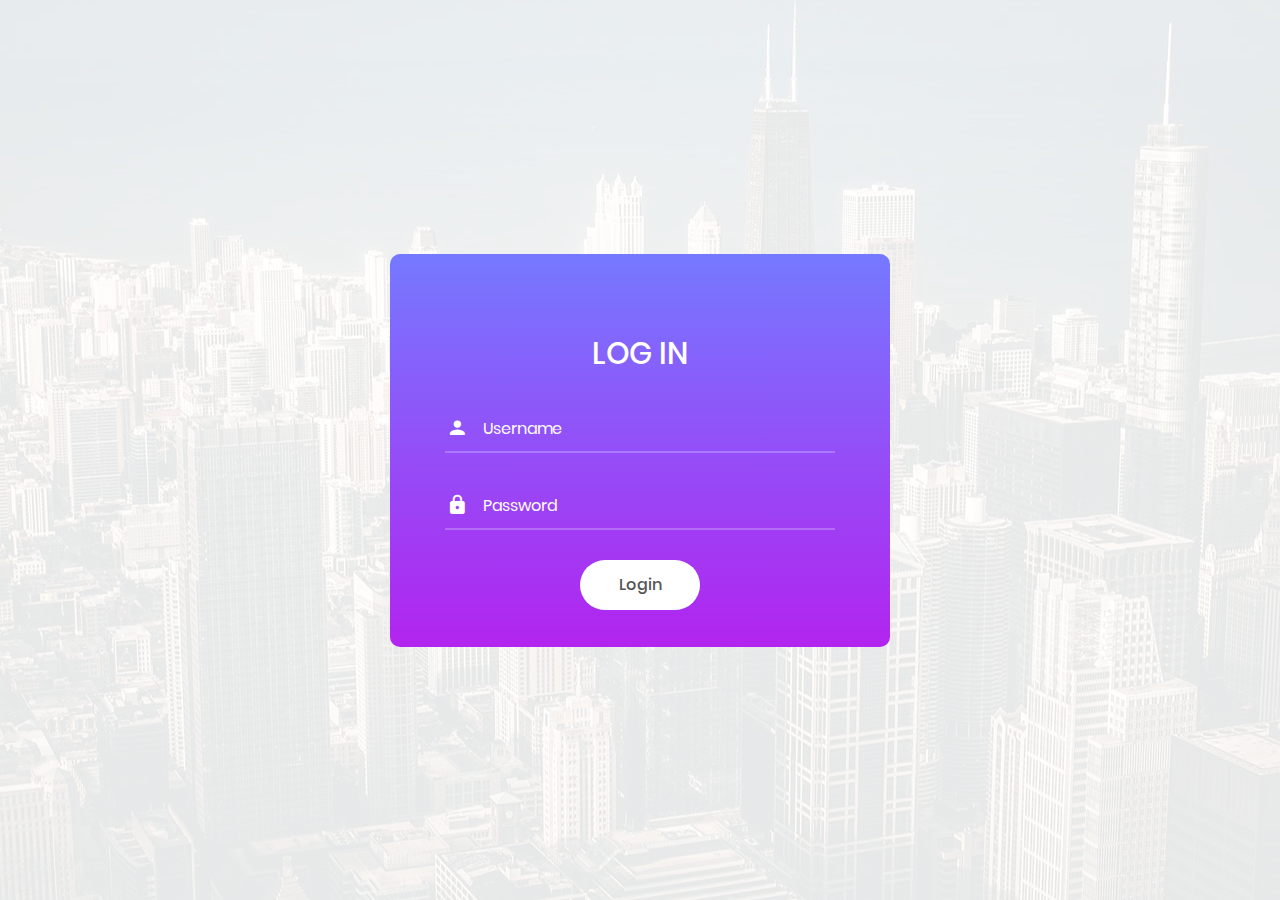
<file: login/index.html>
<!DOCTYPE html>
<html lang="en">
<head>
	<title>Login</title>
	<meta charset="UTF-8">
	<meta name="viewport" content="width=device-width, initial-scale=1">
<!--===============================================================================================-->	
<!--===============================================================================================-->
	<link rel="stylesheet" type="text/css" href="vendor/bootstrap/css/bootstrap.min.css">
<!--===============================================================================================-->
	<link rel="stylesheet" type="text/css" href="fonts/font-awesome-4.7.0/css/font-awesome.min.css">
<!--===============================================================================================-->
	<link rel="stylesheet" type="text/css" href="fonts/iconic/css/material-design-iconic-font.min.css">
<!--===============================================================================================-->
	<link rel="stylesheet" type="text/css" href="vendor/animate/animate.css">
<!--===============================================================================================-->	
	<link rel="stylesheet" type="text/css" href="vendor/css-hamburgers/hamburgers.min.css">
<!--===============================================================================================-->
	<link rel="stylesheet" type="text/css" href="vendor/animsition/css/animsition.min.css">
<!--===============================================================================================-->
	<link rel="stylesheet" type="text/css" href="vendor/select2/select2.min.css">
<!--===============================================================================================-->	
	<link rel="stylesheet" type="text/css" href="vendor/daterangepicker/daterangepicker.css">
<!--===============================================================================================-->
	<link rel="stylesheet" type="text/css" href="css/util.css">
	<link rel="stylesheet" type="text/css" href="css/main.css">
<!--===============================================================================================-->
</head>
<body>
	
	<div class="limiter">
		<div class="container-login100" style="background-image: url('images/bg-01.jpg');">
			<div class="wrap-login100">
				<form class="login100-form validate-form" action="proseslogin.php" method="post">
					<span class="login100-form-title p-b-34 p-t-27">
						Log in
					</span>

					<div class="wrap-input100 validate-input" data-validate = "Enter username">
						<input class="input100" type="text" name="username" placeholder="Username">
						<span class="focus-input100" data-placeholder="&#xf207;"></span>
					</div>

					<div class="wrap-input100 validate-input" data-validate="Enter password">
						<input class="input100" type="password" name="password" placeholder="Password">
						<span class="focus-input100" data-placeholder="&#xf191;"></span>
					</div>
					<div class="container-login100-form-btn">
						<button class="login100-form-btn">
							Login
						</button>
					</div>
					</div>
				</form>
			</div>
		</div>
	</div>
	

	<div id="dropDownSelect1"></div>
	
<!--===============================================================================================-->
	<script src="vendor/jquery/jquery-3.2.1.min.js"></script>
<!--===============================================================================================-->
	<script src="vendor/animsition/js/animsition.min.js"></script>
<!--===============================================================================================-->
	<script src="vendor/bootstrap/js/popper.js"></script>
	<script src="vendor/bootstrap/js/bootstrap.min.js"></script>
<!--===============================================================================================-->
	<script src="vendor/select2/select2.min.js"></script>
<!--===============================================================================================-->
	<script src="vendor/daterangepicker/moment.min.js"></script>
	<script src="vendor/daterangepicker/daterangepicker.js"></script>
<!--===============================================================================================-->
	<script src="vendor/countdowntime/countdowntime.js"></script>
<!--===============================================================================================-->
	<script src="js/main.js"></script>

</body>
</html>
</file>
<file: login/vendor/daterangepicker/daterangepicker.css>
.daterangepicker {
  position: absolute;
  color: inherit;
  background-color: #fff;
  border-radius: 4px;
  width: 278px;
  padding: 4px;
  margin-top: 1px;
  top: 100px;
  left: 20px;
  /* Calendars */ }
  .daterangepicker:before, .daterangepicker:after {
    position: absolute;
    display: inline-block;
    border-bottom-color: rgba(0, 0, 0, 0.2);
    content: ''; }
  .daterangepicker:before {
    top: -7px;
    border-right: 7px solid transparent;
    border-left: 7px solid transparent;
    border-bottom: 7px solid #ccc; }
  .daterangepicker:after {
    top: -6px;
    border-right: 6px solid transparent;
    border-bottom: 6px solid #fff;
    border-left: 6px solid transparent; }
  .daterangepicker.opensleft:before {
    right: 9px; }
  .daterangepicker.opensleft:after {
    right: 10px; }
  .daterangepicker.openscenter:before {
    left: 0;
    right: 0;
    width: 0;
    margin-left: auto;
    margin-right: auto; }
  .daterangepicker.openscenter:after {
    left: 0;
    right: 0;
    width: 0;
    margin-left: auto;
    margin-right: auto; }
  .daterangepicker.opensright:before {
    left: 9px; }
  .daterangepicker.opensright:after {
    left: 10px; }
  .daterangepicker.dropup {
    margin-top: -5px; }
    .daterangepicker.dropup:before {
      top: initial;
      bottom: -7px;
      border-bottom: initial;
      border-top: 7px solid #ccc; }
    .daterangepicker.dropup:after {
      top: initial;
      bottom: -6px;
      border-bottom: initial;
      border-top: 6px solid #fff; }
  .daterangepicker.dropdown-menu {
    max-width: none;
    z-index: 3001; }
  .daterangepicker.single .ranges, .daterangepicker.single .calendar {
    float: none; }
  .daterangepicker.show-calendar .calendar {
    display: block; }
  .daterangepicker .calendar {
    display: none;
    max-width: 270px;
    margin: 4px; }
    .daterangepicker .calendar.single .calendar-table {
      border: none; }
    .daterangepicker .calendar th, .daterangepicker .calendar td {
      white-space: nowrap;
      text-align: center;
      min-width: 32px; }
  .daterangepicker .calendar-table {
    border: 1px solid #fff;
    padding: 4px;
    border-radius: 4px;
    background-color: #fff; }
  .daterangepicker table {
    width: 100%;
    margin: 0; }
  .daterangepicker td, .daterangepicker th {
    text-align: center;
    width: 20px;
    height: 20px;
    border-radius: 4px;
    border: 1px solid transparent;
    white-space: nowrap;
    cursor: pointer; }
    .daterangepicker td.available:hover, .daterangepicker th.available:hover {
      background-color: #eee;
      border-color: transparent;
      color: inherit; }
    .daterangepicker td.week, .daterangepicker th.week {
      font-size: 80%;
      color: #ccc; }
  .daterangepicker td.off, .daterangepicker td.off.in-range, .daterangepicker td.off.start-date, .daterangepicker td.off.end-date {
    background-color: #fff;
    border-color: transparent;
    color: #999; }
  .daterangepicker td.in-range {
    background-color: #ebf4f8;
    border-color: transparent;
    color: #000;
    border-radius: 0; }
  .daterangepicker td.start-date {
    border-radius: 4px 0 0 4px; }
  .daterangepicker td.end-date {
    border-radius: 0 4px 4px 0; }
  .daterangepicker td.start-date.end-date {
    border-radius: 4px; }
  .daterangepicker td.active, .daterangepicker td.active:hover {
    background-color: #357ebd;
    border-color: transparent;
    color: #fff; }
  .daterangepicker th.month {
    width: auto; }
  .daterangepicker td.disabled, .daterangepicker option.disabled {
    color: #999;
    cursor: not-allowed;
    text-decoration: line-through; }
  .daterangepicker select.monthselect, .daterangepicker select.yearselect {
    font-size: 12px;
    padding: 1px;
    height: auto;
    margin: 0;
    cursor: default; }
  .daterangepicker select.monthselect {
    margin-right: 2%;
    width: 56%; }
  .daterangepicker select.yearselect {
    width: 40%; }
  .daterangepicker select.hourselect, .daterangepicker select.minuteselect, .daterangepicker select.secondselect, .daterangepicker select.ampmselect {
    width: 50px;
    margin-bottom: 0; }
  .daterangepicker .input-mini {
    border: 1px solid #ccc;
    border-radius: 4px;
    color: #555;
    height: 30px;
    line-height: 30px;
    display: block;
    vertical-align: middle;
    margin: 0 0 5px 0;
    padding: 0 6px 0 28px;
    width: 100%; }
    .daterangepicker .input-mini.active {
      border: 1px solid #08c;
      border-radius: 4px; }
  .daterangepicker .daterangepicker_input {
    position: relative; }
    .daterangepicker .daterangepicker_input i {
      position: absolute;
      left: 8px;
      top: 8px; }
  .daterangepicker.rtl .input-mini {
    padding-right: 28px;
    padding-left: 6px; }
  .daterangepicker.rtl .daterangepicker_input i {
    left: auto;
    right: 8px; }
  .daterangepicker .calendar-time {
    text-align: center;
    margin: 5px auto;
    line-height: 30px;
    position: relative;
    padding-left: 28px; }
    .daterangepicker .calendar-time select.disabled {
      color: #ccc;
      cursor: not-allowed; }

.ranges {
  font-size: 11px;
  float: none;
  margin: 4px;
  text-align: left; }
  .ranges ul {
    list-style: none;
    margin: 0 auto;
    padding: 0;
    width: 100%; }
  .ranges li {
    font-size: 13px;
    background-color: #f5f5f5;
    border: 1px solid #f5f5f5;
    border-radius: 4px;
    color: #08c;
    padding: 3px 12px;
    margin-bottom: 8px;
    cursor: pointer; }
    .ranges li:hover {
      background-color: #08c;
      border: 1px solid #08c;
      color: #fff; }
    .ranges li.active {
      background-color: #08c;
      border: 1px solid #08c;
      color: #fff; }

/*  Larger Screen Styling */
@media (min-width: 564px) {
  .daterangepicker {
    width: auto; }
    .daterangepicker .ranges ul {
      width: 160px; }
    .daterangepicker.single .ranges ul {
      width: 100%; }
    .daterangepicker.single .calendar.left {
      clear: none; }
    .daterangepicker.single.ltr .ranges, .daterangepicker.single.ltr .calendar {
      float: left; }
    .daterangepicker.single.rtl .ranges, .daterangepicker.single.rtl .calendar {
      float: right; }
    .daterangepicker.ltr {
      direction: ltr;
      text-align: left; }
      .daterangepicker.ltr .calendar.left {
        clear: left;
        margin-right: 0; }
        .daterangepicker.ltr .calendar.left .calendar-table {
          border-right: none;
          border-top-right-radius: 0;
          border-bottom-right-radius: 0; }
      .daterangepicker.ltr .calendar.right {
        margin-left: 0; }
        .daterangepicker.ltr .calendar.right .calendar-table {
          border-left: none;
          border-top-left-radius: 0;
          border-bottom-left-radius: 0; }
      .daterangepicker.ltr .left .daterangepicker_input {
        padding-right: 12px; }
      .daterangepicker.ltr .calendar.left .calendar-table {
        padding-right: 12px; }
      .daterangepicker.ltr .ranges, .daterangepicker.ltr .calendar {
        float: left; }
    .daterangepicker.rtl {
      direction: rtl;
      text-align: right; }
      .daterangepicker.rtl .calendar.left {
        clear: right;
        margin-left: 0; }
        .daterangepicker.rtl .calendar.left .calendar-table {
          border-left: none;
          border-top-left-radius: 0;
          border-bottom-left-radius: 0; }
      .daterangepicker.rtl .calendar.right {
        margin-right: 0; }
        .daterangepicker.rtl .calendar.right .calendar-table {
          border-right: none;
          border-top-right-radius: 0;
          border-bottom-right-radius: 0; }
      .daterangepicker.rtl .left .daterangepicker_input {
        padding-left: 12px; }
      .daterangepicker.rtl .calendar.left .calendar-table {
        padding-left: 12px; }
      .daterangepicker.rtl .ranges, .daterangepicker.rtl .calendar {
        text-align: right;
        float: right; } }
@media (min-width: 730px) {
  .daterangepicker .ranges {
    width: auto; }
  .daterangepicker.ltr .ranges {
    float: left; }
  .daterangepicker.rtl .ranges {
    float: right; }
  .daterangepicker .calendar.left {
    clear: none !important; } }
</file>
<file: login/css/util.css>
/*[ FONT SIZE ]
///////////////////////////////////////////////////////////
*/
.fs-1 {font-size: 1px;}
.fs-2 {font-size: 2px;}
.fs-3 {font-size: 3px;}
.fs-4 {font-size: 4px;}
.fs-5 {font-size: 5px;}
.fs-6 {font-size: 6px;}
.fs-7 {font-size: 7px;}
.fs-8 {font-size: 8px;}
.fs-9 {font-size: 9px;}
.fs-10 {font-size: 10px;}
.fs-11 {font-size: 11px;}
.fs-12 {font-size: 12px;}
.fs-13 {font-size: 13px;}
.fs-14 {font-size: 14px;}
.fs-15 {font-size: 15px;}
.fs-16 {font-size: 16px;}
.fs-17 {font-size: 17px;}
.fs-18 {font-size: 18px;}
.fs-19 {font-size: 19px;}
.fs-20 {font-size: 20px;}
.fs-21 {font-size: 21px;}
.fs-22 {font-size: 22px;}
.fs-23 {font-size: 23px;}
.fs-24 {font-size: 24px;}
.fs-25 {font-size: 25px;}
.fs-26 {font-size: 26px;}
.fs-27 {font-size: 27px;}
.fs-28 {font-size: 28px;}
.fs-29 {font-size: 29px;}
.fs-30 {font-size: 30px;}
.fs-31 {font-size: 31px;}
.fs-32 {font-size: 32px;}
.fs-33 {font-size: 33px;}
.fs-34 {font-size: 34px;}
.fs-35 {font-size: 35px;}
.fs-36 {font-size: 36px;}
.fs-37 {font-size: 37px;}
.fs-38 {font-size: 38px;}
.fs-39 {font-size: 39px;}
.fs-40 {font-size: 40px;}
.fs-41 {font-size: 41px;}
.fs-42 {font-size: 42px;}
.fs-43 {font-size: 43px;}
.fs-44 {font-size: 44px;}
.fs-45 {font-size: 45px;}
.fs-46 {font-size: 46px;}
.fs-47 {font-size: 47px;}
.fs-48 {font-size: 48px;}
.fs-49 {font-size: 49px;}
.fs-50 {font-size: 50px;}
.fs-51 {font-size: 51px;}
.fs-52 {font-size: 52px;}
.fs-53 {font-size: 53px;}
.fs-54 {font-size: 54px;}
.fs-55 {font-size: 55px;}
.fs-56 {font-size: 56px;}
.fs-57 {font-size: 57px;}
.fs-58 {font-size: 58px;}
.fs-59 {font-size: 59px;}
.fs-60 {font-size: 60px;}
.fs-61 {font-size: 61px;}
.fs-62 {font-size: 62px;}
.fs-63 {font-size: 63px;}
.fs-64 {font-size: 64px;}
.fs-65 {font-size: 65px;}
.fs-66 {font-size: 66px;}
.fs-67 {font-size: 67px;}
.fs-68 {font-size: 68px;}
.fs-69 {font-size: 69px;}
.fs-70 {font-size: 70px;}
.fs-71 {font-size: 71px;}
.fs-72 {font-size: 72px;}
.fs-73 {font-size: 73px;}
.fs-74 {font-size: 74px;}
.fs-75 {font-size: 75px;}
.fs-76 {font-size: 76px;}
.fs-77 {font-size: 77px;}
.fs-78 {font-size: 78px;}
.fs-79 {font-size: 79px;}
.fs-80 {font-size: 80px;}
.fs-81 {font-size: 81px;}
.fs-82 {font-size: 82px;}
.fs-83 {font-size: 83px;}
.fs-84 {font-size: 84px;}
.fs-85 {font-size: 85px;}
.fs-86 {font-size: 86px;}
.fs-87 {font-size: 87px;}
.fs-88 {font-size: 88px;}
.fs-89 {font-size: 89px;}
.fs-90 {font-size: 90px;}
.fs-91 {font-size: 91px;}
.fs-92 {font-size: 92px;}
.fs-93 {font-size: 93px;}
.fs-94 {font-size: 94px;}
.fs-95 {font-size: 95px;}
.fs-96 {font-size: 96px;}
.fs-97 {font-size: 97px;}
.fs-98 {font-size: 98px;}
.fs-99 {font-size: 99px;}
.fs-100 {font-size: 100px;}
.fs-101 {font-size: 101px;}
.fs-102 {font-size: 102px;}
.fs-103 {font-size: 103px;}
.fs-104 {font-size: 104px;}
.fs-105 {font-size: 105px;}
.fs-106 {font-size: 106px;}
.fs-107 {font-size: 107px;}
.fs-108 {font-size: 108px;}
.fs-109 {font-size: 109px;}
.fs-110 {font-size: 110px;}
.fs-111 {font-size: 111px;}
.fs-112 {font-size: 112px;}
.fs-113 {font-size: 113px;}
.fs-114 {font-size: 114px;}
.fs-115 {font-size: 115px;}
.fs-116 {font-size: 116px;}
.fs-117 {font-size: 117px;}
.fs-118 {font-size: 118px;}
.fs-119 {font-size: 119px;}
.fs-120 {font-size: 120px;}
.fs-121 {font-size: 121px;}
.fs-122 {font-size: 122px;}
.fs-123 {font-size: 123px;}
.fs-124 {font-size: 124px;}
.fs-125 {font-size: 125px;}
.fs-126 {font-size: 126px;}
.fs-127 {font-size: 127px;}
.fs-128 {font-size: 128px;}
.fs-129 {font-size: 129px;}
.fs-130 {font-size: 130px;}
.fs-131 {font-size: 131px;}
.fs-132 {font-size: 132px;}
.fs-133 {font-size: 133px;}
.fs-134 {font-size: 134px;}
.fs-135 {font-size: 135px;}
.fs-136 {font-size: 136px;}
.fs-137 {font-size: 137px;}
.fs-138 {font-size: 138px;}
.fs-139 {font-size: 139px;}
.fs-140 {font-size: 140px;}
.fs-141 {font-size: 141px;}
.fs-142 {font-size: 142px;}
.fs-143 {font-size: 143px;}
.fs-144 {font-size: 144px;}
.fs-145 {font-size: 145px;}
.fs-146 {font-size: 146px;}
.fs-147 {font-size: 147px;}
.fs-148 {font-size: 148px;}
.fs-149 {font-size: 149px;}
.fs-150 {font-size: 150px;}
.fs-151 {font-size: 151px;}
.fs-152 {font-size: 152px;}
.fs-153 {font-size: 153px;}
.fs-154 {font-size: 154px;}
.fs-155 {font-size: 155px;}
.fs-156 {font-size: 156px;}
.fs-157 {font-size: 157px;}
.fs-158 {font-size: 158px;}
.fs-159 {font-size: 159px;}
.fs-160 {font-size: 160px;}
.fs-161 {font-size: 161px;}
.fs-162 {font-size: 162px;}
.fs-163 {font-size: 163px;}
.fs-164 {font-size: 164px;}
.fs-165 {font-size: 165px;}
.fs-166 {font-size: 166px;}
.fs-167 {font-size: 167px;}
.fs-168 {font-size: 168px;}
.fs-169 {font-size: 169px;}
.fs-170 {font-size: 170px;}
.fs-171 {font-size: 171px;}
.fs-172 {font-size: 172px;}
.fs-173 {font-size: 173px;}
.fs-174 {font-size: 174px;}
.fs-175 {font-size: 175px;}
.fs-176 {font-size: 176px;}
.fs-177 {font-size: 177px;}
.fs-178 {font-size: 178px;}
.fs-179 {font-size: 179px;}
.fs-180 {font-size: 180px;}
.fs-181 {font-size: 181px;}
.fs-182 {font-size: 182px;}
.fs-183 {font-size: 183px;}
.fs-184 {font-size: 184px;}
.fs-185 {font-size: 185px;}
.fs-186 {font-size: 186px;}
.fs-187 {font-size: 187px;}
.fs-188 {font-size: 188px;}
.fs-189 {font-size: 189px;}
.fs-190 {font-size: 190px;}
.fs-191 {font-size: 191px;}
.fs-192 {font-size: 192px;}
.fs-193 {font-size: 193px;}
.fs-194 {font-size: 194px;}
.fs-195 {font-size: 195px;}
.fs-196 {font-size: 196px;}
.fs-197 {font-size: 197px;}
.fs-198 {font-size: 198px;}
.fs-199 {font-size: 199px;}
.fs-200 {font-size: 200px;}

/*[ PADDING ]
///////////////////////////////////////////////////////////
*/
.p-t-0 {padding-top: 0px;}
.p-t-1 {padding-top: 1px;}
.p-t-2 {padding-top: 2px;}
.p-t-3 {padding-top: 3px;}
.p-t-4 {padding-top: 4px;}
.p-t-5 {padding-top: 5px;}
.p-t-6 {padding-top: 6px;}
.p-t-7 {padding-top: 7px;}
.p-t-8 {padding-top: 8px;}
.p-t-9 {padding-top: 9px;}
.p-t-10 {padding-top: 10px;}
.p-t-11 {padding-top: 11px;}
.p-t-12 {padding-top: 12px;}
.p-t-13 {padding-top: 13px;}
.p-t-14 {padding-top: 14px;}
.p-t-15 {padding-top: 15px;}
.p-t-16 {padding-top: 16px;}
.p-t-17 {padding-top: 17px;}
.p-t-18 {padding-top: 18px;}
.p-t-19 {padding-top: 19px;}
.p-t-20 {padding-top: 20px;}
.p-t-21 {padding-top: 21px;}
.p-t-22 {padding-top: 22px;}
.p-t-23 {padding-top: 23px;}
.p-t-24 {padding-top: 24px;}
.p-t-25 {padding-top: 25px;}
.p-t-26 {padding-top: 26px;}
.p-t-27 {padding-top: 27px;}
.p-t-28 {padding-top: 28px;}
.p-t-29 {padding-top: 29px;}
.p-t-30 {padding-top: 30px;}
.p-t-31 {padding-top: 31px;}
.p-t-32 {padding-top: 32px;}
.p-t-33 {padding-top: 33px;}
.p-t-34 {padding-top: 34px;}
.p-t-35 {padding-top: 35px;}
.p-t-36 {padding-top: 36px;}
.p-t-37 {padding-top: 37px;}
.p-t-38 {padding-top: 38px;}
.p-t-39 {padding-top: 39px;}
.p-t-40 {padding-top: 40px;}
.p-t-41 {padding-top: 41px;}
.p-t-42 {padding-top: 42px;}
.p-t-43 {padding-top: 43px;}
.p-t-44 {padding-top: 44px;}
.p-t-45 {padding-top: 45px;}
.p-t-46 {padding-top: 46px;}
.p-t-47 {padding-top: 47px;}
.p-t-48 {padding-top: 48px;}
.p-t-49 {padding-top: 49px;}
.p-t-50 {padding-top: 50px;}
.p-t-51 {padding-top: 51px;}
.p-t-52 {padding-top: 52px;}
.p-t-53 {padding-top: 53px;}
.p-t-54 {padding-top: 54px;}
.p-t-55 {padding-top: 55px;}
.p-t-56 {padding-top: 56px;}
.p-t-57 {padding-top: 57px;}
.p-t-58 {padding-top: 58px;}
.p-t-59 {padding-top: 59px;}
.p-t-60 {padding-top: 60px;}
.p-t-61 {padding-top: 61px;}
.p-t-62 {padding-top: 62px;}
.p-t-63 {padding-top: 63px;}
.p-t-64 {padding-top: 64px;}
.p-t-65 {padding-top: 65px;}
.p-t-66 {padding-top: 66px;}
.p-t-67 {padding-top: 67px;}
.p-t-68 {padding-top: 68px;}
.p-t-69 {padding-top: 69px;}
.p-t-70 {padding-top: 70px;}
.p-t-71 {padding-top: 71px;}
.p-t-72 {padding-top: 72px;}
.p-t-73 {padding-top: 73px;}
.p-t-74 {padding-top: 74px;}
.p-t-75 {padding-top: 75px;}
.p-t-76 {padding-top: 76px;}
.p-t-77 {padding-top: 77px;}
.p-t-78 {padding-top: 78px;}
.p-t-79 {padding-top: 79px;}
.p-t-80 {padding-top: 80px;}
.p-t-81 {padding-top: 81px;}
.p-t-82 {padding-top: 82px;}
.p-t-83 {padding-top: 83px;}
.p-t-84 {padding-top: 84px;}
.p-t-85 {padding-top: 85px;}
.p-t-86 {padding-top: 86px;}
.p-t-87 {padding-top: 87px;}
.p-t-88 {padding-top: 88px;}
.p-t-89 {padding-top: 89px;}
.p-t-90 {padding-top: 10px;}
.p-t-91 {padding-top: 91px;}
.p-t-92 {padding-top: 92px;}
.p-t-93 {padding-top: 93px;}
.p-t-94 {padding-top: 94px;}
.p-t-95 {padding-top: 95px;}
.p-t-96 {padding-top: 96px;}
.p-t-97 {padding-top: 97px;}
.p-t-98 {padding-top: 98px;}
.p-t-99 {padding-top: 99px;}
.p-t-100 {padding-top: 100px;}
.p-t-101 {padding-top: 101px;}
.p-t-102 {padding-top: 102px;}
.p-t-103 {padding-top: 103px;}
.p-t-104 {padding-top: 104px;}
.p-t-105 {padding-top: 105px;}
.p-t-106 {padding-top: 106px;}
.p-t-107 {padding-top: 107px;}
.p-t-108 {padding-top: 108px;}
.p-t-109 {padding-top: 109px;}
.p-t-110 {padding-top: 110px;}
.p-t-111 {padding-top: 111px;}
.p-t-112 {padding-top: 112px;}
.p-t-113 {padding-top: 113px;}
.p-t-114 {padding-top: 114px;}
.p-t-115 {padding-top: 115px;}
.p-t-116 {padding-top: 116px;}
.p-t-117 {padding-top: 117px;}
.p-t-118 {padding-top: 118px;}
.p-t-119 {padding-top: 119px;}
.p-t-120 {padding-top: 120px;}
.p-t-121 {padding-top: 121px;}
.p-t-122 {padding-top: 122px;}
.p-t-123 {padding-top: 123px;}
.p-t-124 {padding-top: 124px;}
.p-t-125 {padding-top: 125px;}
.p-t-126 {padding-top: 126px;}
.p-t-127 {padding-top: 127px;}
.p-t-128 {padding-top: 128px;}
.p-t-129 {padding-top: 129px;}
.p-t-130 {padding-top: 130px;}
.p-t-131 {padding-top: 131px;}
.p-t-132 {padding-top: 132px;}
.p-t-133 {padding-top: 133px;}
.p-t-134 {padding-top: 134px;}
.p-t-135 {padding-top: 135px;}
.p-t-136 {padding-top: 136px;}
.p-t-137 {padding-top: 137px;}
.p-t-138 {padding-top: 138px;}
.p-t-139 {padding-top: 139px;}
.p-t-140 {padding-top: 140px;}
.p-t-141 {padding-top: 141px;}
.p-t-142 {padding-top: 142px;}
.p-t-143 {padding-top: 143px;}
.p-t-144 {padding-top: 144px;}
.p-t-145 {padding-top: 145px;}
.p-t-146 {padding-top: 146px;}
.p-t-147 {padding-top: 147px;}
.p-t-148 {padding-top: 148px;}
.p-t-149 {padding-top: 149px;}
.p-t-150 {padding-top: 150px;}
.p-t-151 {padding-top: 151px;}
.p-t-152 {padding-top: 152px;}
.p-t-153 {padding-top: 153px;}
.p-t-154 {padding-top: 154px;}
.p-t-155 {padding-top: 155px;}
.p-t-156 {padding-top: 156px;}
.p-t-157 {padding-top: 157px;}
.p-t-158 {padding-top: 158px;}
.p-t-159 {padding-top: 159px;}
.p-t-160 {padding-top: 160px;}
.p-t-161 {padding-top: 161px;}
.p-t-162 {padding-top: 162px;}
.p-t-163 {padding-top: 163px;}
.p-t-164 {padding-top: 164px;}
.p-t-165 {padding-top: 165px;}
.p-t-166 {padding-top: 166px;}
.p-t-167 {padding-top: 167px;}
.p-t-168 {padding-top: 168px;}
.p-t-169 {padding-top: 169px;}
.p-t-170 {padding-top: 170px;}
.p-t-171 {padding-top: 171px;}
.p-t-172 {padding-top: 172px;}
.p-t-173 {padding-top: 173px;}
.p-t-174 {padding-top: 174px;}
.p-t-175 {padding-top: 175px;}
.p-t-176 {padding-top: 176px;}
.p-t-177 {padding-top: 177px;}
.p-t-178 {padding-top: 178px;}
.p-t-179 {padding-top: 179px;}
.p-t-180 {padding-top: 180px;}
.p-t-181 {padding-top: 181px;}
.p-t-182 {padding-top: 182px;}
.p-t-183 {padding-top: 183px;}
.p-t-184 {padding-top: 184px;}
.p-t-185 {padding-top: 185px;}
.p-t-186 {padding-top: 186px;}
.p-t-187 {padding-top: 187px;}
.p-t-188 {padding-top: 188px;}
.p-t-189 {padding-top: 189px;}
.p-t-190 {padding-top: 190px;}
.p-t-191 {padding-top: 191px;}
.p-t-192 {padding-top: 192px;}
.p-t-193 {padding-top: 193px;}
.p-t-194 {padding-top: 194px;}
.p-t-195 {padding-top: 195px;}
.p-t-196 {padding-top: 196px;}
.p-t-197 {padding-top: 197px;}
.p-t-198 {padding-top: 198px;}
.p-t-199 {padding-top: 199px;}
.p-t-200 {padding-top: 200px;}
.p-t-201 {padding-top: 201px;}
.p-t-202 {padding-top: 202px;}
.p-t-203 {padding-top: 203px;}
.p-t-204 {padding-top: 204px;}
.p-t-205 {padding-top: 205px;}
.p-t-206 {padding-top: 206px;}
.p-t-207 {padding-top: 207px;}
.p-t-208 {padding-top: 208px;}
.p-t-209 {padding-top: 209px;}
.p-t-210 {padding-top: 210px;}
.p-t-211 {padding-top: 211px;}
.p-t-212 {padding-top: 212px;}
.p-t-213 {padding-top: 213px;}
.p-t-214 {padding-top: 214px;}
.p-t-215 {padding-top: 215px;}
.p-t-216 {padding-top: 216px;}
.p-t-217 {padding-top: 217px;}
.p-t-218 {padding-top: 218px;}
.p-t-219 {padding-top: 219px;}
.p-t-220 {padding-top: 220px;}
.p-t-221 {padding-top: 221px;}
.p-t-222 {padding-top: 222px;}
.p-t-223 {padding-top: 223px;}
.p-t-224 {padding-top: 224px;}
.p-t-225 {padding-top: 225px;}
.p-t-226 {padding-top: 226px;}
.p-t-227 {padding-top: 227px;}
.p-t-228 {padding-top: 228px;}
.p-t-229 {padding-top: 229px;}
.p-t-230 {padding-top: 230px;}
.p-t-231 {padding-top: 231px;}
.p-t-232 {padding-top: 232px;}
.p-t-233 {padding-top: 233px;}
.p-t-234 {padding-top: 234px;}
.p-t-235 {padding-top: 235px;}
.p-t-236 {padding-top: 236px;}
.p-t-237 {padding-top: 237px;}
.p-t-238 {padding-top: 238px;}
.p-t-239 {padding-top: 239px;}
.p-t-240 {padding-top: 240px;}
.p-t-241 {padding-top: 241px;}
.p-t-242 {padding-top: 242px;}
.p-t-243 {padding-top: 243px;}
.p-t-244 {padding-top: 244px;}
.p-t-245 {padding-top: 245px;}
.p-t-246 {padding-top: 246px;}
.p-t-247 {padding-top: 247px;}
.p-t-248 {padding-top: 248px;}
.p-t-249 {padding-top: 249px;}
.p-t-250 {padding-top: 250px;}
.p-b-0 {padding-bottom: 0px;}
.p-b-1 {padding-bottom: 1px;}
.p-b-2 {padding-bottom: 2px;}
.p-b-3 {padding-bottom: 3px;}
.p-b-4 {padding-bottom: 4px;}
.p-b-5 {padding-bottom: 5px;}
.p-b-6 {padding-bottom: 6px;}
.p-b-7 {padding-bottom: 7px;}
.p-b-8 {padding-bottom: 8px;}
.p-b-9 {padding-bottom: 9px;}
.p-b-10 {padding-bottom: 10px;}
.p-b-11 {padding-bottom: 11px;}
.p-b-12 {padding-bottom: 12px;}
.p-b-13 {padding-bottom: 13px;}
.p-b-14 {padding-bottom: 14px;}
.p-b-15 {padding-bottom: 15px;}
.p-b-16 {padding-bottom: 16px;}
.p-b-17 {padding-bottom: 17px;}
.p-b-18 {padding-bottom: 18px;}
.p-b-19 {padding-bottom: 19px;}
.p-b-20 {padding-bottom: 20px;}
.p-b-21 {padding-bottom: 21px;}
.p-b-22 {padding-bottom: 22px;}
.p-b-23 {padding-bottom: 23px;}
.p-b-24 {padding-bottom: 24px;}
.p-b-25 {padding-bottom: 25px;}
.p-b-26 {padding-bottom: 26px;}
.p-b-27 {padding-bottom: 27px;}
.p-b-28 {padding-bottom: 28px;}
.p-b-29 {padding-bottom: 29px;}
.p-b-30 {padding-bottom: 30px;}
.p-b-31 {padding-bottom: 31px;}
.p-b-32 {padding-bottom: 32px;}
.p-b-33 {padding-bottom: 33px;}
.p-b-34 {padding-bottom: 34px;}
.p-b-35 {padding-bottom: 35px;}
.p-b-36 {padding-bottom: 36px;}
.p-b-37 {padding-bottom: 37px;}
.p-b-38 {padding-bottom: 38px;}
.p-b-39 {padding-bottom: 39px;}
.p-b-40 {padding-bottom: 40px;}
.p-b-41 {padding-bottom: 41px;}
.p-b-42 {padding-bottom: 42px;}
.p-b-43 {padding-bottom: 43px;}
.p-b-44 {padding-bottom: 44px;}
.p-b-45 {padding-bottom: 45px;}
.p-b-46 {padding-bottom: 46px;}
.p-b-47 {padding-bottom: 47px;}
.p-b-48 {padding-bottom: 48px;}
.p-b-49 {padding-bottom: 49px;}
.p-b-50 {padding-bottom: 50px;}
.p-b-51 {padding-bottom: 51px;}
.p-b-52 {padding-bottom: 52px;}
.p-b-53 {padding-bottom: 53px;}
.p-b-54 {padding-bottom: 54px;}
.p-b-55 {padding-bottom: 55px;}
.p-b-56 {padding-bottom: 56px;}
.p-b-57 {padding-bottom: 57px;}
.p-b-58 {padding-bottom: 58px;}
.p-b-59 {padding-bottom: 59px;}
.p-b-60 {padding-bottom: 60px;}
.p-b-61 {padding-bottom: 61px;}
.p-b-62 {padding-bottom: 62px;}
.p-b-63 {padding-bottom: 63px;}
.p-b-64 {padding-bottom: 64px;}
.p-b-65 {padding-bottom: 65px;}
.p-b-66 {padding-bottom: 66px;}
.p-b-67 {padding-bottom: 67px;}
.p-b-68 {padding-bottom: 68px;}
.p-b-69 {padding-bottom: 69px;}
.p-b-70 {padding-bottom: 70px;}
.p-b-71 {padding-bottom: 71px;}
.p-b-72 {padding-bottom: 72px;}
.p-b-73 {padding-bottom: 73px;}
.p-b-74 {padding-bottom: 74px;}
.p-b-75 {padding-bottom: 75px;}
.p-b-76 {padding-bottom: 76px;}
.p-b-77 {padding-bottom: 77px;}
.p-b-78 {padding-bottom: 78px;}
.p-b-79 {padding-bottom: 79px;}
.p-b-80 {padding-bottom: 80px;}
.p-b-81 {padding-bottom: 81px;}
.p-b-82 {padding-bottom: 82px;}
.p-b-83 {padding-bottom: 83px;}
.p-b-84 {padding-bottom: 84px;}
.p-b-85 {padding-bottom: 85px;}
.p-b-86 {padding-bottom: 86px;}
.p-b-87 {padding-bottom: 87px;}
.p-b-88 {padding-bottom: 88px;}
.p-b-89 {padding-bottom: 89px;}
.p-b-90 {padding-bottom: 90px;}
.p-b-91 {padding-bottom: 91px;}
.p-b-92 {padding-bottom: 92px;}
.p-b-93 {padding-bottom: 93px;}
.p-b-94 {padding-bottom: 94px;}
.p-b-95 {padding-bottom: 95px;}
.p-b-96 {padding-bottom: 96px;}
.p-b-97 {padding-bottom: 97px;}
.p-b-98 {padding-bottom: 98px;}
.p-b-99 {padding-bottom: 99px;}
.p-b-100 {padding-bottom: 100px;}
.p-b-101 {padding-bottom: 101px;}
.p-b-102 {padding-bottom: 102px;}
.p-b-103 {padding-bottom: 103px;}
.p-b-104 {padding-bottom: 104px;}
.p-b-105 {padding-bottom: 105px;}
.p-b-106 {padding-bottom: 106px;}
.p-b-107 {padding-bottom: 107px;}
.p-b-108 {padding-bottom: 108px;}
.p-b-109 {padding-bottom: 109px;}
.p-b-110 {padding-bottom: 110px;}
.p-b-111 {padding-bottom: 111px;}
.p-b-112 {padding-bottom: 112px;}
.p-b-113 {padding-bottom: 113px;}
.p-b-114 {padding-bottom: 114px;}
.p-b-115 {padding-bottom: 115px;}
.p-b-116 {padding-bottom: 116px;}
.p-b-117 {padding-bottom: 117px;}
.p-b-118 {padding-bottom: 118px;}
.p-b-119 {padding-bottom: 119px;}
.p-b-120 {padding-bottom: 120px;}
.p-b-121 {padding-bottom: 121px;}
.p-b-122 {padding-bottom: 122px;}
.p-b-123 {padding-bottom: 123px;}
.p-b-124 {padding-bottom: 124px;}
.p-b-125 {padding-bottom: 125px;}
.p-b-126 {padding-bottom: 126px;}
.p-b-127 {padding-bottom: 127px;}
.p-b-128 {padding-bottom: 128px;}
.p-b-129 {padding-bottom: 129px;}
.p-b-130 {padding-bottom: 130px;}
.p-b-131 {padding-bottom: 131px;}
.p-b-132 {padding-bottom: 132px;}
.p-b-133 {padding-bottom: 133px;}
.p-b-134 {padding-bottom: 134px;}
.p-b-135 {padding-bottom: 135px;}
.p-b-136 {padding-bottom: 136px;}
.p-b-137 {padding-bottom: 137px;}
.p-b-138 {padding-bottom: 138px;}
.p-b-139 {padding-bottom: 139px;}
.p-b-140 {padding-bottom: 140px;}
.p-b-141 {padding-bottom: 141px;}
.p-b-142 {padding-bottom: 142px;}
.p-b-143 {padding-bottom: 143px;}
.p-b-144 {padding-bottom: 144px;}
.p-b-145 {padding-bottom: 145px;}
.p-b-146 {padding-bottom: 146px;}
.p-b-147 {padding-bottom: 147px;}
.p-b-148 {padding-bottom: 148px;}
.p-b-149 {padding-bottom: 149px;}
.p-b-150 {padding-bottom: 150px;}
.p-b-151 {padding-bottom: 151px;}
.p-b-152 {padding-bottom: 152px;}
.p-b-153 {padding-bottom: 153px;}
.p-b-154 {padding-bottom: 154px;}
.p-b-155 {padding-bottom: 155px;}
.p-b-156 {padding-bottom: 156px;}
.p-b-157 {padding-bottom: 157px;}
.p-b-158 {padding-bottom: 158px;}
.p-b-159 {padding-bottom: 159px;}
.p-b-160 {padding-bottom: 160px;}
.p-b-161 {padding-bottom: 161px;}
.p-b-162 {padding-bottom: 162px;}
.p-b-163 {padding-bottom: 163px;}
.p-b-164 {padding-bottom: 164px;}
.p-b-165 {padding-bottom: 165px;}
.p-b-166 {padding-bottom: 166px;}
.p-b-167 {padding-bottom: 167px;}
.p-b-168 {padding-bottom: 168px;}
.p-b-169 {padding-bottom: 169px;}
.p-b-170 {padding-bottom: 170px;}
.p-b-171 {padding-bottom: 171px;}
.p-b-172 {padding-bottom: 172px;}
.p-b-173 {padding-bottom: 173px;}
.p-b-174 {padding-bottom: 174px;}
.p-b-175 {padding-bottom: 175px;}
.p-b-176 {padding-bottom: 176px;}
.p-b-177 {padding-bottom: 177px;}
.p-b-178 {padding-bottom: 178px;}
.p-b-179 {padding-bottom: 179px;}
.p-b-180 {padding-bottom: 180px;}
.p-b-181 {padding-bottom: 181px;}
.p-b-182 {padding-bottom: 182px;}
.p-b-183 {padding-bottom: 183px;}
.p-b-184 {padding-bottom: 184px;}
.p-b-185 {padding-bottom: 185px;}
.p-b-186 {padding-bottom: 186px;}
.p-b-187 {padding-bottom: 187px;}
.p-b-188 {padding-bottom: 188px;}
.p-b-189 {padding-bottom: 189px;}
.p-b-190 {padding-bottom: 190px;}
.p-b-191 {padding-bottom: 191px;}
.p-b-192 {padding-bottom: 192px;}
.p-b-193 {padding-bottom: 193px;}
.p-b-194 {padding-bottom: 194px;}
.p-b-195 {padding-bottom: 195px;}
.p-b-196 {padding-bottom: 196px;}
.p-b-197 {padding-bottom: 197px;}
.p-b-198 {padding-bottom: 198px;}
.p-b-199 {padding-bottom: 199px;}
.p-b-200 {padding-bottom: 200px;}
.p-b-201 {padding-bottom: 201px;}
.p-b-202 {padding-bottom: 202px;}
.p-b-203 {padding-bottom: 203px;}
.p-b-204 {padding-bottom: 204px;}
.p-b-205 {padding-bottom: 205px;}
.p-b-206 {padding-bottom: 206px;}
.p-b-207 {padding-bottom: 207px;}
.p-b-208 {padding-bottom: 208px;}
.p-b-209 {padding-bottom: 209px;}
.p-b-210 {padding-bottom: 210px;}
.p-b-211 {padding-bottom: 211px;}
.p-b-212 {padding-bottom: 212px;}
.p-b-213 {padding-bottom: 213px;}
.p-b-214 {padding-bottom: 214px;}
.p-b-215 {padding-bottom: 215px;}
.p-b-216 {padding-bottom: 216px;}
.p-b-217 {padding-bottom: 217px;}
.p-b-218 {padding-bottom: 218px;}
.p-b-219 {padding-bottom: 219px;}
.p-b-220 {padding-bottom: 220px;}
.p-b-221 {padding-bottom: 221px;}
.p-b-222 {padding-bottom: 222px;}
.p-b-223 {padding-bottom: 223px;}
.p-b-224 {padding-bottom: 224px;}
.p-b-225 {padding-bottom: 225px;}
.p-b-226 {padding-bottom: 226px;}
.p-b-227 {padding-bottom: 227px;}
.p-b-228 {padding-bottom: 228px;}
.p-b-229 {padding-bottom: 229px;}
.p-b-230 {padding-bottom: 230px;}
.p-b-231 {padding-bottom: 231px;}
.p-b-232 {padding-bottom: 232px;}
.p-b-233 {padding-bottom: 233px;}
.p-b-234 {padding-bottom: 234px;}
.p-b-235 {padding-bottom: 235px;}
.p-b-236 {padding-bottom: 236px;}
.p-b-237 {padding-bottom: 237px;}
.p-b-238 {padding-bottom: 238px;}
.p-b-239 {padding-bottom: 239px;}
.p-b-240 {padding-bottom: 240px;}
.p-b-241 {padding-bottom: 241px;}
.p-b-242 {padding-bottom: 242px;}
.p-b-243 {padding-bottom: 243px;}
.p-b-244 {padding-bottom: 244px;}
.p-b-245 {padding-bottom: 245px;}
.p-b-246 {padding-bottom: 246px;}
.p-b-247 {padding-bottom: 247px;}
.p-b-248 {padding-bottom: 248px;}
.p-b-249 {padding-bottom: 249px;}
.p-b-250 {padding-bottom: 250px;}
.p-l-0 {padding-left: 0px;}
.p-l-1 {padding-left: 1px;}
.p-l-2 {padding-left: 2px;}
.p-l-3 {padding-left: 3px;}
.p-l-4 {padding-left: 4px;}
.p-l-5 {padding-left: 5px;}
.p-l-6 {padding-left: 6px;}
.p-l-7 {padding-left: 7px;}
.p-l-8 {padding-left: 8px;}
.p-l-9 {padding-left: 9px;}
.p-l-10 {padding-left: 10px;}
.p-l-11 {padding-left: 11px;}
.p-l-12 {padding-left: 12px;}
.p-l-13 {padding-left: 13px;}
.p-l-14 {padding-left: 14px;}
.p-l-15 {padding-left: 15px;}
.p-l-16 {padding-left: 16px;}
.p-l-17 {padding-left: 17px;}
.p-l-18 {padding-left: 18px;}
.p-l-19 {padding-left: 19px;}
.p-l-20 {padding-left: 20px;}
.p-l-21 {padding-left: 21px;}
.p-l-22 {padding-left: 22px;}
.p-l-23 {padding-left: 23px;}
.p-l-24 {padding-left: 24px;}
.p-l-25 {padding-left: 25px;}
.p-l-26 {padding-left: 26px;}
.p-l-27 {padding-left: 27px;}
.p-l-28 {padding-left: 28px;}
.p-l-29 {padding-left: 29px;}
.p-l-30 {padding-left: 30px;}
.p-l-31 {padding-left: 31px;}
.p-l-32 {padding-left: 32px;}
.p-l-33 {padding-left: 33px;}
.p-l-34 {padding-left: 34px;}
.p-l-35 {padding-left: 35px;}
.p-l-36 {padding-left: 36px;}
.p-l-37 {padding-left: 37px;}
.p-l-38 {padding-left: 38px;}
.p-l-39 {padding-left: 39px;}
.p-l-40 {padding-left: 40px;}
.p-l-41 {padding-left: 41px;}
.p-l-42 {padding-left: 42px;}
.p-l-43 {padding-left: 43px;}
.p-l-44 {padding-left: 44px;}
.p-l-45 {padding-left: 45px;}
.p-l-46 {padding-left: 46px;}
.p-l-47 {padding-left: 47px;}
.p-l-48 {padding-left: 48px;}
.p-l-49 {padding-left: 49px;}
.p-l-50 {padding-left: 50px;}
.p-l-51 {padding-left: 51px;}
.p-l-52 {padding-left: 52px;}
.p-l-53 {padding-left: 53px;}
.p-l-54 {padding-left: 54px;}
.p-l-55 {padding-left: 55px;}
.p-l-56 {padding-left: 56px;}
.p-l-57 {padding-left: 57px;}
.p-l-58 {padding-left: 58px;}
.p-l-59 {padding-left: 59px;}
.p-l-60 {padding-left: 60px;}
.p-l-61 {padding-left: 61px;}
.p-l-62 {padding-left: 62px;}
.p-l-63 {padding-left: 63px;}
.p-l-64 {padding-left: 64px;}
.p-l-65 {padding-left: 65px;}
.p-l-66 {padding-left: 66px;}
.p-l-67 {padding-left: 67px;}
.p-l-68 {padding-left: 68px;}
.p-l-69 {padding-left: 69px;}
.p-l-70 {padding-left: 70px;}
.p-l-71 {padding-left: 71px;}
.p-l-72 {padding-left: 72px;}
.p-l-73 {padding-left: 73px;}
.p-l-74 {padding-left: 74px;}
.p-l-75 {padding-left: 75px;}
.p-l-76 {padding-left: 76px;}
.p-l-77 {padding-left: 77px;}
.p-l-78 {padding-left: 78px;}
.p-l-79 {padding-left: 79px;}
.p-l-80 {padding-left: 80px;}
.p-l-81 {padding-left: 81px;}
.p-l-82 {padding-left: 82px;}
.p-l-83 {padding-left: 83px;}
.p-l-84 {padding-left: 84px;}
.p-l-85 {padding-left: 85px;}
.p-l-86 {padding-left: 86px;}
.p-l-87 {padding-left: 87px;}
.p-l-88 {padding-left: 88px;}
.p-l-89 {padding-left: 89px;}
.p-l-90 {padding-left: 90px;}
.p-l-91 {padding-left: 91px;}
.p-l-92 {padding-left: 92px;}
.p-l-93 {padding-left: 93px;}
.p-l-94 {padding-left: 94px;}
.p-l-95 {padding-left: 95px;}
.p-l-96 {padding-left: 96px;}
.p-l-97 {padding-left: 97px;}
.p-l-98 {padding-left: 98px;}
.p-l-99 {padding-left: 99px;}
.p-l-100 {padding-left: 100px;}
.p-l-101 {padding-left: 101px;}
.p-l-102 {padding-left: 102px;}
.p-l-103 {padding-left: 103px;}
.p-l-104 {padding-left: 104px;}
.p-l-105 {padding-left: 105px;}
.p-l-106 {padding-left: 106px;}
.p-l-107 {padding-left: 107px;}
.p-l-108 {padding-left: 108px;}
.p-l-109 {padding-left: 109px;}
.p-l-110 {padding-left: 110px;}
.p-l-111 {padding-left: 111px;}
.p-l-112 {padding-left: 112px;}
.p-l-113 {padding-left: 113px;}
.p-l-114 {padding-left: 114px;}
.p-l-115 {padding-left: 115px;}
.p-l-116 {padding-left: 116px;}
.p-l-117 {padding-left: 117px;}
.p-l-118 {padding-left: 118px;}
.p-l-119 {padding-left: 119px;}
.p-l-120 {padding-left: 120px;}
.p-l-121 {padding-left: 121px;}
.p-l-122 {padding-left: 122px;}
.p-l-123 {padding-left: 123px;}
.p-l-124 {padding-left: 124px;}
.p-l-125 {padding-left: 125px;}
.p-l-126 {padding-left: 126px;}
.p-l-127 {padding-left: 127px;}
.p-l-128 {padding-left: 128px;}
.p-l-129 {padding-left: 129px;}
.p-l-130 {padding-left: 130px;}
.p-l-131 {padding-left: 131px;}
.p-l-132 {padding-left: 132px;}
.p-l-133 {padding-left: 133px;}
.p-l-134 {padding-left: 134px;}
.p-l-135 {padding-left: 135px;}
.p-l-136 {padding-left: 136px;}
.p-l-137 {padding-left: 137px;}
.p-l-138 {padding-left: 138px;}
.p-l-139 {padding-left: 139px;}
.p-l-140 {padding-left: 140px;}
.p-l-141 {padding-left: 141px;}
.p-l-142 {padding-left: 142px;}
.p-l-143 {padding-left: 143px;}
.p-l-144 {padding-left: 144px;}
.p-l-145 {padding-left: 145px;}
.p-l-146 {padding-left: 146px;}
.p-l-147 {padding-left: 147px;}
.p-l-148 {padding-left: 148px;}
.p-l-149 {padding-left: 149px;}
.p-l-150 {padding-left: 150px;}
.p-l-151 {padding-left: 151px;}
.p-l-152 {padding-left: 152px;}
.p-l-153 {padding-left: 153px;}
.p-l-154 {padding-left: 154px;}
.p-l-155 {padding-left: 155px;}
.p-l-156 {padding-left: 156px;}
.p-l-157 {padding-left: 157px;}
.p-l-158 {padding-left: 158px;}
.p-l-159 {padding-left: 159px;}
.p-l-160 {padding-left: 160px;}
.p-l-161 {padding-left: 161px;}
.p-l-162 {padding-left: 162px;}
.p-l-163 {padding-left: 163px;}
.p-l-164 {padding-left: 164px;}
.p-l-165 {padding-left: 165px;}
.p-l-166 {padding-left: 166px;}
.p-l-167 {padding-left: 167px;}
.p-l-168 {padding-left: 168px;}
.p-l-169 {padding-left: 169px;}
.p-l-170 {padding-left: 170px;}
.p-l-171 {padding-left: 171px;}
.p-l-172 {padding-left: 172px;}
.p-l-173 {padding-left: 173px;}
.p-l-174 {padding-left: 174px;}
.p-l-175 {padding-left: 175px;}
.p-l-176 {padding-left: 176px;}
.p-l-177 {padding-left: 177px;}
.p-l-178 {padding-left: 178px;}
.p-l-179 {padding-left: 179px;}
.p-l-180 {padding-left: 180px;}
.p-l-181 {padding-left: 181px;}
.p-l-182 {padding-left: 182px;}
.p-l-183 {padding-left: 183px;}
.p-l-184 {padding-left: 184px;}
.p-l-185 {padding-left: 185px;}
.p-l-186 {padding-left: 186px;}
.p-l-187 {padding-left: 187px;}
.p-l-188 {padding-left: 188px;}
.p-l-189 {padding-left: 189px;}
.p-l-190 {padding-left: 190px;}
.p-l-191 {padding-left: 191px;}
.p-l-192 {padding-left: 192px;}
.p-l-193 {padding-left: 193px;}
.p-l-194 {padding-left: 194px;}
.p-l-195 {padding-left: 195px;}
.p-l-196 {padding-left: 196px;}
.p-l-197 {padding-left: 197px;}
.p-l-198 {padding-left: 198px;}
.p-l-199 {padding-left: 199px;}
.p-l-200 {padding-left: 200px;}
.p-l-201 {padding-left: 201px;}
.p-l-202 {padding-left: 202px;}
.p-l-203 {padding-left: 203px;}
.p-l-204 {padding-left: 204px;}
.p-l-205 {padding-left: 205px;}
.p-l-206 {padding-left: 206px;}
.p-l-207 {padding-left: 207px;}
.p-l-208 {padding-left: 208px;}
.p-l-209 {padding-left: 209px;}
.p-l-210 {padding-left: 210px;}
.p-l-211 {padding-left: 211px;}
.p-l-212 {padding-left: 212px;}
.p-l-213 {padding-left: 213px;}
.p-l-214 {padding-left: 214px;}
.p-l-215 {padding-left: 215px;}
.p-l-216 {padding-left: 216px;}
.p-l-217 {padding-left: 217px;}
.p-l-218 {padding-left: 218px;}
.p-l-219 {padding-left: 219px;}
.p-l-220 {padding-left: 220px;}
.p-l-221 {padding-left: 221px;}
.p-l-222 {padding-left: 222px;}
.p-l-223 {padding-left: 223px;}
.p-l-224 {padding-left: 224px;}
.p-l-225 {padding-left: 225px;}
.p-l-226 {padding-left: 226px;}
.p-l-227 {padding-left: 227px;}
.p-l-228 {padding-left: 228px;}
.p-l-229 {padding-left: 229px;}
.p-l-230 {padding-left: 230px;}
.p-l-231 {padding-left: 231px;}
.p-l-232 {padding-left: 232px;}
.p-l-233 {padding-left: 233px;}
.p-l-234 {padding-left: 234px;}
.p-l-235 {padding-left: 235px;}
.p-l-236 {padding-left: 236px;}
.p-l-237 {padding-left: 237px;}
.p-l-238 {padding-left: 238px;}
.p-l-239 {padding-left: 239px;}
.p-l-240 {padding-left: 240px;}
.p-l-241 {padding-left: 241px;}
.p-l-242 {padding-left: 242px;}
.p-l-243 {padding-left: 243px;}
.p-l-244 {padding-left: 244px;}
.p-l-245 {padding-left: 245px;}
.p-l-246 {padding-left: 246px;}
.p-l-247 {padding-left: 247px;}
.p-l-248 {padding-left: 248px;}
.p-l-249 {padding-left: 249px;}
.p-l-250 {padding-left: 250px;}
.p-r-0 {padding-right: 0px;}
.p-r-1 {padding-right: 1px;}
.p-r-2 {padding-right: 2px;}
.p-r-3 {padding-right: 3px;}
.p-r-4 {padding-right: 4px;}
.p-r-5 {padding-right: 5px;}
.p-r-6 {padding-right: 6px;}
.p-r-7 {padding-right: 7px;}
.p-r-8 {padding-right: 8px;}
.p-r-9 {padding-right: 9px;}
.p-r-10 {padding-right: 10px;}
.p-r-11 {padding-right: 11px;}
.p-r-12 {padding-right: 12px;}
.p-r-13 {padding-right: 13px;}
.p-r-14 {padding-right: 14px;}
.p-r-15 {padding-right: 15px;}
.p-r-16 {padding-right: 16px;}
.p-r-17 {padding-right: 17px;}
.p-r-18 {padding-right: 18px;}
.p-r-19 {padding-right: 19px;}
.p-r-20 {padding-right: 20px;}
.p-r-21 {padding-right: 21px;}
.p-r-22 {padding-right: 22px;}
.p-r-23 {padding-right: 23px;}
.p-r-24 {padding-right: 24px;}
.p-r-25 {padding-right: 25px;}
.p-r-26 {padding-right: 26px;}
.p-r-27 {padding-right: 27px;}
.p-r-28 {padding-right: 28px;}
.p-r-29 {padding-right: 29px;}
.p-r-30 {padding-right: 30px;}
.p-r-31 {padding-right: 31px;}
.p-r-32 {padding-right: 32px;}
.p-r-33 {padding-right: 33px;}
.p-r-34 {padding-right: 34px;}
.p-r-35 {padding-right: 35px;}
.p-r-36 {padding-right: 36px;}
.p-r-37 {padding-right: 37px;}
.p-r-38 {padding-right: 38px;}
.p-r-39 {padding-right: 39px;}
.p-r-40 {padding-right: 40px;}
.p-r-41 {padding-right: 41px;}
.p-r-42 {padding-right: 42px;}
.p-r-43 {padding-right: 43px;}
.p-r-44 {padding-right: 44px;}
.p-r-45 {padding-right: 45px;}
.p-r-46 {padding-right: 46px;}
.p-r-47 {padding-right: 47px;}
.p-r-48 {padding-right: 48px;}
.p-r-49 {padding-right: 49px;}
.p-r-50 {padding-right: 50px;}
.p-r-51 {padding-right: 51px;}
.p-r-52 {padding-right: 52px;}
.p-r-53 {padding-right: 53px;}
.p-r-54 {padding-right: 54px;}
.p-r-55 {padding-right: 55px;}
.p-r-56 {padding-right: 56px;}
.p-r-57 {padding-right: 57px;}
.p-r-58 {padding-right: 58px;}
.p-r-59 {padding-right: 59px;}
.p-r-60 {padding-right: 60px;}
.p-r-61 {padding-right: 61px;}
.p-r-62 {padding-right: 62px;}
.p-r-63 {padding-right: 63px;}
.p-r-64 {padding-right: 64px;}
.p-r-65 {padding-right: 65px;}
.p-r-66 {padding-right: 66px;}
.p-r-67 {padding-right: 67px;}
.p-r-68 {padding-right: 68px;}
.p-r-69 {padding-right: 69px;}
.p-r-70 {padding-right: 70px;}
.p-r-71 {padding-right: 71px;}
.p-r-72 {padding-right: 72px;}
.p-r-73 {padding-right: 73px;}
.p-r-74 {padding-right: 74px;}
.p-r-75 {padding-right: 75px;}
.p-r-76 {padding-right: 76px;}
.p-r-77 {padding-right: 77px;}
.p-r-78 {padding-right: 78px;}
.p-r-79 {padding-right: 79px;}
.p-r-80 {padding-right: 80px;}
.p-r-81 {padding-right: 81px;}
.p-r-82 {padding-right: 82px;}
.p-r-83 {padding-right: 83px;}
.p-r-84 {padding-right: 84px;}
.p-r-85 {padding-right: 85px;}
.p-r-86 {padding-right: 86px;}
.p-r-87 {padding-right: 87px;}
.p-r-88 {padding-right: 88px;}
.p-r-89 {padding-right: 89px;}
.p-r-90 {padding-right: 90px;}
.p-r-91 {padding-right: 91px;}
.p-r-92 {padding-right: 92px;}
.p-r-93 {padding-right: 93px;}
.p-r-94 {padding-right: 94px;}
.p-r-95 {padding-right: 95px;}
.p-r-96 {padding-right: 96px;}
.p-r-97 {padding-right: 97px;}
.p-r-98 {padding-right: 98px;}
.p-r-99 {padding-right: 99px;}
.p-r-100 {padding-right: 100px;}
.p-r-101 {padding-right: 101px;}
.p-r-102 {padding-right: 102px;}
.p-r-103 {padding-right: 103px;}
.p-r-104 {padding-right: 104px;}
.p-r-105 {padding-right: 105px;}
.p-r-106 {padding-right: 106px;}
.p-r-107 {padding-right: 107px;}
.p-r-108 {padding-right: 108px;}
.p-r-109 {padding-right: 109px;}
.p-r-110 {padding-right: 110px;}
.p-r-111 {padding-right: 111px;}
.p-r-112 {padding-right: 112px;}
.p-r-113 {padding-right: 113px;}
.p-r-114 {padding-right: 114px;}
.p-r-115 {padding-right: 115px;}
.p-r-116 {padding-right: 116px;}
.p-r-117 {padding-right: 117px;}
.p-r-118 {padding-right: 118px;}
.p-r-119 {padding-right: 119px;}
.p-r-120 {padding-right: 120px;}
.p-r-121 {padding-right: 121px;}
.p-r-122 {padding-right: 122px;}
.p-r-123 {padding-right: 123px;}
.p-r-124 {padding-right: 124px;}
.p-r-125 {padding-right: 125px;}
.p-r-126 {padding-right: 126px;}
.p-r-127 {padding-right: 127px;}
.p-r-128 {padding-right: 128px;}
.p-r-129 {padding-right: 129px;}
.p-r-130 {padding-right: 130px;}
.p-r-131 {padding-right: 131px;}
.p-r-132 {padding-right: 132px;}
.p-r-133 {padding-right: 133px;}
.p-r-134 {padding-right: 134px;}
.p-r-135 {padding-right: 135px;}
.p-r-136 {padding-right: 136px;}
.p-r-137 {padding-right: 137px;}
.p-r-138 {padding-right: 138px;}
.p-r-139 {padding-right: 139px;}
.p-r-140 {padding-right: 140px;}
.p-r-141 {padding-right: 141px;}
.p-r-142 {padding-right: 142px;}
.p-r-143 {padding-right: 143px;}
.p-r-144 {padding-right: 144px;}
.p-r-145 {padding-right: 145px;}
.p-r-146 {padding-right: 146px;}
.p-r-147 {padding-right: 147px;}
.p-r-148 {padding-right: 148px;}
.p-r-149 {padding-right: 149px;}
.p-r-150 {padding-right: 150px;}
.p-r-151 {padding-right: 151px;}
.p-r-152 {padding-right: 152px;}
.p-r-153 {padding-right: 153px;}
.p-r-154 {padding-right: 154px;}
.p-r-155 {padding-right: 155px;}
.p-r-156 {padding-right: 156px;}
.p-r-157 {padding-right: 157px;}
.p-r-158 {padding-right: 158px;}
.p-r-159 {padding-right: 159px;}
.p-r-160 {padding-right: 160px;}
.p-r-161 {padding-right: 161px;}
.p-r-162 {padding-right: 162px;}
.p-r-163 {padding-right: 163px;}
.p-r-164 {padding-right: 164px;}
.p-r-165 {padding-right: 165px;}
.p-r-166 {padding-right: 166px;}
.p-r-167 {padding-right: 167px;}
.p-r-168 {padding-right: 168px;}
.p-r-169 {padding-right: 169px;}
.p-r-170 {padding-right: 170px;}
.p-r-171 {padding-right: 171px;}
.p-r-172 {padding-right: 172px;}
.p-r-173 {padding-right: 173px;}
.p-r-174 {padding-right: 174px;}
.p-r-175 {padding-right: 175px;}
.p-r-176 {padding-right: 176px;}
.p-r-177 {padding-right: 177px;}
.p-r-178 {padding-right: 178px;}
.p-r-179 {padding-right: 179px;}
.p-r-180 {padding-right: 180px;}
.p-r-181 {padding-right: 181px;}
.p-r-182 {padding-right: 182px;}
.p-r-183 {padding-right: 183px;}
.p-r-184 {padding-right: 184px;}
.p-r-185 {padding-right: 185px;}
.p-r-186 {padding-right: 186px;}
.p-r-187 {padding-right: 187px;}
.p-r-188 {padding-right: 188px;}
.p-r-189 {padding-right: 189px;}
.p-r-190 {padding-right: 190px;}
.p-r-191 {padding-right: 191px;}
.p-r-192 {padding-right: 192px;}
.p-r-193 {padding-right: 193px;}
.p-r-194 {padding-right: 194px;}
.p-r-195 {padding-right: 195px;}
.p-r-196 {padding-right: 196px;}
.p-r-197 {padding-right: 197px;}
.p-r-198 {padding-right: 198px;}
.p-r-199 {padding-right: 199px;}
.p-r-200 {padding-right: 200px;}
.p-r-201 {padding-right: 201px;}
.p-r-202 {padding-right: 202px;}
.p-r-203 {padding-right: 203px;}
.p-r-204 {padding-right: 204px;}
.p-r-205 {padding-right: 205px;}
.p-r-206 {padding-right: 206px;}
.p-r-207 {padding-right: 207px;}
.p-r-208 {padding-right: 208px;}
.p-r-209 {padding-right: 209px;}
.p-r-210 {padding-right: 210px;}
.p-r-211 {padding-right: 211px;}
.p-r-212 {padding-right: 212px;}
.p-r-213 {padding-right: 213px;}
.p-r-214 {padding-right: 214px;}
.p-r-215 {padding-right: 215px;}
.p-r-216 {padding-right: 216px;}
.p-r-217 {padding-right: 217px;}
.p-r-218 {padding-right: 218px;}
.p-r-219 {padding-right: 219px;}
.p-r-220 {padding-right: 220px;}
.p-r-221 {padding-right: 221px;}
.p-r-222 {padding-right: 222px;}
.p-r-223 {padding-right: 223px;}
.p-r-224 {padding-right: 224px;}
.p-r-225 {padding-right: 225px;}
.p-r-226 {padding-right: 226px;}
.p-r-227 {padding-right: 227px;}
.p-r-228 {padding-right: 228px;}
.p-r-229 {padding-right: 229px;}
.p-r-230 {padding-right: 230px;}
.p-r-231 {padding-right: 231px;}
.p-r-232 {padding-right: 232px;}
.p-r-233 {padding-right: 233px;}
.p-r-234 {padding-right: 234px;}
.p-r-235 {padding-right: 235px;}
.p-r-236 {padding-right: 236px;}
.p-r-237 {padding-right: 237px;}
.p-r-238 {padding-right: 238px;}
.p-r-239 {padding-right: 239px;}
.p-r-240 {padding-right: 240px;}
.p-r-241 {padding-right: 241px;}
.p-r-242 {padding-right: 242px;}
.p-r-243 {padding-right: 243px;}
.p-r-244 {padding-right: 244px;}
.p-r-245 {padding-right: 245px;}
.p-r-246 {padding-right: 246px;}
.p-r-247 {padding-right: 247px;}
.p-r-248 {padding-right: 248px;}
.p-r-249 {padding-right: 249px;}
.p-r-250 {padding-right: 250px;}

/*[ MARGIN ]
///////////////////////////////////////////////////////////
*/
.m-t-0 {margin-top: 0px;}
.m-t-1 {margin-top: 1px;}
.m-t-2 {margin-top: 2px;}
.m-t-3 {margin-top: 3px;}
.m-t-4 {margin-top: 4px;}
.m-t-5 {margin-top: 5px;}
.m-t-6 {margin-top: 6px;}
.m-t-7 {margin-top: 7px;}
.m-t-8 {margin-top: 8px;}
.m-t-9 {margin-top: 9px;}
.m-t-10 {margin-top: 10px;}
.m-t-11 {margin-top: 11px;}
.m-t-12 {margin-top: 12px;}
.m-t-13 {margin-top: 13px;}
.m-t-14 {margin-top: 14px;}
.m-t-15 {margin-top: 15px;}
.m-t-16 {margin-top: 16px;}
.m-t-17 {margin-top: 17px;}
.m-t-18 {margin-top: 18px;}
.m-t-19 {margin-top: 19px;}
.m-t-20 {margin-top: 20px;}
.m-t-21 {margin-top: 21px;}
.m-t-22 {margin-top: 22px;}
.m-t-23 {margin-top: 23px;}
.m-t-24 {margin-top: 24px;}
.m-t-25 {margin-top: 25px;}
.m-t-26 {margin-top: 26px;}
.m-t-27 {margin-top: 27px;}
.m-t-28 {margin-top: 28px;}
.m-t-29 {margin-top: 29px;}
.m-t-30 {margin-top: 30px;}
.m-t-31 {margin-top: 31px;}
.m-t-32 {margin-top: 32px;}
.m-t-33 {margin-top: 33px;}
.m-t-34 {margin-top: 34px;}
.m-t-35 {margin-top: 35px;}
.m-t-36 {margin-top: 36px;}
.m-t-37 {margin-top: 37px;}
.m-t-38 {margin-top: 38px;}
.m-t-39 {margin-top: 39px;}
.m-t-40 {margin-top: 40px;}
.m-t-41 {margin-top: 41px;}
.m-t-42 {margin-top: 42px;}
.m-t-43 {margin-top: 43px;}
.m-t-44 {margin-top: 44px;}
.m-t-45 {margin-top: 45px;}
.m-t-46 {margin-top: 46px;}
.m-t-47 {margin-top: 47px;}
.m-t-48 {margin-top: 48px;}
.m-t-49 {margin-top: 49px;}
.m-t-50 {margin-top: 50px;}
.m-t-51 {margin-top: 51px;}
.m-t-52 {margin-top: 52px;}
.m-t-53 {margin-top: 53px;}
.m-t-54 {margin-top: 54px;}
.m-t-55 {margin-top: 55px;}
.m-t-56 {margin-top: 56px;}
.m-t-57 {margin-top: 57px;}
.m-t-58 {margin-top: 58px;}
.m-t-59 {margin-top: 59px;}
.m-t-60 {margin-top: 60px;}
.m-t-61 {margin-top: 61px;}
.m-t-62 {margin-top: 62px;}
.m-t-63 {margin-top: 63px;}
.m-t-64 {margin-top: 64px;}
.m-t-65 {margin-top: 65px;}
.m-t-66 {margin-top: 66px;}
.m-t-67 {margin-top: 67px;}
.m-t-68 {margin-top: 68px;}
.m-t-69 {margin-top: 69px;}
.m-t-70 {margin-top: 70px;}
.m-t-71 {margin-top: 71px;}
.m-t-72 {margin-top: 72px;}
.m-t-73 {margin-top: 73px;}
.m-t-74 {margin-top: 74px;}
.m-t-75 {margin-top: 75px;}
.m-t-76 {margin-top: 76px;}
.m-t-77 {margin-top: 77px;}
.m-t-78 {margin-top: 78px;}
.m-t-79 {margin-top: 79px;}
.m-t-80 {margin-top: 80px;}
.m-t-81 {margin-top: 81px;}
.m-t-82 {margin-top: 82px;}
.m-t-83 {margin-top: 83px;}
.m-t-84 {margin-top: 84px;}
.m-t-85 {margin-top: 85px;}
.m-t-86 {margin-top: 86px;}
.m-t-87 {margin-top: 87px;}
.m-t-88 {margin-top: 88px;}
.m-t-89 {margin-top: 89px;}
.m-t-90 {margin-top: 90px;}
.m-t-91 {margin-top: 91px;}
.m-t-92 {margin-top: 92px;}
.m-t-93 {margin-top: 93px;}
.m-t-94 {margin-top: 94px;}
.m-t-95 {margin-top: 95px;}
.m-t-96 {margin-top: 96px;}
.m-t-97 {margin-top: 97px;}
.m-t-98 {margin-top: 98px;}
.m-t-99 {margin-top: 99px;}
.m-t-100 {margin-top: 100px;}
.m-t-101 {margin-top: 101px;}
.m-t-102 {margin-top: 102px;}
.m-t-103 {margin-top: 103px;}
.m-t-104 {margin-top: 104px;}
.m-t-105 {margin-top: 105px;}
.m-t-106 {margin-top: 106px;}
.m-t-107 {margin-top: 107px;}
.m-t-108 {margin-top: 108px;}
.m-t-109 {margin-top: 109px;}
.m-t-110 {margin-top: 110px;}
.m-t-111 {margin-top: 111px;}
.m-t-112 {margin-top: 112px;}
.m-t-113 {margin-top: 113px;}
.m-t-114 {margin-top: 114px;}
.m-t-115 {margin-top: 115px;}
.m-t-116 {margin-top: 116px;}
.m-t-117 {margin-top: 117px;}
.m-t-118 {margin-top: 118px;}
.m-t-119 {margin-top: 119px;}
.m-t-120 {margin-top: 120px;}
.m-t-121 {margin-top: 121px;}
.m-t-122 {margin-top: 122px;}
.m-t-123 {margin-top: 123px;}
.m-t-124 {margin-top: 124px;}
.m-t-125 {margin-top: 125px;}
.m-t-126 {margin-top: 126px;}
.m-t-127 {margin-top: 127px;}
.m-t-128 {margin-top: 128px;}
.m-t-129 {margin-top: 129px;}
.m-t-130 {margin-top: 130px;}
.m-t-131 {margin-top: 131px;}
.m-t-132 {margin-top: 132px;}
.m-t-133 {margin-top: 133px;}
.m-t-134 {margin-top: 134px;}
.m-t-135 {margin-top: 135px;}
.m-t-136 {margin-top: 136px;}
.m-t-137 {margin-top: 137px;}
.m-t-138 {margin-top: 138px;}
.m-t-139 {margin-top: 139px;}
.m-t-140 {margin-top: 140px;}
.m-t-141 {margin-top: 141px;}
.m-t-142 {margin-top: 142px;}
.m-t-143 {margin-top: 143px;}
.m-t-144 {margin-top: 144px;}
.m-t-145 {margin-top: 145px;}
.m-t-146 {margin-top: 146px;}
.m-t-147 {margin-top: 147px;}
.m-t-148 {margin-top: 148px;}
.m-t-149 {margin-top: 149px;}
.m-t-150 {margin-top: 150px;}
.m-t-151 {margin-top: 151px;}
.m-t-152 {margin-top: 152px;}
.m-t-153 {margin-top: 153px;}
.m-t-154 {margin-top: 154px;}
.m-t-155 {margin-top: 155px;}
.m-t-156 {margin-top: 156px;}
.m-t-157 {margin-top: 157px;}
.m-t-158 {margin-top: 158px;}
.m-t-159 {margin-top: 159px;}
.m-t-160 {margin-top: 160px;}
.m-t-161 {margin-top: 161px;}
.m-t-162 {margin-top: 162px;}
.m-t-163 {margin-top: 163px;}
.m-t-164 {margin-top: 164px;}
.m-t-165 {margin-top: 165px;}
.m-t-166 {margin-top: 166px;}
.m-t-167 {margin-top: 167px;}
.m-t-168 {margin-top: 168px;}
.m-t-169 {margin-top: 169px;}
.m-t-170 {margin-top: 170px;}
.m-t-171 {margin-top: 171px;}
.m-t-172 {margin-top: 172px;}
.m-t-173 {margin-top: 173px;}
.m-t-174 {margin-top: 174px;}
.m-t-175 {margin-top: 175px;}
.m-t-176 {margin-top: 176px;}
.m-t-177 {margin-top: 177px;}
.m-t-178 {margin-top: 178px;}
.m-t-179 {margin-top: 179px;}
.m-t-180 {margin-top: 180px;}
.m-t-181 {margin-top: 181px;}
.m-t-182 {margin-top: 182px;}
.m-t-183 {margin-top: 183px;}
.m-t-184 {margin-top: 184px;}
.m-t-185 {margin-top: 185px;}
.m-t-186 {margin-top: 186px;}
.m-t-187 {margin-top: 187px;}
.m-t-188 {margin-top: 188px;}
.m-t-189 {margin-top: 189px;}
.m-t-190 {margin-top: 190px;}
.m-t-191 {margin-top: 191px;}
.m-t-192 {margin-top: 192px;}
.m-t-193 {margin-top: 193px;}
.m-t-194 {margin-top: 194px;}
.m-t-195 {margin-top: 195px;}
.m-t-196 {margin-top: 196px;}
.m-t-197 {margin-top: 197px;}
.m-t-198 {margin-top: 198px;}
.m-t-199 {margin-top: 199px;}
.m-t-200 {margin-top: 200px;}
.m-t-201 {margin-top: 201px;}
.m-t-202 {margin-top: 202px;}
.m-t-203 {margin-top: 203px;}
.m-t-204 {margin-top: 204px;}
.m-t-205 {margin-top: 205px;}
.m-t-206 {margin-top: 206px;}
.m-t-207 {margin-top: 207px;}
.m-t-208 {margin-top: 208px;}
.m-t-209 {margin-top: 209px;}
.m-t-210 {margin-top: 210px;}
.m-t-211 {margin-top: 211px;}
.m-t-212 {margin-top: 212px;}
.m-t-213 {margin-top: 213px;}
.m-t-214 {margin-top: 214px;}
.m-t-215 {margin-top: 215px;}
.m-t-216 {margin-top: 216px;}
.m-t-217 {margin-top: 217px;}
.m-t-218 {margin-top: 218px;}
.m-t-219 {margin-top: 219px;}
.m-t-220 {margin-top: 220px;}
.m-t-221 {margin-top: 221px;}
.m-t-222 {margin-top: 222px;}
.m-t-223 {margin-top: 223px;}
.m-t-224 {margin-top: 224px;}
.m-t-225 {margin-top: 225px;}
.m-t-226 {margin-top: 226px;}
.m-t-227 {margin-top: 227px;}
.m-t-228 {margin-top: 228px;}
.m-t-229 {margin-top: 229px;}
.m-t-230 {margin-top: 230px;}
.m-t-231 {margin-top: 231px;}
.m-t-232 {margin-top: 232px;}
.m-t-233 {margin-top: 233px;}
.m-t-234 {margin-top: 234px;}
.m-t-235 {margin-top: 235px;}
.m-t-236 {margin-top: 236px;}
.m-t-237 {margin-top: 237px;}
.m-t-238 {margin-top: 238px;}
.m-t-239 {margin-top: 239px;}
.m-t-240 {margin-top: 240px;}
.m-t-241 {margin-top: 241px;}
.m-t-242 {margin-top: 242px;}
.m-t-243 {margin-top: 243px;}
.m-t-244 {margin-top: 244px;}
.m-t-245 {margin-top: 245px;}
.m-t-246 {margin-top: 246px;}
.m-t-247 {margin-top: 247px;}
.m-t-248 {margin-top: 248px;}
.m-t-249 {margin-top: 249px;}
.m-t-250 {margin-top: 250px;}
.m-b-0 {margin-bottom: 0px;}
.m-b-1 {margin-bottom: 1px;}
.m-b-2 {margin-bottom: 2px;}
.m-b-3 {margin-bottom: 3px;}
.m-b-4 {margin-bottom: 4px;}
.m-b-5 {margin-bottom: 5px;}
.m-b-6 {margin-bottom: 6px;}
.m-b-7 {margin-bottom: 7px;}
.m-b-8 {margin-bottom: 8px;}
.m-b-9 {margin-bottom: 9px;}
.m-b-10 {margin-bottom: 10px;}
.m-b-11 {margin-bottom: 11px;}
.m-b-12 {margin-bottom: 12px;}
.m-b-13 {margin-bottom: 13px;}
.m-b-14 {margin-bottom: 14px;}
.m-b-15 {margin-bottom: 15px;}
.m-b-16 {margin-bottom: 16px;}
.m-b-17 {margin-bottom: 17px;}
.m-b-18 {margin-bottom: 18px;}
.m-b-19 {margin-bottom: 19px;}
.m-b-20 {margin-bottom: 20px;}
.m-b-21 {margin-bottom: 21px;}
.m-b-22 {margin-bottom: 22px;}
.m-b-23 {margin-bottom: 23px;}
.m-b-24 {margin-bottom: 24px;}
.m-b-25 {margin-bottom: 25px;}
.m-b-26 {margin-bottom: 26px;}
.m-b-27 {margin-bottom: 27px;}
.m-b-28 {margin-bottom: 28px;}
.m-b-29 {margin-bottom: 29px;}
.m-b-30 {margin-bottom: 30px;}
.m-b-31 {margin-bottom: 31px;}
.m-b-32 {margin-bottom: 32px;}
.m-b-33 {margin-bottom: 33px;}
.m-b-34 {margin-bottom: 34px;}
.m-b-35 {margin-bottom: 35px;}
.m-b-36 {margin-bottom: 36px;}
.m-b-37 {margin-bottom: 37px;}
.m-b-38 {margin-bottom: 38px;}
.m-b-39 {margin-bottom: 39px;}
.m-b-40 {margin-bottom: 40px;}
.m-b-41 {margin-bottom: 41px;}
.m-b-42 {margin-bottom: 42px;}
.m-b-43 {margin-bottom: 43px;}
.m-b-44 {margin-bottom: 44px;}
.m-b-45 {margin-bottom: 45px;}
.m-b-46 {margin-bottom: 46px;}
.m-b-47 {margin-bottom: 47px;}
.m-b-48 {margin-bottom: 48px;}
.m-b-49 {margin-bottom: 49px;}
.m-b-50 {margin-bottom: 50px;}
.m-b-51 {margin-bottom: 51px;}
.m-b-52 {margin-bottom: 52px;}
.m-b-53 {margin-bottom: 53px;}
.m-b-54 {margin-bottom: 54px;}
.m-b-55 {margin-bottom: 55px;}
.m-b-56 {margin-bottom: 56px;}
.m-b-57 {margin-bottom: 57px;}
.m-b-58 {margin-bottom: 58px;}
.m-b-59 {margin-bottom: 59px;}
.m-b-60 {margin-bottom: 60px;}
.m-b-61 {margin-bottom: 61px;}
.m-b-62 {margin-bottom: 62px;}
.m-b-63 {margin-bottom: 63px;}
.m-b-64 {margin-bottom: 64px;}
.m-b-65 {margin-bottom: 65px;}
.m-b-66 {margin-bottom: 66px;}
.m-b-67 {margin-bottom: 67px;}
.m-b-68 {margin-bottom: 68px;}
.m-b-69 {margin-bottom: 69px;}
.m-b-70 {margin-bottom: 70px;}
.m-b-71 {margin-bottom: 71px;}
.m-b-72 {margin-bottom: 72px;}
.m-b-73 {margin-bottom: 73px;}
.m-b-74 {margin-bottom: 74px;}
.m-b-75 {margin-bottom: 75px;}
.m-b-76 {margin-bottom: 76px;}
.m-b-77 {margin-bottom: 77px;}
.m-b-78 {margin-bottom: 78px;}
.m-b-79 {margin-bottom: 79px;}
.m-b-80 {margin-bottom: 80px;}
.m-b-81 {margin-bottom: 81px;}
.m-b-82 {margin-bottom: 82px;}
.m-b-83 {margin-bottom: 83px;}
.m-b-84 {margin-bottom: 84px;}
.m-b-85 {margin-bottom: 85px;}
.m-b-86 {margin-bottom: 86px;}
.m-b-87 {margin-bottom: 87px;}
.m-b-88 {margin-bottom: 88px;}
.m-b-89 {margin-bottom: 89px;}
.m-b-90 {margin-bottom: 90px;}
.m-b-91 {margin-bottom: 91px;}
.m-b-92 {margin-bottom: 92px;}
.m-b-93 {margin-bottom: 93px;}
.m-b-94 {margin-bottom: 94px;}
.m-b-95 {margin-bottom: 95px;}
.m-b-96 {margin-bottom: 96px;}
.m-b-97 {margin-bottom: 97px;}
.m-b-98 {margin-bottom: 98px;}
.m-b-99 {margin-bottom: 99px;}
.m-b-100 {margin-bottom: 100px;}
.m-b-101 {margin-bottom: 101px;}
.m-b-102 {margin-bottom: 102px;}
.m-b-103 {margin-bottom: 103px;}
.m-b-104 {margin-bottom: 104px;}
.m-b-105 {margin-bottom: 105px;}
.m-b-106 {margin-bottom: 106px;}
.m-b-107 {margin-bottom: 107px;}
.m-b-108 {margin-bottom: 108px;}
.m-b-109 {margin-bottom: 109px;}
.m-b-110 {margin-bottom: 110px;}
.m-b-111 {margin-bottom: 111px;}
.m-b-112 {margin-bottom: 112px;}
.m-b-113 {margin-bottom: 113px;}
.m-b-114 {margin-bottom: 114px;}
.m-b-115 {margin-bottom: 115px;}
.m-b-116 {margin-bottom: 116px;}
.m-b-117 {margin-bottom: 117px;}
.m-b-118 {margin-bottom: 118px;}
.m-b-119 {margin-bottom: 119px;}
.m-b-120 {margin-bottom: 120px;}
.m-b-121 {margin-bottom: 121px;}
.m-b-122 {margin-bottom: 122px;}
.m-b-123 {margin-bottom: 123px;}
.m-b-124 {margin-bottom: 124px;}
.m-b-125 {margin-bottom: 125px;}
.m-b-126 {margin-bottom: 126px;}
.m-b-127 {margin-bottom: 127px;}
.m-b-128 {margin-bottom: 128px;}
.m-b-129 {margin-bottom: 129px;}
.m-b-130 {margin-bottom: 130px;}
.m-b-131 {margin-bottom: 131px;}
.m-b-132 {margin-bottom: 132px;}
.m-b-133 {margin-bottom: 133px;}
.m-b-134 {margin-bottom: 134px;}
.m-b-135 {margin-bottom: 135px;}
.m-b-136 {margin-bottom: 136px;}
.m-b-137 {margin-bottom: 137px;}
.m-b-138 {margin-bottom: 138px;}
.m-b-139 {margin-bottom: 139px;}
.m-b-140 {margin-bottom: 140px;}
.m-b-141 {margin-bottom: 141px;}
.m-b-142 {margin-bottom: 142px;}
.m-b-143 {margin-bottom: 143px;}
.m-b-144 {margin-bottom: 144px;}
.m-b-145 {margin-bottom: 145px;}
.m-b-146 {margin-bottom: 146px;}
.m-b-147 {margin-bottom: 147px;}
.m-b-148 {margin-bottom: 148px;}
.m-b-149 {margin-bottom: 149px;}
.m-b-150 {margin-bottom: 150px;}
.m-b-151 {margin-bottom: 151px;}
.m-b-152 {margin-bottom: 152px;}
.m-b-153 {margin-bottom: 153px;}
.m-b-154 {margin-bottom: 154px;}
.m-b-155 {margin-bottom: 155px;}
.m-b-156 {margin-bottom: 156px;}
.m-b-157 {margin-bottom: 157px;}
.m-b-158 {margin-bottom: 158px;}
.m-b-159 {margin-bottom: 159px;}
.m-b-160 {margin-bottom: 160px;}
.m-b-161 {margin-bottom: 161px;}
.m-b-162 {margin-bottom: 162px;}
.m-b-163 {margin-bottom: 163px;}
.m-b-164 {margin-bottom: 164px;}
.m-b-165 {margin-bottom: 165px;}
.m-b-166 {margin-bottom: 166px;}
.m-b-167 {margin-bottom: 167px;}
.m-b-168 {margin-bottom: 168px;}
.m-b-169 {margin-bottom: 169px;}
.m-b-170 {margin-bottom: 170px;}
.m-b-171 {margin-bottom: 171px;}
.m-b-172 {margin-bottom: 172px;}
.m-b-173 {margin-bottom: 173px;}
.m-b-174 {margin-bottom: 174px;}
.m-b-175 {margin-bottom: 175px;}
.m-b-176 {margin-bottom: 176px;}
.m-b-177 {margin-bottom: 177px;}
.m-b-178 {margin-bottom: 178px;}
.m-b-179 {margin-bottom: 179px;}
.m-b-180 {margin-bottom: 180px;}
.m-b-181 {margin-bottom: 181px;}
.m-b-182 {margin-bottom: 182px;}
.m-b-183 {margin-bottom: 183px;}
.m-b-184 {margin-bottom: 184px;}
.m-b-185 {margin-bottom: 185px;}
.m-b-186 {margin-bottom: 186px;}
.m-b-187 {margin-bottom: 187px;}
.m-b-188 {margin-bottom: 188px;}
.m-b-189 {margin-bottom: 189px;}
.m-b-190 {margin-bottom: 190px;}
.m-b-191 {margin-bottom: 191px;}
.m-b-192 {margin-bottom: 192px;}
.m-b-193 {margin-bottom: 193px;}
.m-b-194 {margin-bottom: 194px;}
.m-b-195 {margin-bottom: 195px;}
.m-b-196 {margin-bottom: 196px;}
.m-b-197 {margin-bottom: 197px;}
.m-b-198 {margin-bottom: 198px;}
.m-b-199 {margin-bottom: 199px;}
.m-b-200 {margin-bottom: 200px;}
.m-b-201 {margin-bottom: 201px;}
.m-b-202 {margin-bottom: 202px;}
.m-b-203 {margin-bottom: 203px;}
.m-b-204 {margin-bottom: 204px;}
.m-b-205 {margin-bottom: 205px;}
.m-b-206 {margin-bottom: 206px;}
.m-b-207 {margin-bottom: 207px;}
.m-b-208 {margin-bottom: 208px;}
.m-b-209 {margin-bottom: 209px;}
.m-b-210 {margin-bottom: 210px;}
.m-b-211 {margin-bottom: 211px;}
.m-b-212 {margin-bottom: 212px;}
.m-b-213 {margin-bottom: 213px;}
.m-b-214 {margin-bottom: 214px;}
.m-b-215 {margin-bottom: 215px;}
.m-b-216 {margin-bottom: 216px;}
.m-b-217 {margin-bottom: 217px;}
.m-b-218 {margin-bottom: 218px;}
.m-b-219 {margin-bottom: 219px;}
.m-b-220 {margin-bottom: 220px;}
.m-b-221 {margin-bottom: 221px;}
.m-b-222 {margin-bottom: 222px;}
.m-b-223 {margin-bottom: 223px;}
.m-b-224 {margin-bottom: 224px;}
.m-b-225 {margin-bottom: 225px;}
.m-b-226 {margin-bottom: 226px;}
.m-b-227 {margin-bottom: 227px;}
.m-b-228 {margin-bottom: 228px;}
.m-b-229 {margin-bottom: 229px;}
.m-b-230 {margin-bottom: 230px;}
.m-b-231 {margin-bottom: 231px;}
.m-b-232 {margin-bottom: 232px;}
.m-b-233 {margin-bottom: 233px;}
.m-b-234 {margin-bottom: 234px;}
.m-b-235 {margin-bottom: 235px;}
.m-b-236 {margin-bottom: 236px;}
.m-b-237 {margin-bottom: 237px;}
.m-b-238 {margin-bottom: 238px;}
.m-b-239 {margin-bottom: 239px;}
.m-b-240 {margin-bottom: 240px;}
.m-b-241 {margin-bottom: 241px;}
.m-b-242 {margin-bottom: 242px;}
.m-b-243 {margin-bottom: 243px;}
.m-b-244 {margin-bottom: 244px;}
.m-b-245 {margin-bottom: 245px;}
.m-b-246 {margin-bottom: 246px;}
.m-b-247 {margin-bottom: 247px;}
.m-b-248 {margin-bottom: 248px;}
.m-b-249 {margin-bottom: 249px;}
.m-b-250 {margin-bottom: 250px;}
.m-l-0 {margin-left: 0px;}
.m-l-1 {margin-left: 1px;}
.m-l-2 {margin-left: 2px;}
.m-l-3 {margin-left: 3px;}
.m-l-4 {margin-left: 4px;}
.m-l-5 {margin-left: 5px;}
.m-l-6 {margin-left: 6px;}
.m-l-7 {margin-left: 7px;}
.m-l-8 {margin-left: 8px;}
.m-l-9 {margin-left: 9px;}
.m-l-10 {margin-left: 10px;}
.m-l-11 {margin-left: 11px;}
.m-l-12 {margin-left: 12px;}
.m-l-13 {margin-left: 13px;}
.m-l-14 {margin-left: 14px;}
.m-l-15 {margin-left: 15px;}
.m-l-16 {margin-left: 16px;}
.m-l-17 {margin-left: 17px;}
.m-l-18 {margin-left: 18px;}
.m-l-19 {margin-left: 19px;}
.m-l-20 {margin-left: 20px;}
.m-l-21 {margin-left: 21px;}
.m-l-22 {margin-left: 22px;}
.m-l-23 {margin-left: 23px;}
.m-l-24 {margin-left: 24px;}
.m-l-25 {margin-left: 25px;}
.m-l-26 {margin-left: 26px;}
.m-l-27 {margin-left: 27px;}
.m-l-28 {margin-left: 28px;}
.m-l-29 {margin-left: 29px;}
.m-l-30 {margin-left: 30px;}
.m-l-31 {margin-left: 31px;}
.m-l-32 {margin-left: 32px;}
.m-l-33 {margin-left: 33px;}
.m-l-34 {margin-left: 34px;}
.m-l-35 {margin-left: 35px;}
.m-l-36 {margin-left: 36px;}
.m-l-37 {margin-left: 37px;}
.m-l-38 {margin-left: 38px;}
.m-l-39 {margin-left: 39px;}
.m-l-40 {margin-left: 40px;}
.m-l-41 {margin-left: 41px;}
.m-l-42 {margin-left: 42px;}
.m-l-43 {margin-left: 43px;}
.m-l-44 {margin-left: 44px;}
.m-l-45 {margin-left: 45px;}
.m-l-46 {margin-left: 46px;}
.m-l-47 {margin-left: 47px;}
.m-l-48 {margin-left: 48px;}
.m-l-49 {margin-left: 49px;}
.m-l-50 {margin-left: 50px;}
.m-l-51 {margin-left: 51px;}
.m-l-52 {margin-left: 52px;}
.m-l-53 {margin-left: 53px;}
.m-l-54 {margin-left: 54px;}
.m-l-55 {margin-left: 55px;}
.m-l-56 {margin-left: 56px;}
.m-l-57 {margin-left: 57px;}
.m-l-58 {margin-left: 58px;}
.m-l-59 {margin-left: 59px;}
.m-l-60 {margin-left: 60px;}
.m-l-61 {margin-left: 61px;}
.m-l-62 {margin-left: 62px;}
.m-l-63 {margin-left: 63px;}
.m-l-64 {margin-left: 64px;}
.m-l-65 {margin-left: 65px;}
.m-l-66 {margin-left: 66px;}
.m-l-67 {margin-left: 67px;}
.m-l-68 {margin-left: 68px;}
.m-l-69 {margin-left: 69px;}
.m-l-70 {margin-left: 70px;}
.m-l-71 {margin-left: 71px;}
.m-l-72 {margin-left: 72px;}
.m-l-73 {margin-left: 73px;}
.m-l-74 {margin-left: 74px;}
.m-l-75 {margin-left: 75px;}
.m-l-76 {margin-left: 76px;}
.m-l-77 {margin-left: 77px;}
.m-l-78 {margin-left: 78px;}
.m-l-79 {margin-left: 79px;}
.m-l-80 {margin-left: 80px;}
.m-l-81 {margin-left: 81px;}
.m-l-82 {margin-left: 82px;}
.m-l-83 {margin-left: 83px;}
.m-l-84 {margin-left: 84px;}
.m-l-85 {margin-left: 85px;}
.m-l-86 {margin-left: 86px;}
.m-l-87 {margin-left: 87px;}
.m-l-88 {margin-left: 88px;}
.m-l-89 {margin-left: 89px;}
.m-l-90 {margin-left: 90px;}
.m-l-91 {margin-left: 91px;}
.m-l-92 {margin-left: 92px;}
.m-l-93 {margin-left: 93px;}
.m-l-94 {margin-left: 94px;}
.m-l-95 {margin-left: 95px;}
.m-l-96 {margin-left: 96px;}
.m-l-97 {margin-left: 97px;}
.m-l-98 {margin-left: 98px;}
.m-l-99 {margin-left: 99px;}
.m-l-100 {margin-left: 100px;}
.m-l-101 {margin-left: 101px;}
.m-l-102 {margin-left: 102px;}
.m-l-103 {margin-left: 103px;}
.m-l-104 {margin-left: 104px;}
.m-l-105 {margin-left: 105px;}
.m-l-106 {margin-left: 106px;}
.m-l-107 {margin-left: 107px;}
.m-l-108 {margin-left: 108px;}
.m-l-109 {margin-left: 109px;}
.m-l-110 {margin-left: 110px;}
.m-l-111 {margin-left: 111px;}
.m-l-112 {margin-left: 112px;}
.m-l-113 {margin-left: 113px;}
.m-l-114 {margin-left: 114px;}
.m-l-115 {margin-left: 115px;}
.m-l-116 {margin-left: 116px;}
.m-l-117 {margin-left: 117px;}
.m-l-118 {margin-left: 118px;}
.m-l-119 {margin-left: 119px;}
.m-l-120 {margin-left: 120px;}
.m-l-121 {margin-left: 121px;}
.m-l-122 {margin-left: 122px;}
.m-l-123 {margin-left: 123px;}
.m-l-124 {margin-left: 124px;}
.m-l-125 {margin-left: 125px;}
.m-l-126 {margin-left: 126px;}
.m-l-127 {margin-left: 127px;}
.m-l-128 {margin-left: 128px;}
.m-l-129 {margin-left: 129px;}
.m-l-130 {margin-left: 130px;}
.m-l-131 {margin-left: 131px;}
.m-l-132 {margin-left: 132px;}
.m-l-133 {margin-left: 133px;}
.m-l-134 {margin-left: 134px;}
.m-l-135 {margin-left: 135px;}
.m-l-136 {margin-left: 136px;}
.m-l-137 {margin-left: 137px;}
.m-l-138 {margin-left: 138px;}
.m-l-139 {margin-left: 139px;}
.m-l-140 {margin-left: 140px;}
.m-l-141 {margin-left: 141px;}
.m-l-142 {margin-left: 142px;}
.m-l-143 {margin-left: 143px;}
.m-l-144 {margin-left: 144px;}
.m-l-145 {margin-left: 145px;}
.m-l-146 {margin-left: 146px;}
.m-l-147 {margin-left: 147px;}
.m-l-148 {margin-left: 148px;}
.m-l-149 {margin-left: 149px;}
.m-l-150 {margin-left: 150px;}
.m-l-151 {margin-left: 151px;}
.m-l-152 {margin-left: 152px;}
.m-l-153 {margin-left: 153px;}
.m-l-154 {margin-left: 154px;}
.m-l-155 {margin-left: 155px;}
.m-l-156 {margin-left: 156px;}
.m-l-157 {margin-left: 157px;}
.m-l-158 {margin-left: 158px;}
.m-l-159 {margin-left: 159px;}
.m-l-160 {margin-left: 160px;}
.m-l-161 {margin-left: 161px;}
.m-l-162 {margin-left: 162px;}
.m-l-163 {margin-left: 163px;}
.m-l-164 {margin-left: 164px;}
.m-l-165 {margin-left: 165px;}
.m-l-166 {margin-left: 166px;}
.m-l-167 {margin-left: 167px;}
.m-l-168 {margin-left: 168px;}
.m-l-169 {margin-left: 169px;}
.m-l-170 {margin-left: 170px;}
.m-l-171 {margin-left: 171px;}
.m-l-172 {margin-left: 172px;}
.m-l-173 {margin-left: 173px;}
.m-l-174 {margin-left: 174px;}
.m-l-175 {margin-left: 175px;}
.m-l-176 {margin-left: 176px;}
.m-l-177 {margin-left: 177px;}
.m-l-178 {margin-left: 178px;}
.m-l-179 {margin-left: 179px;}
.m-l-180 {margin-left: 180px;}
.m-l-181 {margin-left: 181px;}
.m-l-182 {margin-left: 182px;}
.m-l-183 {margin-left: 183px;}
.m-l-184 {margin-left: 184px;}
.m-l-185 {margin-left: 185px;}
.m-l-186 {margin-left: 186px;}
.m-l-187 {margin-left: 187px;}
.m-l-188 {margin-left: 188px;}
.m-l-189 {margin-left: 189px;}
.m-l-190 {margin-left: 190px;}
.m-l-191 {margin-left: 191px;}
.m-l-192 {margin-left: 192px;}
.m-l-193 {margin-left: 193px;}
.m-l-194 {margin-left: 194px;}
.m-l-195 {margin-left: 195px;}
.m-l-196 {margin-left: 196px;}
.m-l-197 {margin-left: 197px;}
.m-l-198 {margin-left: 198px;}
.m-l-199 {margin-left: 199px;}
.m-l-200 {margin-left: 200px;}
.m-l-201 {margin-left: 201px;}
.m-l-202 {margin-left: 202px;}
.m-l-203 {margin-left: 203px;}
.m-l-204 {margin-left: 204px;}
.m-l-205 {margin-left: 205px;}
.m-l-206 {margin-left: 206px;}
.m-l-207 {margin-left: 207px;}
.m-l-208 {margin-left: 208px;}
.m-l-209 {margin-left: 209px;}
.m-l-210 {margin-left: 210px;}
.m-l-211 {margin-left: 211px;}
.m-l-212 {margin-left: 212px;}
.m-l-213 {margin-left: 213px;}
.m-l-214 {margin-left: 214px;}
.m-l-215 {margin-left: 215px;}
.m-l-216 {margin-left: 216px;}
.m-l-217 {margin-left: 217px;}
.m-l-218 {margin-left: 218px;}
.m-l-219 {margin-left: 219px;}
.m-l-220 {margin-left: 220px;}
.m-l-221 {margin-left: 221px;}
.m-l-222 {margin-left: 222px;}
.m-l-223 {margin-left: 223px;}
.m-l-224 {margin-left: 224px;}
.m-l-225 {margin-left: 225px;}
.m-l-226 {margin-left: 226px;}
.m-l-227 {margin-left: 227px;}
.m-l-228 {margin-left: 228px;}
.m-l-229 {margin-left: 229px;}
.m-l-230 {margin-left: 230px;}
.m-l-231 {margin-left: 231px;}
.m-l-232 {margin-left: 232px;}
.m-l-233 {margin-left: 233px;}
.m-l-234 {margin-left: 234px;}
.m-l-235 {margin-left: 235px;}
.m-l-236 {margin-left: 236px;}
.m-l-237 {margin-left: 237px;}
.m-l-238 {margin-left: 238px;}
.m-l-239 {margin-left: 239px;}
.m-l-240 {margin-left: 240px;}
.m-l-241 {margin-left: 241px;}
.m-l-242 {margin-left: 242px;}
.m-l-243 {margin-left: 243px;}
.m-l-244 {margin-left: 244px;}
.m-l-245 {margin-left: 245px;}
.m-l-246 {margin-left: 246px;}
.m-l-247 {margin-left: 247px;}
.m-l-248 {margin-left: 248px;}
.m-l-249 {margin-left: 249px;}
.m-l-250 {margin-left: 250px;}
.m-r-0 {margin-right: 0px;}
.m-r-1 {margin-right: 1px;}
.m-r-2 {margin-right: 2px;}
.m-r-3 {margin-right: 3px;}
.m-r-4 {margin-right: 4px;}
.m-r-5 {margin-right: 5px;}
.m-r-6 {margin-right: 6px;}
.m-r-7 {margin-right: 7px;}
.m-r-8 {margin-right: 8px;}
.m-r-9 {margin-right: 9px;}
.m-r-10 {margin-right: 10px;}
.m-r-11 {margin-right: 11px;}
.m-r-12 {margin-right: 12px;}
.m-r-13 {margin-right: 13px;}
.m-r-14 {margin-right: 14px;}
.m-r-15 {margin-right: 15px;}
.m-r-16 {margin-right: 16px;}
.m-r-17 {margin-right: 17px;}
.m-r-18 {margin-right: 18px;}
.m-r-19 {margin-right: 19px;}
.m-r-20 {margin-right: 20px;}
.m-r-21 {margin-right: 21px;}
.m-r-22 {margin-right: 22px;}
.m-r-23 {margin-right: 23px;}
.m-r-24 {margin-right: 24px;}
.m-r-25 {margin-right: 25px;}
.m-r-26 {margin-right: 26px;}
.m-r-27 {margin-right: 27px;}
.m-r-28 {margin-right: 28px;}
.m-r-29 {margin-right: 29px;}
.m-r-30 {margin-right: 30px;}
.m-r-31 {margin-right: 31px;}
.m-r-32 {margin-right: 32px;}
.m-r-33 {margin-right: 33px;}
.m-r-34 {margin-right: 34px;}
.m-r-35 {margin-right: 35px;}
.m-r-36 {margin-right: 36px;}
.m-r-37 {margin-right: 37px;}
.m-r-38 {margin-right: 38px;}
.m-r-39 {margin-right: 39px;}
.m-r-40 {margin-right: 40px;}
.m-r-41 {margin-right: 41px;}
.m-r-42 {margin-right: 42px;}
.m-r-43 {margin-right: 43px;}
.m-r-44 {margin-right: 44px;}
.m-r-45 {margin-right: 45px;}
.m-r-46 {margin-right: 46px;}
.m-r-47 {margin-right: 47px;}
.m-r-48 {margin-right: 48px;}
.m-r-49 {margin-right: 49px;}
.m-r-50 {margin-right: 50px;}
.m-r-51 {margin-right: 51px;}
.m-r-52 {margin-right: 52px;}
.m-r-53 {margin-right: 53px;}
.m-r-54 {margin-right: 54px;}
.m-r-55 {margin-right: 55px;}
.m-r-56 {margin-right: 56px;}
.m-r-57 {margin-right: 57px;}
.m-r-58 {margin-right: 58px;}
.m-r-59 {margin-right: 59px;}
.m-r-60 {margin-right: 60px;}
.m-r-61 {margin-right: 61px;}
.m-r-62 {margin-right: 62px;}
.m-r-63 {margin-right: 63px;}
.m-r-64 {margin-right: 64px;}
.m-r-65 {margin-right: 65px;}
.m-r-66 {margin-right: 66px;}
.m-r-67 {margin-right: 67px;}
.m-r-68 {margin-right: 68px;}
.m-r-69 {margin-right: 69px;}
.m-r-70 {margin-right: 70px;}
.m-r-71 {margin-right: 71px;}
.m-r-72 {margin-right: 72px;}
.m-r-73 {margin-right: 73px;}
.m-r-74 {margin-right: 74px;}
.m-r-75 {margin-right: 75px;}
.m-r-76 {margin-right: 76px;}
.m-r-77 {margin-right: 77px;}
.m-r-78 {margin-right: 78px;}
.m-r-79 {margin-right: 79px;}
.m-r-80 {margin-right: 80px;}
.m-r-81 {margin-right: 81px;}
.m-r-82 {margin-right: 82px;}
.m-r-83 {margin-right: 83px;}
.m-r-84 {margin-right: 84px;}
.m-r-85 {margin-right: 85px;}
.m-r-86 {margin-right: 86px;}
.m-r-87 {margin-right: 87px;}
.m-r-88 {margin-right: 88px;}
.m-r-89 {margin-right: 89px;}
.m-r-90 {margin-right: 90px;}
.m-r-91 {margin-right: 91px;}
.m-r-92 {margin-right: 92px;}
.m-r-93 {margin-right: 93px;}
.m-r-94 {margin-right: 94px;}
.m-r-95 {margin-right: 95px;}
.m-r-96 {margin-right: 96px;}
.m-r-97 {margin-right: 97px;}
.m-r-98 {margin-right: 98px;}
.m-r-99 {margin-right: 99px;}
.m-r-100 {margin-right: 100px;}
.m-r-101 {margin-right: 101px;}
.m-r-102 {margin-right: 102px;}
.m-r-103 {margin-right: 103px;}
.m-r-104 {margin-right: 104px;}
.m-r-105 {margin-right: 105px;}
.m-r-106 {margin-right: 106px;}
.m-r-107 {margin-right: 107px;}
.m-r-108 {margin-right: 108px;}
.m-r-109 {margin-right: 109px;}
.m-r-110 {margin-right: 110px;}
.m-r-111 {margin-right: 111px;}
.m-r-112 {margin-right: 112px;}
.m-r-113 {margin-right: 113px;}
.m-r-114 {margin-right: 114px;}
.m-r-115 {margin-right: 115px;}
.m-r-116 {margin-right: 116px;}
.m-r-117 {margin-right: 117px;}
.m-r-118 {margin-right: 118px;}
.m-r-119 {margin-right: 119px;}
.m-r-120 {margin-right: 120px;}
.m-r-121 {margin-right: 121px;}
.m-r-122 {margin-right: 122px;}
.m-r-123 {margin-right: 123px;}
.m-r-124 {margin-right: 124px;}
.m-r-125 {margin-right: 125px;}
.m-r-126 {margin-right: 126px;}
.m-r-127 {margin-right: 127px;}
.m-r-128 {margin-right: 128px;}
.m-r-129 {margin-right: 129px;}
.m-r-130 {margin-right: 130px;}
.m-r-131 {margin-right: 131px;}
.m-r-132 {margin-right: 132px;}
.m-r-133 {margin-right: 133px;}
.m-r-134 {margin-right: 134px;}
.m-r-135 {margin-right: 135px;}
.m-r-136 {margin-right: 136px;}
.m-r-137 {margin-right: 137px;}
.m-r-138 {margin-right: 138px;}
.m-r-139 {margin-right: 139px;}
.m-r-140 {margin-right: 140px;}
.m-r-141 {margin-right: 141px;}
.m-r-142 {margin-right: 142px;}
.m-r-143 {margin-right: 143px;}
.m-r-144 {margin-right: 144px;}
.m-r-145 {margin-right: 145px;}
.m-r-146 {margin-right: 146px;}
.m-r-147 {margin-right: 147px;}
.m-r-148 {margin-right: 148px;}
.m-r-149 {margin-right: 149px;}
.m-r-150 {margin-right: 150px;}
.m-r-151 {margin-right: 151px;}
.m-r-152 {margin-right: 152px;}
.m-r-153 {margin-right: 153px;}
.m-r-154 {margin-right: 154px;}
.m-r-155 {margin-right: 155px;}
.m-r-156 {margin-right: 156px;}
.m-r-157 {margin-right: 157px;}
.m-r-158 {margin-right: 158px;}
.m-r-159 {margin-right: 159px;}
.m-r-160 {margin-right: 160px;}
.m-r-161 {margin-right: 161px;}
.m-r-162 {margin-right: 162px;}
.m-r-163 {margin-right: 163px;}
.m-r-164 {margin-right: 164px;}
.m-r-165 {margin-right: 165px;}
.m-r-166 {margin-right: 166px;}
.m-r-167 {margin-right: 167px;}
.m-r-168 {margin-right: 168px;}
.m-r-169 {margin-right: 169px;}
.m-r-170 {margin-right: 170px;}
.m-r-171 {margin-right: 171px;}
.m-r-172 {margin-right: 172px;}
.m-r-173 {margin-right: 173px;}
.m-r-174 {margin-right: 174px;}
.m-r-175 {margin-right: 175px;}
.m-r-176 {margin-right: 176px;}
.m-r-177 {margin-right: 177px;}
.m-r-178 {margin-right: 178px;}
.m-r-179 {margin-right: 179px;}
.m-r-180 {margin-right: 180px;}
.m-r-181 {margin-right: 181px;}
.m-r-182 {margin-right: 182px;}
.m-r-183 {margin-right: 183px;}
.m-r-184 {margin-right: 184px;}
.m-r-185 {margin-right: 185px;}
.m-r-186 {margin-right: 186px;}
.m-r-187 {margin-right: 187px;}
.m-r-188 {margin-right: 188px;}
.m-r-189 {margin-right: 189px;}
.m-r-190 {margin-right: 190px;}
.m-r-191 {margin-right: 191px;}
.m-r-192 {margin-right: 192px;}
.m-r-193 {margin-right: 193px;}
.m-r-194 {margin-right: 194px;}
.m-r-195 {margin-right: 195px;}
.m-r-196 {margin-right: 196px;}
.m-r-197 {margin-right: 197px;}
.m-r-198 {margin-right: 198px;}
.m-r-199 {margin-right: 199px;}
.m-r-200 {margin-right: 200px;}
.m-r-201 {margin-right: 201px;}
.m-r-202 {margin-right: 202px;}
.m-r-203 {margin-right: 203px;}
.m-r-204 {margin-right: 204px;}
.m-r-205 {margin-right: 205px;}
.m-r-206 {margin-right: 206px;}
.m-r-207 {margin-right: 207px;}
.m-r-208 {margin-right: 208px;}
.m-r-209 {margin-right: 209px;}
.m-r-210 {margin-right: 210px;}
.m-r-211 {margin-right: 211px;}
.m-r-212 {margin-right: 212px;}
.m-r-213 {margin-right: 213px;}
.m-r-214 {margin-right: 214px;}
.m-r-215 {margin-right: 215px;}
.m-r-216 {margin-right: 216px;}
.m-r-217 {margin-right: 217px;}
.m-r-218 {margin-right: 218px;}
.m-r-219 {margin-right: 219px;}
.m-r-220 {margin-right: 220px;}
.m-r-221 {margin-right: 221px;}
.m-r-222 {margin-right: 222px;}
.m-r-223 {margin-right: 223px;}
.m-r-224 {margin-right: 224px;}
.m-r-225 {margin-right: 225px;}
.m-r-226 {margin-right: 226px;}
.m-r-227 {margin-right: 227px;}
.m-r-228 {margin-right: 228px;}
.m-r-229 {margin-right: 229px;}
.m-r-230 {margin-right: 230px;}
.m-r-231 {margin-right: 231px;}
.m-r-232 {margin-right: 232px;}
.m-r-233 {margin-right: 233px;}
.m-r-234 {margin-right: 234px;}
.m-r-235 {margin-right: 235px;}
.m-r-236 {margin-right: 236px;}
.m-r-237 {margin-right: 237px;}
.m-r-238 {margin-right: 238px;}
.m-r-239 {margin-right: 239px;}
.m-r-240 {margin-right: 240px;}
.m-r-241 {margin-right: 241px;}
.m-r-242 {margin-right: 242px;}
.m-r-243 {margin-right: 243px;}
.m-r-244 {margin-right: 244px;}
.m-r-245 {margin-right: 245px;}
.m-r-246 {margin-right: 246px;}
.m-r-247 {margin-right: 247px;}
.m-r-248 {margin-right: 248px;}
.m-r-249 {margin-right: 249px;}
.m-r-250 {margin-right: 250px;}
.m-l-r-auto {margin-left: auto;	margin-right: auto;}
.m-l-auto {margin-left: auto;}
.m-r-auto {margin-right: auto;}



/*[ TEXT ]
///////////////////////////////////////////////////////////
*/
/* ------------------------------------ */
.text-white {color: white;}
.text-black {color: black;}

.text-hov-white:hover {color: white;}

/* ------------------------------------ */
.text-up {text-transform: uppercase;}

/* ------------------------------------ */
.text-center {text-align: center;}
.text-left {text-align: left;}
.text-right {text-align: right;}
.text-middle {vertical-align: middle;}

/* ------------------------------------ */
.lh-1-0 {line-height: 1.0;}
.lh-1-1 {line-height: 1.1;}
.lh-1-2 {line-height: 1.2;}
.lh-1-3 {line-height: 1.3;}
.lh-1-4 {line-height: 1.4;}
.lh-1-5 {line-height: 1.5;}
.lh-1-6 {line-height: 1.6;}
.lh-1-7 {line-height: 1.7;}
.lh-1-8 {line-height: 1.8;}
.lh-1-9 {line-height: 1.9;}
.lh-2-0 {line-height: 2.0;}
.lh-2-1 {line-height: 2.1;}
.lh-2-2 {line-height: 2.2;}
.lh-2-3 {line-height: 2.3;}
.lh-2-4 {line-height: 2.4;}
.lh-2-5 {line-height: 2.5;}
.lh-2-6 {line-height: 2.6;}
.lh-2-7 {line-height: 2.7;}
.lh-2-8 {line-height: 2.8;}
.lh-2-9 {line-height: 2.9;}





/*[ SHAPE ]
///////////////////////////////////////////////////////////
*/

/*[ Display ]
-----------------------------------------------------------
*/
.dis-none {display: none;}
.dis-block {display: block;}
.dis-inline {display: inline;}
.dis-inline-block {display: inline-block;}
.dis-flex {
	display: -webkit-box;
	display: -webkit-flex;
	display: -moz-box;
	display: -ms-flexbox;
	display: flex;
}

/*[ Position ]
-----------------------------------------------------------
*/
.pos-relative {position: relative;}
.pos-absolute {position: absolute;}
.pos-fixed {position: fixed;}

/*[ float ]
-----------------------------------------------------------
*/
.float-l {float: left;}
.float-r {float: right;}


/*[ Width & Height ]
-----------------------------------------------------------
*/
.sizefull {
	width: 100%;
	height: 100%;
}
.w-full {width: 100%;}
.h-full {height: 100%;}
.max-w-full {max-width: 100%;}
.max-h-full {max-height: 100%;}
.min-w-full {min-width: 100%;}
.min-h-full {min-height: 100%;}

/*[ Top Bottom Left Right ]
-----------------------------------------------------------
*/
.top-0 {top: 0;}
.bottom-0 {bottom: 0;}
.left-0 {left: 0;}
.right-0 {right: 0;}

.top-auto {top: auto;}
.bottom-auto {bottom: auto;}
.left-auto {left: auto;}
.right-auto {right: auto;}


/*[ Opacity ]
-----------------------------------------------------------
*/
.op-0-0 {opacity: 0;}
.op-0-1 {opacity: 0.1;}
.op-0-2 {opacity: 0.2;}
.op-0-3 {opacity: 0.3;}
.op-0-4 {opacity: 0.4;}
.op-0-5 {opacity: 0.5;}
.op-0-6 {opacity: 0.6;}
.op-0-7 {opacity: 0.7;}
.op-0-8 {opacity: 0.8;}
.op-0-9 {opacity: 0.9;}
.op-1-0 {opacity: 1;}

/*[ Background ]
-----------------------------------------------------------
*/
.bgwhite {background-color: white;}
.bgblack {background-color: black;}



/*[ Wrap Picture ]
-----------------------------------------------------------
*/
.wrap-pic-w img {width: 100%;}
.wrap-pic-max-w img {max-width: 100%;}

/* ------------------------------------ */
.wrap-pic-h img {height: 100%;}
.wrap-pic-max-h img {max-height: 100%;}

/* ------------------------------------ */
.wrap-pic-cir {
	border-radius: 50%;
	overflow: hidden;
}
.wrap-pic-cir img {
	width: 100%;
}



/*[ Hover ]
-----------------------------------------------------------
*/
.hov-pointer:hover {cursor: pointer;}

/* ------------------------------------ */
.hov-img-zoom {
	display: block;
	overflow: hidden;
}
.hov-img-zoom img{
	width: 100%;
	-webkit-transition: all 0.6s;
    -o-transition: all 0.6s;
    -moz-transition: all 0.6s;
    transition: all 0.6s;
}
.hov-img-zoom:hover img {
	-webkit-transform: scale(1.1);
  	-moz-transform: scale(1.1);
  	-ms-transform: scale(1.1);
  	-o-transform: scale(1.1);
	transform: scale(1.1);
}



/*[  ]
-----------------------------------------------------------
*/
.bo-cir {border-radius: 50%;}

.of-hidden {overflow: hidden;}

.visible-false {visibility: hidden;}
.visible-true {visibility: visible;}




/*[ Transition ]
-----------------------------------------------------------
*/
.trans-0-1 {
	-webkit-transition: all 0.1s;
    -o-transition: all 0.1s;
    -moz-transition: all 0.1s;
    transition: all 0.1s;
}
.trans-0-2 {
	-webkit-transition: all 0.2s;
    -o-transition: all 0.2s;
    -moz-transition: all 0.2s;
    transition: all 0.2s;
}
.trans-0-3 {
	-webkit-transition: all 0.3s;
    -o-transition: all 0.3s;
    -moz-transition: all 0.3s;
    transition: all 0.3s;
}
.trans-0-4 {
	-webkit-transition: all 0.4s;
    -o-transition: all 0.4s;
    -moz-transition: all 0.4s;
    transition: all 0.4s;
}
.trans-0-5 {
	-webkit-transition: all 0.5s;
    -o-transition: all 0.5s;
    -moz-transition: all 0.5s;
    transition: all 0.5s;
}
.trans-0-6 {
	-webkit-transition: all 0.6s;
    -o-transition: all 0.6s;
    -moz-transition: all 0.6s;
    transition: all 0.6s;
}
.trans-0-9 {
	-webkit-transition: all 0.9s;
    -o-transition: all 0.9s;
    -moz-transition: all 0.9s;
    transition: all 0.9s;
}
.trans-1-0 {
	-webkit-transition: all 1s;
    -o-transition: all 1s;
    -moz-transition: all 1s;
    transition: all 1s;
}



/*[ Layout ]
///////////////////////////////////////////////////////////
*/

/*[ Flex ]
-----------------------------------------------------------
*/
/* ------------------------------------ */
.flex-w {
	display: -webkit-box;
	display: -webkit-flex;
	display: -moz-box;
	display: -ms-flexbox;
	display: flex;
	-webkit-flex-wrap: wrap;
	-moz-flex-wrap: wrap;
	-ms-flex-wrap: wrap;
	-o-flex-wrap: wrap;
	flex-wrap: wrap;
}

/* ------------------------------------ */
.flex-l {
	display: -webkit-box;
	display: -webkit-flex;
	display: -moz-box;
	display: -ms-flexbox;
	display: flex;
	justify-content: flex-start;
}

.flex-r {
	display: -webkit-box;
	display: -webkit-flex;
	display: -moz-box;
	display: -ms-flexbox;
	display: flex;
	justify-content: flex-end;
}

.flex-c {
	display: -webkit-box;
	display: -webkit-flex;
	display: -moz-box;
	display: -ms-flexbox;
	display: flex;
	justify-content: center;
}

.flex-sa {
	display: -webkit-box;
	display: -webkit-flex;
	display: -moz-box;
	display: -ms-flexbox;
	display: flex;
	justify-content: space-around;
}

.flex-sb {
	display: -webkit-box;
	display: -webkit-flex;
	display: -moz-box;
	display: -ms-flexbox;
	display: flex;
	justify-content: space-between;
}

/* ------------------------------------ */
.flex-t {
	display: -webkit-box;
	display: -webkit-flex;
	display: -moz-box;
	display: -ms-flexbox;
	display: flex;
	-ms-align-items: flex-start;
	align-items: flex-start;
}

.flex-b {
	display: -webkit-box;
	display: -webkit-flex;
	display: -moz-box;
	display: -ms-flexbox;
	display: flex;
	-ms-align-items: flex-end;
	align-items: flex-end;
}

.flex-m {
	display: -webkit-box;
	display: -webkit-flex;
	display: -moz-box;
	display: -ms-flexbox;
	display: flex;
	-ms-align-items: center;
	align-items: center;
}

.flex-str {
	display: -webkit-box;
	display: -webkit-flex;
	display: -moz-box;
	display: -ms-flexbox;
	display: flex;
	-ms-align-items: stretch;
	align-items: stretch;
}

/* ------------------------------------ */
.flex-row {
	display: -webkit-box;
	display: -webkit-flex;
	display: -moz-box;
	display: -ms-flexbox;
	display: flex;
	-webkit-flex-direction: row;
	-moz-flex-direction: row;
	-ms-flex-direction: row;
	-o-flex-direction: row;
	flex-direction: row;
}

.flex-row-rev {
	display: -webkit-box;
	display: -webkit-flex;
	display: -moz-box;
	display: -ms-flexbox;
	display: flex;
	-webkit-flex-direction: row-reverse;
	-moz-flex-direction: row-reverse;
	-ms-flex-direction: row-reverse;
	-o-flex-direction: row-reverse;
	flex-direction: row-reverse;
}

.flex-col {
	display: -webkit-box;
	display: -webkit-flex;
	display: -moz-box;
	display: -ms-flexbox;
	display: flex;
	-webkit-flex-direction: column;
	-moz-flex-direction: column;
	-ms-flex-direction: column;
	-o-flex-direction: column;
	flex-direction: column;
}

.flex-col-rev {
	display: -webkit-box;
	display: -webkit-flex;
	display: -moz-box;
	display: -ms-flexbox;
	display: flex;
	-webkit-flex-direction: column-reverse;
	-moz-flex-direction: column-reverse;
	-ms-flex-direction: column-reverse;
	-o-flex-direction: column-reverse;
	flex-direction: column-reverse;
}

/* ------------------------------------ */
.flex-c-m {
	display: -webkit-box;
	display: -webkit-flex;
	display: -moz-box;
	display: -ms-flexbox;
	display: flex;
	justify-content: center;
	-ms-align-items: center;
	align-items: center;
}

.flex-c-t {
	display: -webkit-box;
	display: -webkit-flex;
	display: -moz-box;
	display: -ms-flexbox;
	display: flex;
	justify-content: center;
	-ms-align-items: flex-start;
	align-items: flex-start;
}

.flex-c-b {
	display: -webkit-box;
	display: -webkit-flex;
	display: -moz-box;
	display: -ms-flexbox;
	display: flex;
	justify-content: center;
	-ms-align-items: flex-end;
	align-items: flex-end;
}

.flex-c-str {
	display: -webkit-box;
	display: -webkit-flex;
	display: -moz-box;
	display: -ms-flexbox;
	display: flex;
	justify-content: center;
	-ms-align-items: stretch;
	align-items: stretch;
}

.flex-l-m {
	display: -webkit-box;
	display: -webkit-flex;
	display: -moz-box;
	display: -ms-flexbox;
	display: flex;
	justify-content: flex-start;
	-ms-align-items: center;
	align-items: center;
}

.flex-r-m {
	display: -webkit-box;
	display: -webkit-flex;
	display: -moz-box;
	display: -ms-flexbox;
	display: flex;
	justify-content: flex-end;
	-ms-align-items: center;
	align-items: center;
}

.flex-sa-m {
	display: -webkit-box;
	display: -webkit-flex;
	display: -moz-box;
	display: -ms-flexbox;
	display: flex;
	justify-content: space-around;
	-ms-align-items: center;
	align-items: center;
}

.flex-sb-m {
	display: -webkit-box;
	display: -webkit-flex;
	display: -moz-box;
	display: -ms-flexbox;
	display: flex;
	justify-content: space-between;
	-ms-align-items: center;
	align-items: center;
}

/* ------------------------------------ */
.flex-col-l {
	display: -webkit-box;
	display: -webkit-flex;
	display: -moz-box;
	display: -ms-flexbox;
	display: flex;
	-webkit-flex-direction: column;
	-moz-flex-direction: column;
	-ms-flex-direction: column;
	-o-flex-direction: column;
	flex-direction: column;
	-ms-align-items: flex-start;
	align-items: flex-start;
}

.flex-col-r {
	display: -webkit-box;
	display: -webkit-flex;
	display: -moz-box;
	display: -ms-flexbox;
	display: flex;
	-webkit-flex-direction: column;
	-moz-flex-direction: column;
	-ms-flex-direction: column;
	-o-flex-direction: column;
	flex-direction: column;
	-ms-align-items: flex-end;
	align-items: flex-end;
}

.flex-col-c {
	display: -webkit-box;
	display: -webkit-flex;
	display: -moz-box;
	display: -ms-flexbox;
	display: flex;
	-webkit-flex-direction: column;
	-moz-flex-direction: column;
	-ms-flex-direction: column;
	-o-flex-direction: column;
	flex-direction: column;
	-ms-align-items: center;
	align-items: center;
}

.flex-col-l-m {
	display: -webkit-box;
	display: -webkit-flex;
	display: -moz-box;
	display: -ms-flexbox;
	display: flex;
	-webkit-flex-direction: column;
	-moz-flex-direction: column;
	-ms-flex-direction: column;
	-o-flex-direction: column;
	flex-direction: column;
	-ms-align-items: flex-start;
	align-items: flex-start;
	justify-content: center;
}

.flex-col-r-m {
	display: -webkit-box;
	display: -webkit-flex;
	display: -moz-box;
	display: -ms-flexbox;
	display: flex;
	-webkit-flex-direction: column;
	-moz-flex-direction: column;
	-ms-flex-direction: column;
	-o-flex-direction: column;
	flex-direction: column;
	-ms-align-items: flex-end;
	align-items: flex-end;
	justify-content: center;
}

.flex-col-c-m {
	display: -webkit-box;
	display: -webkit-flex;
	display: -moz-box;
	display: -ms-flexbox;
	display: flex;
	-webkit-flex-direction: column;
	-moz-flex-direction: column;
	-ms-flex-direction: column;
	-o-flex-direction: column;
	flex-direction: column;
	-ms-align-items: center;
	align-items: center;
	justify-content: center;
}

.flex-col-str {
	display: -webkit-box;
	display: -webkit-flex;
	display: -moz-box;
	display: -ms-flexbox;
	display: flex;
	-webkit-flex-direction: column;
	-moz-flex-direction: column;
	-ms-flex-direction: column;
	-o-flex-direction: column;
	flex-direction: column;
	-ms-align-items: stretch;
	align-items: stretch;
}

.flex-col-sb {
	display: -webkit-box;
	display: -webkit-flex;
	display: -moz-box;
	display: -ms-flexbox;
	display: flex;
	-webkit-flex-direction: column;
	-moz-flex-direction: column;
	-ms-flex-direction: column;
	-o-flex-direction: column;
	flex-direction: column;
	justify-content: space-between;
}

/* ------------------------------------ */
.flex-col-rev-l {
	display: -webkit-box;
	display: -webkit-flex;
	display: -moz-box;
	display: -ms-flexbox;
	display: flex;
	-webkit-flex-direction: column-reverse;
	-moz-flex-direction: column-reverse;
	-ms-flex-direction: column-reverse;
	-o-flex-direction: column-reverse;
	flex-direction: column-reverse;
	-ms-align-items: flex-start;
	align-items: flex-start;
}

.flex-col-rev-r {
	display: -webkit-box;
	display: -webkit-flex;
	display: -moz-box;
	display: -ms-flexbox;
	display: flex;
	-webkit-flex-direction: column-reverse;
	-moz-flex-direction: column-reverse;
	-ms-flex-direction: column-reverse;
	-o-flex-direction: column-reverse;
	flex-direction: column-reverse;
	-ms-align-items: flex-end;
	align-items: flex-end;
}

.flex-col-rev-c {
	display: -webkit-box;
	display: -webkit-flex;
	display: -moz-box;
	display: -ms-flexbox;
	display: flex;
	-webkit-flex-direction: column-reverse;
	-moz-flex-direction: column-reverse;
	-ms-flex-direction: column-reverse;
	-o-flex-direction: column-reverse;
	flex-direction: column-reverse;
	-ms-align-items: center;
	align-items: center;
}

.flex-col-rev-str {
	display: -webkit-box;
	display: -webkit-flex;
	display: -moz-box;
	display: -ms-flexbox;
	display: flex;
	-webkit-flex-direction: column-reverse;
	-moz-flex-direction: column-reverse;
	-ms-flex-direction: column-reverse;
	-o-flex-direction: column-reverse;
	flex-direction: column-reverse;
	-ms-align-items: stretch;
	align-items: stretch;
}


/*[ Absolute ]
-----------------------------------------------------------
*/
.ab-c-m {
	position: absolute;
	top: 50%;
	left: 50%;
	-webkit-transform: translate(-50%, -50%);
  	-moz-transform: translate(-50%, -50%);
  	-ms-transform: translate(-50%, -50%);
  	-o-transform: translate(-50%, -50%);
	transform: translate(-50%, -50%);
}

.ab-c-t {
	position: absolute;
	top: 0px;
	left: 50%;
	-webkit-transform: translateX(-50%);
  	-moz-transform: translateX(-50%);
  	-ms-transform: translateX(-50%);
  	-o-transform: translateX(-50%);
	transform: translateX(-50%);
}

.ab-c-b {
	position: absolute;
	bottom: 0px;
	left: 50%;
	-webkit-transform: translateX(-50%);
  	-moz-transform: translateX(-50%);
  	-ms-transform: translateX(-50%);
  	-o-transform: translateX(-50%);
	transform: translateX(-50%);
}

.ab-l-m {
	position: absolute;
	left: 0px;
	top: 50%;
	-webkit-transform: translateY(-50%);
  	-moz-transform: translateY(-50%);
  	-ms-transform: translateY(-50%);
  	-o-transform: translateY(-50%);
	transform: translateY(-50%);
}

.ab-r-m {
	position: absolute;
	right: 0px;
	top: 50%;
	-webkit-transform: translateY(-50%);
  	-moz-transform: translateY(-50%);
  	-ms-transform: translateY(-50%);
  	-o-transform: translateY(-50%);
	transform: translateY(-50%);
}

.ab-t-l {
	position: absolute;
	left: 0px;
	top: 0px;
}

.ab-t-r {
	position: absolute;
	right: 0px;
	top: 0px;
}

.ab-b-l {
	position: absolute;
	left: 0px;
	bottom: 0px;
}

.ab-b-r {
	position: absolute;
	right: 0px;
	bottom: 0px;
}
</file>
<file: login/css/main.css>
/*//////////////////////////////////////////////////////////////////
[ FONT ]*/

@font-face {
  font-family: Poppins-Regular;
  src: url('../fonts/poppins/Poppins-Regular.ttf'); 
}

@font-face {
  font-family: Poppins-Medium;
  src: url('../fonts/poppins/Poppins-Medium.ttf'); 
}

@font-face {
  font-family: Poppins-Bold;
  src: url('../fonts/poppins/Poppins-Bold.ttf'); 
}

@font-face {
  font-family: Poppins-SemiBold;
  src: url('../fonts/poppins/Poppins-SemiBold.ttf'); 
}




/*//////////////////////////////////////////////////////////////////
[ RESTYLE TAG ]*/

* {
	margin: 0px; 
	padding: 0px; 
	box-sizing: border-box;
}

body, html {
	height: 100%;
	font-family: Poppins-Regular, sans-serif;
}

/*---------------------------------------------*/
a {
	font-family: Poppins-Regular;
	font-size: 14px;
	line-height: 1.7;
	color: #666666;
	margin: 0px;
	transition: all 0.4s;
	-webkit-transition: all 0.4s;
  -o-transition: all 0.4s;
  -moz-transition: all 0.4s;
}

a:focus {
	outline: none !important;
}

a:hover {
	text-decoration: none;
  color: #fff;
}

/*---------------------------------------------*/
h1,h2,h3,h4,h5,h6 {
	margin: 0px;
}

p {
	font-family: Poppins-Regular;
	font-size: 14px;
	line-height: 1.7;
	color: #666666;
	margin: 0px;
}

ul, li {
	margin: 0px;
	list-style-type: none;
}


/*---------------------------------------------*/
input {
	outline: none;
	border: none;
}

textarea {
  outline: none;
  border: none;
}

textarea:focus, input:focus {
  border-color: transparent !important;
}

input:focus::-webkit-input-placeholder { color:transparent; }
input:focus:-moz-placeholder { color:transparent; }
input:focus::-moz-placeholder { color:transparent; }
input:focus:-ms-input-placeholder { color:transparent; }

textarea:focus::-webkit-input-placeholder { color:transparent; }
textarea:focus:-moz-placeholder { color:transparent; }
textarea:focus::-moz-placeholder { color:transparent; }
textarea:focus:-ms-input-placeholder { color:transparent; }

input::-webkit-input-placeholder { color: #fff;}
input:-moz-placeholder { color: #fff;}
input::-moz-placeholder { color: #fff;}
input:-ms-input-placeholder { color: #fff;}

textarea::-webkit-input-placeholder { color: #fff;}
textarea:-moz-placeholder { color: #fff;}
textarea::-moz-placeholder { color: #fff;}
textarea:-ms-input-placeholder { color: #fff;}

label {
  margin: 0;
  display: block;
}

/*---------------------------------------------*/
button {
	outline: none !important;
	border: none;
	background: transparent;
}

button:hover {
	cursor: pointer;
}

iframe {
	border: none !important;
}


/*//////////////////////////////////////////////////////////////////
[ Utility ]*/
.txt1 {
  font-family: Poppins-Regular;
  font-size: 13px;
  color: #e5e5e5;
  line-height: 1.5;
}


/*//////////////////////////////////////////////////////////////////
[ login ]*/

.limiter {
  width: 100%;
  margin: 0 auto;
}

.container-login100 {
  width: 100%;  
  min-height: 100vh;
  display: -webkit-box;
  display: -webkit-flex;
  display: -moz-box;
  display: -ms-flexbox;
  display: flex;
  flex-wrap: wrap;
  justify-content: center;
  align-items: center;
  padding: 15px;

  background-repeat: no-repeat;
  background-position: center;
  background-size: cover;
  position: relative;
  z-index: 1;  
}

.container-login100::before {
  content: "";
  display: block;
  position: absolute;
  z-index: -1;
  width: 100%;
  height: 100%;
  top: 0;
  left: 0;
  background-color: rgba(255,255,255,0.9);
}

.wrap-login100 {
  width: 500px;
  border-radius: 10px;
  overflow: hidden;
  padding: 55px 55px 37px 55px;

  background: #9152f8;
  background: -webkit-linear-gradient(top, #7579ff, #b224ef);
  background: -o-linear-gradient(top, #7579ff, #b224ef);
  background: -moz-linear-gradient(top, #7579ff, #b224ef);
  background: linear-gradient(top, #7579ff, #b224ef);
}


/*------------------------------------------------------------------
[ Form ]*/

.login100-form {
  width: 100%;
}

.login100-form-logo {
  font-size: 60px; 
  color: #333333;

  display: -webkit-box;
  display: -webkit-flex;
  display: -moz-box;
  display: -ms-flexbox;
  display: flex;
  justify-content: center;
  align-items: center;
  width: 120px;
  height: 120px;
  border-radius: 50%;
  background-color: #fff;
  margin: 0 auto;
}

.login100-form-title {
  font-family: Poppins-Medium;
  font-size: 30px;
  color: #fff;
  line-height: 1.2;
  text-align: center;
  text-transform: uppercase;

  display: block;
}


/*------------------------------------------------------------------
[ Input ]*/

.wrap-input100 {
  width: 100%;
  position: relative;
  border-bottom: 2px solid rgba(255,255,255,0.24);
  margin-bottom: 30px;
}

.input100 {
  font-family: Poppins-Regular;
  font-size: 16px;
  color: #fff;
  line-height: 1.2;

  display: block;
  width: 100%;
  height: 45px;
  background: transparent;
  padding: 0 5px 0 38px;
}

/*---------------------------------------------*/ 
.focus-input100 {
  position: absolute;
  display: block;
  width: 100%;
  height: 100%;
  top: 0;
  left: 0;
  pointer-events: none;
}

.focus-input100::before {
  content: "";
  display: block;
  position: absolute;
  bottom: -2px;
  left: 0;
  width: 0;
  height: 2px;

  -webkit-transition: all 0.4s;
  -o-transition: all 0.4s;
  -moz-transition: all 0.4s;
  transition: all 0.4s;

  background: #fff;
}

.focus-input100::after {
  font-family: Material-Design-Iconic-Font;
  font-size: 22px;
  color: #fff;

  content: attr(data-placeholder);
  display: block;
  width: 100%;
  position: absolute;
  top: 6px;
  left: 0px;
  padding-left: 5px;

  -webkit-transition: all 0.4s;
  -o-transition: all 0.4s;
  -moz-transition: all 0.4s;
  transition: all 0.4s;
}

.input100:focus {
  padding-left: 5px;
}

.input100:focus + .focus-input100::after {
  top: -22px;
  font-size: 18px;
}

.input100:focus + .focus-input100::before {
  width: 100%;
}

.has-val.input100 + .focus-input100::after {
  top: -22px;
  font-size: 18px;
}

.has-val.input100 + .focus-input100::before {
  width: 100%;
}

.has-val.input100 {
  padding-left: 5px;
}


/*==================================================================
[ Restyle Checkbox ]*/

.contact100-form-checkbox {
  padding-left: 5px;
  padding-top: 5px;
  padding-bottom: 35px;
}

.input-checkbox100 {
  display: none;
}

.label-checkbox100 {
  font-family: Poppins-Regular;
  font-size: 13px;
  color: #fff;
  line-height: 1.2;

  display: block;
  position: relative;
  padding-left: 26px;
  cursor: pointer;
}

.label-checkbox100::before {
  content: "\f26b";
  font-family: Material-Design-Iconic-Font;
  font-size: 13px;
  color: transparent;

  display: -webkit-box;
  display: -webkit-flex;
  display: -moz-box;
  display: -ms-flexbox;
  display: flex;
  justify-content: center;
  align-items: center;
  position: absolute;
  width: 16px;
  height: 16px;
  border-radius: 2px;
  background: #fff;
  left: 0;
  top: 50%;
  -webkit-transform: translateY(-50%);
  -moz-transform: translateY(-50%);
  -ms-transform: translateY(-50%);
  -o-transform: translateY(-50%);
  transform: translateY(-50%);
}

.input-checkbox100:checked + .label-checkbox100::before {
  color: #555555;
}


/*------------------------------------------------------------------
[ Button ]*/
.container-login100-form-btn {
  width: 100%;
  display: -webkit-box;
  display: -webkit-flex;
  display: -moz-box;
  display: -ms-flexbox;
  display: flex;
  flex-wrap: wrap;
  justify-content: center;
}

.login100-form-btn {
  font-family: Poppins-Medium;
  font-size: 16px;
  color: #555555;
  line-height: 1.2;

  display: -webkit-box;
  display: -webkit-flex;
  display: -moz-box;
  display: -ms-flexbox;
  display: flex;
  justify-content: center;
  align-items: center;
  padding: 0 20px;
  min-width: 120px;
  height: 50px;
  border-radius: 25px;

  background: #9152f8;
  background: -webkit-linear-gradient(bottom, #7579ff, #b224ef);
  background: -o-linear-gradient(bottom, #7579ff, #b224ef);
  background: -moz-linear-gradient(bottom, #7579ff, #b224ef);
  background: linear-gradient(bottom, #7579ff, #b224ef);
  position: relative;
  z-index: 1;

  -webkit-transition: all 0.4s;
  -o-transition: all 0.4s;
  -moz-transition: all 0.4s;
  transition: all 0.4s;
}

.login100-form-btn::before {
  content: "";
  display: block;
  position: absolute;
  z-index: -1;
  width: 100%;
  height: 100%;
  border-radius: 25px;
  background-color: #fff;
  top: 0;
  left: 0;
  opacity: 1;

  -webkit-transition: all 0.4s;
  -o-transition: all 0.4s;
  -moz-transition: all 0.4s;
  transition: all 0.4s;
}

.login100-form-btn:hover {
  color: #fff;
}

.login100-form-btn:hover:before {
  opacity: 0;
}


/*------------------------------------------------------------------
[ Responsive ]*/

@media (max-width: 576px) {
  .wrap-login100 {
    padding: 55px 15px 37px 15px;
  }
}



/*------------------------------------------------------------------
[ Alert validate ]*/

.validate-input {
  position: relative;
}

.alert-validate::before {
  content: attr(data-validate);
  position: absolute;
  max-width: 70%;
  background-color: #fff;
  border: 1px solid #c80000;
  border-radius: 2px;
  padding: 4px 25px 4px 10px;
  top: 50%;
  -webkit-transform: translateY(-50%);
  -moz-transform: translateY(-50%);
  -ms-transform: translateY(-50%);
  -o-transform: translateY(-50%);
  transform: translateY(-50%);
  right: 0px;
  pointer-events: none;

  font-family: Poppins-Regular;
  color: #c80000;
  font-size: 13px;
  line-height: 1.4;
  text-align: left;

  visibility: hidden;
  opacity: 0;

  -webkit-transition: opacity 0.4s;
  -o-transition: opacity 0.4s;
  -moz-transition: opacity 0.4s;
  transition: opacity 0.4s;
}

.alert-validate::after {
  content: "\f12a";
  font-family: FontAwesome;
  font-size: 16px;
  color: #c80000;

  display: block;
  position: absolute;
  top: 50%;
  -webkit-transform: translateY(-50%);
  -moz-transform: translateY(-50%);
  -ms-transform: translateY(-50%);
  -o-transform: translateY(-50%);
  transform: translateY(-50%);
  right: 5px;
}

.alert-validate:hover:before {
  visibility: visible;
  opacity: 1;
}

@media (max-width: 992px) {
  .alert-validate::before {
    visibility: visible;
    opacity: 1;
  }
}
</file>
<file: login/fonts/iconic/css/material-design-iconic-font.min.css>
@font-face{font-family:Material-Design-Iconic-Font;src:url(../fonts/Material-Design-Iconic-Font.woff2?v=2.2.0) format('woff2'),url(../fonts/Material-Design-Iconic-Font.woff?v=2.2.0) format('woff'),url(../fonts/Material-Design-Iconic-Font.ttf?v=2.2.0) format('truetype')}.zmdi{display:inline-block;font:normal normal normal 14px/1 'Material-Design-Iconic-Font';font-size:inherit;text-rendering:auto;-webkit-font-smoothing:antialiased;-moz-osx-font-smoothing:grayscale}.zmdi-hc-lg{font-size:1.33333333em;line-height:.75em;vertical-align:-15%}.zmdi-hc-2x{font-size:2em}.zmdi-hc-3x{font-size:3em}.zmdi-hc-4x{font-size:4em}.zmdi-hc-5x{font-size:5em}.zmdi-hc-fw{width:1.28571429em;text-align:center}.zmdi-hc-ul{padding-left:0;margin-left:2.14285714em;list-style-type:none}.zmdi-hc-ul>li{position:relative}.zmdi-hc-li{position:absolute;left:-2.14285714em;width:2.14285714em;top:.14285714em;text-align:center}.zmdi-hc-li.zmdi-hc-lg{left:-1.85714286em}.zmdi-hc-border{padding:.1em .25em;border:solid .1em #9e9e9e;border-radius:2px}.zmdi-hc-border-circle{padding:.1em .25em;border:solid .1em #9e9e9e;border-radius:50%}.zmdi.pull-left{float:left;margin-right:.15em}.zmdi.pull-right{float:right;margin-left:.15em}.zmdi-hc-spin{-webkit-animation:zmdi-spin 1.5s infinite linear;animation:zmdi-spin 1.5s infinite linear}.zmdi-hc-spin-reverse{-webkit-animation:zmdi-spin-reverse 1.5s infinite linear;animation:zmdi-spin-reverse 1.5s infinite linear}@-webkit-keyframes zmdi-spin{0%{-webkit-transform:rotate(0deg);transform:rotate(0deg)}100%{-webkit-transform:rotate(359deg);transform:rotate(359deg)}}@keyframes zmdi-spin{0%{-webkit-transform:rotate(0deg);transform:rotate(0deg)}100%{-webkit-transform:rotate(359deg);transform:rotate(359deg)}}@-webkit-keyframes zmdi-spin-reverse{0%{-webkit-transform:rotate(0deg);transform:rotate(0deg)}100%{-webkit-transform:rotate(-359deg);transform:rotate(-359deg)}}@keyframes zmdi-spin-reverse{0%{-webkit-transform:rotate(0deg);transform:rotate(0deg)}100%{-webkit-transform:rotate(-359deg);transform:rotate(-359deg)}}.zmdi-hc-rotate-90{-webkit-transform:rotate(90deg);-ms-transform:rotate(90deg);transform:rotate(90deg)}.zmdi-hc-rotate-180{-webkit-transform:rotate(180deg);-ms-transform:rotate(180deg);transform:rotate(180deg)}.zmdi-hc-rotate-270{-webkit-transform:rotate(270deg);-ms-transform:rotate(270deg);transform:rotate(270deg)}.zmdi-hc-flip-horizontal{-webkit-transform:scale(-1,1);-ms-transform:scale(-1,1);transform:scale(-1,1)}.zmdi-hc-flip-vertical{-webkit-transform:scale(1,-1);-ms-transform:scale(1,-1);transform:scale(1,-1)}.zmdi-hc-stack{position:relative;display:inline-block;width:2em;height:2em;line-height:2em;vertical-align:middle}.zmdi-hc-stack-1x,.zmdi-hc-stack-2x{position:absolute;left:0;width:100%;text-align:center}.zmdi-hc-stack-1x{line-height:inherit}.zmdi-hc-stack-2x{font-size:2em}.zmdi-hc-inverse{color:#fff}.zmdi-3d-rotation:before{content:'\f101'}.zmdi-airplane-off:before{content:'\f102'}.zmdi-airplane:before{content:'\f103'}.zmdi-album:before{content:'\f104'}.zmdi-archive:before{content:'\f105'}.zmdi-assignment-account:before{content:'\f106'}.zmdi-assignment-alert:before{content:'\f107'}.zmdi-assignment-check:before{content:'\f108'}.zmdi-assignment-o:before{content:'\f109'}.zmdi-assignment-return:before{content:'\f10a'}.zmdi-assignment-returned:before{content:'\f10b'}.zmdi-assignment:before{content:'\f10c'}.zmdi-attachment-alt:before{content:'\f10d'}.zmdi-attachment:before{content:'\f10e'}.zmdi-audio:before{content:'\f10f'}.zmdi-badge-check:before{content:'\f110'}.zmdi-balance-wallet:before{content:'\f111'}.zmdi-balance:before{content:'\f112'}.zmdi-battery-alert:before{content:'\f113'}.zmdi-battery-flash:before{content:'\f114'}.zmdi-battery-unknown:before{content:'\f115'}.zmdi-battery:before{content:'\f116'}.zmdi-bike:before{content:'\f117'}.zmdi-block-alt:before{content:'\f118'}.zmdi-block:before{content:'\f119'}.zmdi-boat:before{content:'\f11a'}.zmdi-book-image:before{content:'\f11b'}.zmdi-book:before{content:'\f11c'}.zmdi-bookmark-outline:before{content:'\f11d'}.zmdi-bookmark:before{content:'\f11e'}.zmdi-brush:before{content:'\f11f'}.zmdi-bug:before{content:'\f120'}.zmdi-bus:before{content:'\f121'}.zmdi-cake:before{content:'\f122'}.zmdi-car-taxi:before{content:'\f123'}.zmdi-car-wash:before{content:'\f124'}.zmdi-car:before{content:'\f125'}.zmdi-card-giftcard:before{content:'\f126'}.zmdi-card-membership:before{content:'\f127'}.zmdi-card-travel:before{content:'\f128'}.zmdi-card:before{content:'\f129'}.zmdi-case-check:before{content:'\f12a'}.zmdi-case-download:before{content:'\f12b'}.zmdi-case-play:before{content:'\f12c'}.zmdi-case:before{content:'\f12d'}.zmdi-cast-connected:before{content:'\f12e'}.zmdi-cast:before{content:'\f12f'}.zmdi-chart-donut:before{content:'\f130'}.zmdi-chart:before{content:'\f131'}.zmdi-city-alt:before{content:'\f132'}.zmdi-city:before{content:'\f133'}.zmdi-close-circle-o:before{content:'\f134'}.zmdi-close-circle:before{content:'\f135'}.zmdi-close:before{content:'\f136'}.zmdi-cocktail:before{content:'\f137'}.zmdi-code-setting:before{content:'\f138'}.zmdi-code-smartphone:before{content:'\f139'}.zmdi-code:before{content:'\f13a'}.zmdi-coffee:before{content:'\f13b'}.zmdi-collection-bookmark:before{content:'\f13c'}.zmdi-collection-case-play:before{content:'\f13d'}.zmdi-collection-folder-image:before{content:'\f13e'}.zmdi-collection-image-o:before{content:'\f13f'}.zmdi-collection-image:before{content:'\f140'}.zmdi-collection-item-1:before{content:'\f141'}.zmdi-collection-item-2:before{content:'\f142'}.zmdi-collection-item-3:before{content:'\f143'}.zmdi-collection-item-4:before{content:'\f144'}.zmdi-collection-item-5:before{content:'\f145'}.zmdi-collection-item-6:before{content:'\f146'}.zmdi-collection-item-7:before{content:'\f147'}.zmdi-collection-item-8:before{content:'\f148'}.zmdi-collection-item-9-plus:before{content:'\f149'}.zmdi-collection-item-9:before{content:'\f14a'}.zmdi-collection-item:before{content:'\f14b'}.zmdi-collection-music:before{content:'\f14c'}.zmdi-collection-pdf:before{content:'\f14d'}.zmdi-collection-plus:before{content:'\f14e'}.zmdi-collection-speaker:before{content:'\f14f'}.zmdi-collection-text:before{content:'\f150'}.zmdi-collection-video:before{content:'\f151'}.zmdi-compass:before{content:'\f152'}.zmdi-cutlery:before{content:'\f153'}.zmdi-delete:before{content:'\f154'}.zmdi-dialpad:before{content:'\f155'}.zmdi-dns:before{content:'\f156'}.zmdi-drink:before{content:'\f157'}.zmdi-edit:before{content:'\f158'}.zmdi-email-open:before{content:'\f159'}.zmdi-email:before{content:'\f15a'}.zmdi-eye-off:before{content:'\f15b'}.zmdi-eye:before{content:'\f15c'}.zmdi-eyedropper:before{content:'\f15d'}.zmdi-favorite-outline:before{content:'\f15e'}.zmdi-favorite:before{content:'\f15f'}.zmdi-filter-list:before{content:'\f160'}.zmdi-fire:before{content:'\f161'}.zmdi-flag:before{content:'\f162'}.zmdi-flare:before{content:'\f163'}.zmdi-flash-auto:before{content:'\f164'}.zmdi-flash-off:before{content:'\f165'}.zmdi-flash:before{content:'\f166'}.zmdi-flip:before{content:'\f167'}.zmdi-flower-alt:before{content:'\f168'}.zmdi-flower:before{content:'\f169'}.zmdi-font:before{content:'\f16a'}.zmdi-fullscreen-alt:before{content:'\f16b'}.zmdi-fullscreen-exit:before{content:'\f16c'}.zmdi-fullscreen:before{content:'\f16d'}.zmdi-functions:before{content:'\f16e'}.zmdi-gas-station:before{content:'\f16f'}.zmdi-gesture:before{content:'\f170'}.zmdi-globe-alt:before{content:'\f171'}.zmdi-globe-lock:before{content:'\f172'}.zmdi-globe:before{content:'\f173'}.zmdi-graduation-cap:before{content:'\f174'}.zmdi-home:before{content:'\f175'}.zmdi-hospital-alt:before{content:'\f176'}.zmdi-hospital:before{content:'\f177'}.zmdi-hotel:before{content:'\f178'}.zmdi-hourglass-alt:before{content:'\f179'}.zmdi-hourglass-outline:before{content:'\f17a'}.zmdi-hourglass:before{content:'\f17b'}.zmdi-http:before{content:'\f17c'}.zmdi-image-alt:before{content:'\f17d'}.zmdi-image-o:before{content:'\f17e'}.zmdi-image:before{content:'\f17f'}.zmdi-inbox:before{content:'\f180'}.zmdi-invert-colors-off:before{content:'\f181'}.zmdi-invert-colors:before{content:'\f182'}.zmdi-key:before{content:'\f183'}.zmdi-label-alt-outline:before{content:'\f184'}.zmdi-label-alt:before{content:'\f185'}.zmdi-label-heart:before{content:'\f186'}.zmdi-label:before{content:'\f187'}.zmdi-labels:before{content:'\f188'}.zmdi-lamp:before{content:'\f189'}.zmdi-landscape:before{content:'\f18a'}.zmdi-layers-off:before{content:'\f18b'}.zmdi-layers:before{content:'\f18c'}.zmdi-library:before{content:'\f18d'}.zmdi-link:before{content:'\f18e'}.zmdi-lock-open:before{content:'\f18f'}.zmdi-lock-outline:before{content:'\f190'}.zmdi-lock:before{content:'\f191'}.zmdi-mail-reply-all:before{content:'\f192'}.zmdi-mail-reply:before{content:'\f193'}.zmdi-mail-send:before{content:'\f194'}.zmdi-mall:before{content:'\f195'}.zmdi-map:before{content:'\f196'}.zmdi-menu:before{content:'\f197'}.zmdi-money-box:before{content:'\f198'}.zmdi-money-off:before{content:'\f199'}.zmdi-money:before{content:'\f19a'}.zmdi-more-vert:before{content:'\f19b'}.zmdi-more:before{content:'\f19c'}.zmdi-movie-alt:before{content:'\f19d'}.zmdi-movie:before{content:'\f19e'}.zmdi-nature-people:before{content:'\f19f'}.zmdi-nature:before{content:'\f1a0'}.zmdi-navigation:before{content:'\f1a1'}.zmdi-open-in-browser:before{content:'\f1a2'}.zmdi-open-in-new:before{content:'\f1a3'}.zmdi-palette:before{content:'\f1a4'}.zmdi-parking:before{content:'\f1a5'}.zmdi-pin-account:before{content:'\f1a6'}.zmdi-pin-assistant:before{content:'\f1a7'}.zmdi-pin-drop:before{content:'\f1a8'}.zmdi-pin-help:before{content:'\f1a9'}.zmdi-pin-off:before{content:'\f1aa'}.zmdi-pin:before{content:'\f1ab'}.zmdi-pizza:before{content:'\f1ac'}.zmdi-plaster:before{content:'\f1ad'}.zmdi-power-setting:before{content:'\f1ae'}.zmdi-power:before{content:'\f1af'}.zmdi-print:before{content:'\f1b0'}.zmdi-puzzle-piece:before{content:'\f1b1'}.zmdi-quote:before{content:'\f1b2'}.zmdi-railway:before{content:'\f1b3'}.zmdi-receipt:before{content:'\f1b4'}.zmdi-refresh-alt:before{content:'\f1b5'}.zmdi-refresh-sync-alert:before{content:'\f1b6'}.zmdi-refresh-sync-off:before{content:'\f1b7'}.zmdi-refresh-sync:before{content:'\f1b8'}.zmdi-refresh:before{content:'\f1b9'}.zmdi-roller:before{content:'\f1ba'}.zmdi-ruler:before{content:'\f1bb'}.zmdi-scissors:before{content:'\f1bc'}.zmdi-screen-rotation-lock:before{content:'\f1bd'}.zmdi-screen-rotation:before{content:'\f1be'}.zmdi-search-for:before{content:'\f1bf'}.zmdi-search-in-file:before{content:'\f1c0'}.zmdi-search-in-page:before{content:'\f1c1'}.zmdi-search-replace:before{content:'\f1c2'}.zmdi-search:before{content:'\f1c3'}.zmdi-seat:before{content:'\f1c4'}.zmdi-settings-square:before{content:'\f1c5'}.zmdi-settings:before{content:'\f1c6'}.zmdi-shield-check:before{content:'\f1c7'}.zmdi-shield-security:before{content:'\f1c8'}.zmdi-shopping-basket:before{content:'\f1c9'}.zmdi-shopping-cart-plus:before{content:'\f1ca'}.zmdi-shopping-cart:before{content:'\f1cb'}.zmdi-sign-in:before{content:'\f1cc'}.zmdi-sort-amount-asc:before{content:'\f1cd'}.zmdi-sort-amount-desc:before{content:'\f1ce'}.zmdi-sort-asc:before{content:'\f1cf'}.zmdi-sort-desc:before{content:'\f1d0'}.zmdi-spellcheck:before{content:'\f1d1'}.zmdi-storage:before{content:'\f1d2'}.zmdi-store-24:before{content:'\f1d3'}.zmdi-store:before{content:'\f1d4'}.zmdi-subway:before{content:'\f1d5'}.zmdi-sun:before{content:'\f1d6'}.zmdi-tab-unselected:before{content:'\f1d7'}.zmdi-tab:before{content:'\f1d8'}.zmdi-tag-close:before{content:'\f1d9'}.zmdi-tag-more:before{content:'\f1da'}.zmdi-tag:before{content:'\f1db'}.zmdi-thumb-down:before{content:'\f1dc'}.zmdi-thumb-up-down:before{content:'\f1dd'}.zmdi-thumb-up:before{content:'\f1de'}.zmdi-ticket-star:before{content:'\f1df'}.zmdi-toll:before{content:'\f1e0'}.zmdi-toys:before{content:'\f1e1'}.zmdi-traffic:before{content:'\f1e2'}.zmdi-translate:before{content:'\f1e3'}.zmdi-triangle-down:before{content:'\f1e4'}.zmdi-triangle-up:before{content:'\f1e5'}.zmdi-truck:before{content:'\f1e6'}.zmdi-turning-sign:before{content:'\f1e7'}.zmdi-wallpaper:before{content:'\f1e8'}.zmdi-washing-machine:before{content:'\f1e9'}.zmdi-window-maximize:before{content:'\f1ea'}.zmdi-window-minimize:before{content:'\f1eb'}.zmdi-window-restore:before{content:'\f1ec'}.zmdi-wrench:before{content:'\f1ed'}.zmdi-zoom-in:before{content:'\f1ee'}.zmdi-zoom-out:before{content:'\f1ef'}.zmdi-alert-circle-o:before{content:'\f1f0'}.zmdi-alert-circle:before{content:'\f1f1'}.zmdi-alert-octagon:before{content:'\f1f2'}.zmdi-alert-polygon:before{content:'\f1f3'}.zmdi-alert-triangle:before{content:'\f1f4'}.zmdi-help-outline:before{content:'\f1f5'}.zmdi-help:before{content:'\f1f6'}.zmdi-info-outline:before{content:'\f1f7'}.zmdi-info:before{content:'\f1f8'}.zmdi-notifications-active:before{content:'\f1f9'}.zmdi-notifications-add:before{content:'\f1fa'}.zmdi-notifications-none:before{content:'\f1fb'}.zmdi-notifications-off:before{content:'\f1fc'}.zmdi-notifications-paused:before{content:'\f1fd'}.zmdi-notifications:before{content:'\f1fe'}.zmdi-account-add:before{content:'\f1ff'}.zmdi-account-box-mail:before{content:'\f200'}.zmdi-account-box-o:before{content:'\f201'}.zmdi-account-box-phone:before{content:'\f202'}.zmdi-account-box:before{content:'\f203'}.zmdi-account-calendar:before{content:'\f204'}.zmdi-account-circle:before{content:'\f205'}.zmdi-account-o:before{content:'\f206'}.zmdi-account:before{content:'\f207'}.zmdi-accounts-add:before{content:'\f208'}.zmdi-accounts-alt:before{content:'\f209'}.zmdi-accounts-list-alt:before{content:'\f20a'}.zmdi-accounts-list:before{content:'\f20b'}.zmdi-accounts-outline:before{content:'\f20c'}.zmdi-accounts:before{content:'\f20d'}.zmdi-face:before{content:'\f20e'}.zmdi-female:before{content:'\f20f'}.zmdi-male-alt:before{content:'\f210'}.zmdi-male-female:before{content:'\f211'}.zmdi-male:before{content:'\f212'}.zmdi-mood-bad:before{content:'\f213'}.zmdi-mood:before{content:'\f214'}.zmdi-run:before{content:'\f215'}.zmdi-walk:before{content:'\f216'}.zmdi-cloud-box:before{content:'\f217'}.zmdi-cloud-circle:before{content:'\f218'}.zmdi-cloud-done:before{content:'\f219'}.zmdi-cloud-download:before{content:'\f21a'}.zmdi-cloud-off:before{content:'\f21b'}.zmdi-cloud-outline-alt:before{content:'\f21c'}.zmdi-cloud-outline:before{content:'\f21d'}.zmdi-cloud-upload:before{content:'\f21e'}.zmdi-cloud:before{content:'\f21f'}.zmdi-download:before{content:'\f220'}.zmdi-file-plus:before{content:'\f221'}.zmdi-file-text:before{content:'\f222'}.zmdi-file:before{content:'\f223'}.zmdi-folder-outline:before{content:'\f224'}.zmdi-folder-person:before{content:'\f225'}.zmdi-folder-star-alt:before{content:'\f226'}.zmdi-folder-star:before{content:'\f227'}.zmdi-folder:before{content:'\f228'}.zmdi-gif:before{content:'\f229'}.zmdi-upload:before{content:'\f22a'}.zmdi-border-all:before{content:'\f22b'}.zmdi-border-bottom:before{content:'\f22c'}.zmdi-border-clear:before{content:'\f22d'}.zmdi-border-color:before{content:'\f22e'}.zmdi-border-horizontal:before{content:'\f22f'}.zmdi-border-inner:before{content:'\f230'}.zmdi-border-left:before{content:'\f231'}.zmdi-border-outer:before{content:'\f232'}.zmdi-border-right:before{content:'\f233'}.zmdi-border-style:before{content:'\f234'}.zmdi-border-top:before{content:'\f235'}.zmdi-border-vertical:before{content:'\f236'}.zmdi-copy:before{content:'\f237'}.zmdi-crop:before{content:'\f238'}.zmdi-format-align-center:before{content:'\f239'}.zmdi-format-align-justify:before{content:'\f23a'}.zmdi-format-align-left:before{content:'\f23b'}.zmdi-format-align-right:before{content:'\f23c'}.zmdi-format-bold:before{content:'\f23d'}.zmdi-format-clear-all:before{content:'\f23e'}.zmdi-format-clear:before{content:'\f23f'}.zmdi-format-color-fill:before{content:'\f240'}.zmdi-format-color-reset:before{content:'\f241'}.zmdi-format-color-text:before{content:'\f242'}.zmdi-format-indent-decrease:before{content:'\f243'}.zmdi-format-indent-increase:before{content:'\f244'}.zmdi-format-italic:before{content:'\f245'}.zmdi-format-line-spacing:before{content:'\f246'}.zmdi-format-list-bulleted:before{content:'\f247'}.zmdi-format-list-numbered:before{content:'\f248'}.zmdi-format-ltr:before{content:'\f249'}.zmdi-format-rtl:before{content:'\f24a'}.zmdi-format-size:before{content:'\f24b'}.zmdi-format-strikethrough-s:before{content:'\f24c'}.zmdi-format-strikethrough:before{content:'\f24d'}.zmdi-format-subject:before{content:'\f24e'}.zmdi-format-underlined:before{content:'\f24f'}.zmdi-format-valign-bottom:before{content:'\f250'}.zmdi-format-valign-center:before{content:'\f251'}.zmdi-format-valign-top:before{content:'\f252'}.zmdi-redo:before{content:'\f253'}.zmdi-select-all:before{content:'\f254'}.zmdi-space-bar:before{content:'\f255'}.zmdi-text-format:before{content:'\f256'}.zmdi-transform:before{content:'\f257'}.zmdi-undo:before{content:'\f258'}.zmdi-wrap-text:before{content:'\f259'}.zmdi-comment-alert:before{content:'\f25a'}.zmdi-comment-alt-text:before{content:'\f25b'}.zmdi-comment-alt:before{content:'\f25c'}.zmdi-comment-edit:before{content:'\f25d'}.zmdi-comment-image:before{content:'\f25e'}.zmdi-comment-list:before{content:'\f25f'}.zmdi-comment-more:before{content:'\f260'}.zmdi-comment-outline:before{content:'\f261'}.zmdi-comment-text-alt:before{content:'\f262'}.zmdi-comment-text:before{content:'\f263'}.zmdi-comment-video:before{content:'\f264'}.zmdi-comment:before{content:'\f265'}.zmdi-comments:before{content:'\f266'}.zmdi-check-all:before{content:'\f267'}.zmdi-check-circle-u:before{content:'\f268'}.zmdi-check-circle:before{content:'\f269'}.zmdi-check-square:before{content:'\f26a'}.zmdi-check:before{content:'\f26b'}.zmdi-circle-o:before{content:'\f26c'}.zmdi-circle:before{content:'\f26d'}.zmdi-dot-circle-alt:before{content:'\f26e'}.zmdi-dot-circle:before{content:'\f26f'}.zmdi-minus-circle-outline:before{content:'\f270'}.zmdi-minus-circle:before{content:'\f271'}.zmdi-minus-square:before{content:'\f272'}.zmdi-minus:before{content:'\f273'}.zmdi-plus-circle-o-duplicate:before{content:'\f274'}.zmdi-plus-circle-o:before{content:'\f275'}.zmdi-plus-circle:before{content:'\f276'}.zmdi-plus-square:before{content:'\f277'}.zmdi-plus:before{content:'\f278'}.zmdi-square-o:before{content:'\f279'}.zmdi-star-circle:before{content:'\f27a'}.zmdi-star-half:before{content:'\f27b'}.zmdi-star-outline:before{content:'\f27c'}.zmdi-star:before{content:'\f27d'}.zmdi-bluetooth-connected:before{content:'\f27e'}.zmdi-bluetooth-off:before{content:'\f27f'}.zmdi-bluetooth-search:before{content:'\f280'}.zmdi-bluetooth-setting:before{content:'\f281'}.zmdi-bluetooth:before{content:'\f282'}.zmdi-camera-add:before{content:'\f283'}.zmdi-camera-alt:before{content:'\f284'}.zmdi-camera-bw:before{content:'\f285'}.zmdi-camera-front:before{content:'\f286'}.zmdi-camera-mic:before{content:'\f287'}.zmdi-camera-party-mode:before{content:'\f288'}.zmdi-camera-rear:before{content:'\f289'}.zmdi-camera-roll:before{content:'\f28a'}.zmdi-camera-switch:before{content:'\f28b'}.zmdi-camera:before{content:'\f28c'}.zmdi-card-alert:before{content:'\f28d'}.zmdi-card-off:before{content:'\f28e'}.zmdi-card-sd:before{content:'\f28f'}.zmdi-card-sim:before{content:'\f290'}.zmdi-desktop-mac:before{content:'\f291'}.zmdi-desktop-windows:before{content:'\f292'}.zmdi-device-hub:before{content:'\f293'}.zmdi-devices-off:before{content:'\f294'}.zmdi-devices:before{content:'\f295'}.zmdi-dock:before{content:'\f296'}.zmdi-floppy:before{content:'\f297'}.zmdi-gamepad:before{content:'\f298'}.zmdi-gps-dot:before{content:'\f299'}.zmdi-gps-off:before{content:'\f29a'}.zmdi-gps:before{content:'\f29b'}.zmdi-headset-mic:before{content:'\f29c'}.zmdi-headset:before{content:'\f29d'}.zmdi-input-antenna:before{content:'\f29e'}.zmdi-input-composite:before{content:'\f29f'}.zmdi-input-hdmi:before{content:'\f2a0'}.zmdi-input-power:before{content:'\f2a1'}.zmdi-input-svideo:before{content:'\f2a2'}.zmdi-keyboard-hide:before{content:'\f2a3'}.zmdi-keyboard:before{content:'\f2a4'}.zmdi-laptop-chromebook:before{content:'\f2a5'}.zmdi-laptop-mac:before{content:'\f2a6'}.zmdi-laptop:before{content:'\f2a7'}.zmdi-mic-off:before{content:'\f2a8'}.zmdi-mic-outline:before{content:'\f2a9'}.zmdi-mic-setting:before{content:'\f2aa'}.zmdi-mic:before{content:'\f2ab'}.zmdi-mouse:before{content:'\f2ac'}.zmdi-network-alert:before{content:'\f2ad'}.zmdi-network-locked:before{content:'\f2ae'}.zmdi-network-off:before{content:'\f2af'}.zmdi-network-outline:before{content:'\f2b0'}.zmdi-network-setting:before{content:'\f2b1'}.zmdi-network:before{content:'\f2b2'}.zmdi-phone-bluetooth:before{content:'\f2b3'}.zmdi-phone-end:before{content:'\f2b4'}.zmdi-phone-forwarded:before{content:'\f2b5'}.zmdi-phone-in-talk:before{content:'\f2b6'}.zmdi-phone-locked:before{content:'\f2b7'}.zmdi-phone-missed:before{content:'\f2b8'}.zmdi-phone-msg:before{content:'\f2b9'}.zmdi-phone-paused:before{content:'\f2ba'}.zmdi-phone-ring:before{content:'\f2bb'}.zmdi-phone-setting:before{content:'\f2bc'}.zmdi-phone-sip:before{content:'\f2bd'}.zmdi-phone:before{content:'\f2be'}.zmdi-portable-wifi-changes:before{content:'\f2bf'}.zmdi-portable-wifi-off:before{content:'\f2c0'}.zmdi-portable-wifi:before{content:'\f2c1'}.zmdi-radio:before{content:'\f2c2'}.zmdi-reader:before{content:'\f2c3'}.zmdi-remote-control-alt:before{content:'\f2c4'}.zmdi-remote-control:before{content:'\f2c5'}.zmdi-router:before{content:'\f2c6'}.zmdi-scanner:before{content:'\f2c7'}.zmdi-smartphone-android:before{content:'\f2c8'}.zmdi-smartphone-download:before{content:'\f2c9'}.zmdi-smartphone-erase:before{content:'\f2ca'}.zmdi-smartphone-info:before{content:'\f2cb'}.zmdi-smartphone-iphone:before{content:'\f2cc'}.zmdi-smartphone-landscape-lock:before{content:'\f2cd'}.zmdi-smartphone-landscape:before{content:'\f2ce'}.zmdi-smartphone-lock:before{content:'\f2cf'}.zmdi-smartphone-portrait-lock:before{content:'\f2d0'}.zmdi-smartphone-ring:before{content:'\f2d1'}.zmdi-smartphone-setting:before{content:'\f2d2'}.zmdi-smartphone-setup:before{content:'\f2d3'}.zmdi-smartphone:before{content:'\f2d4'}.zmdi-speaker:before{content:'\f2d5'}.zmdi-tablet-android:before{content:'\f2d6'}.zmdi-tablet-mac:before{content:'\f2d7'}.zmdi-tablet:before{content:'\f2d8'}.zmdi-tv-alt-play:before{content:'\f2d9'}.zmdi-tv-list:before{content:'\f2da'}.zmdi-tv-play:before{content:'\f2db'}.zmdi-tv:before{content:'\f2dc'}.zmdi-usb:before{content:'\f2dd'}.zmdi-videocam-off:before{content:'\f2de'}.zmdi-videocam-switch:before{content:'\f2df'}.zmdi-videocam:before{content:'\f2e0'}.zmdi-watch:before{content:'\f2e1'}.zmdi-wifi-alt-2:before{content:'\f2e2'}.zmdi-wifi-alt:before{content:'\f2e3'}.zmdi-wifi-info:before{content:'\f2e4'}.zmdi-wifi-lock:before{content:'\f2e5'}.zmdi-wifi-off:before{content:'\f2e6'}.zmdi-wifi-outline:before{content:'\f2e7'}.zmdi-wifi:before{content:'\f2e8'}.zmdi-arrow-left-bottom:before{content:'\f2e9'}.zmdi-arrow-left:before{content:'\f2ea'}.zmdi-arrow-merge:before{content:'\f2eb'}.zmdi-arrow-missed:before{content:'\f2ec'}.zmdi-arrow-right-top:before{content:'\f2ed'}.zmdi-arrow-right:before{content:'\f2ee'}.zmdi-arrow-split:before{content:'\f2ef'}.zmdi-arrows:before{content:'\f2f0'}.zmdi-caret-down-circle:before{content:'\f2f1'}.zmdi-caret-down:before{content:'\f2f2'}.zmdi-caret-left-circle:before{content:'\f2f3'}.zmdi-caret-left:before{content:'\f2f4'}.zmdi-caret-right-circle:before{content:'\f2f5'}.zmdi-caret-right:before{content:'\f2f6'}.zmdi-caret-up-circle:before{content:'\f2f7'}.zmdi-caret-up:before{content:'\f2f8'}.zmdi-chevron-down:before{content:'\f2f9'}.zmdi-chevron-left:before{content:'\f2fa'}.zmdi-chevron-right:before{content:'\f2fb'}.zmdi-chevron-up:before{content:'\f2fc'}.zmdi-forward:before{content:'\f2fd'}.zmdi-long-arrow-down:before{content:'\f2fe'}.zmdi-long-arrow-left:before{content:'\f2ff'}.zmdi-long-arrow-return:before{content:'\f300'}.zmdi-long-arrow-right:before{content:'\f301'}.zmdi-long-arrow-tab:before{content:'\f302'}.zmdi-long-arrow-up:before{content:'\f303'}.zmdi-rotate-ccw:before{content:'\f304'}.zmdi-rotate-cw:before{content:'\f305'}.zmdi-rotate-left:before{content:'\f306'}.zmdi-rotate-right:before{content:'\f307'}.zmdi-square-down:before{content:'\f308'}.zmdi-square-right:before{content:'\f309'}.zmdi-swap-alt:before{content:'\f30a'}.zmdi-swap-vertical-circle:before{content:'\f30b'}.zmdi-swap-vertical:before{content:'\f30c'}.zmdi-swap:before{content:'\f30d'}.zmdi-trending-down:before{content:'\f30e'}.zmdi-trending-flat:before{content:'\f30f'}.zmdi-trending-up:before{content:'\f310'}.zmdi-unfold-less:before{content:'\f311'}.zmdi-unfold-more:before{content:'\f312'}.zmdi-apps:before{content:'\f313'}.zmdi-grid-off:before{content:'\f314'}.zmdi-grid:before{content:'\f315'}.zmdi-view-agenda:before{content:'\f316'}.zmdi-view-array:before{content:'\f317'}.zmdi-view-carousel:before{content:'\f318'}.zmdi-view-column:before{content:'\f319'}.zmdi-view-comfy:before{content:'\f31a'}.zmdi-view-compact:before{content:'\f31b'}.zmdi-view-dashboard:before{content:'\f31c'}.zmdi-view-day:before{content:'\f31d'}.zmdi-view-headline:before{content:'\f31e'}.zmdi-view-list-alt:before{content:'\f31f'}.zmdi-view-list:before{content:'\f320'}.zmdi-view-module:before{content:'\f321'}.zmdi-view-quilt:before{content:'\f322'}.zmdi-view-stream:before{content:'\f323'}.zmdi-view-subtitles:before{content:'\f324'}.zmdi-view-toc:before{content:'\f325'}.zmdi-view-web:before{content:'\f326'}.zmdi-view-week:before{content:'\f327'}.zmdi-widgets:before{content:'\f328'}.zmdi-alarm-check:before{content:'\f329'}.zmdi-alarm-off:before{content:'\f32a'}.zmdi-alarm-plus:before{content:'\f32b'}.zmdi-alarm-snooze:before{content:'\f32c'}.zmdi-alarm:before{content:'\f32d'}.zmdi-calendar-alt:before{content:'\f32e'}.zmdi-calendar-check:before{content:'\f32f'}.zmdi-calendar-close:before{content:'\f330'}.zmdi-calendar-note:before{content:'\f331'}.zmdi-calendar:before{content:'\f332'}.zmdi-time-countdown:before{content:'\f333'}.zmdi-time-interval:before{content:'\f334'}.zmdi-time-restore-setting:before{content:'\f335'}.zmdi-time-restore:before{content:'\f336'}.zmdi-time:before{content:'\f337'}.zmdi-timer-off:before{content:'\f338'}.zmdi-timer:before{content:'\f339'}.zmdi-android-alt:before{content:'\f33a'}.zmdi-android:before{content:'\f33b'}.zmdi-apple:before{content:'\f33c'}.zmdi-behance:before{content:'\f33d'}.zmdi-codepen:before{content:'\f33e'}.zmdi-dribbble:before{content:'\f33f'}.zmdi-dropbox:before{content:'\f340'}.zmdi-evernote:before{content:'\f341'}.zmdi-facebook-box:before{content:'\f342'}.zmdi-facebook:before{content:'\f343'}.zmdi-github-box:before{content:'\f344'}.zmdi-github:before{content:'\f345'}.zmdi-google-drive:before{content:'\f346'}.zmdi-google-earth:before{content:'\f347'}.zmdi-google-glass:before{content:'\f348'}.zmdi-google-maps:before{content:'\f349'}.zmdi-google-pages:before{content:'\f34a'}.zmdi-google-play:before{content:'\f34b'}.zmdi-google-plus-box:before{content:'\f34c'}.zmdi-google-plus:before{content:'\f34d'}.zmdi-google:before{content:'\f34e'}.zmdi-instagram:before{content:'\f34f'}.zmdi-language-css3:before{content:'\f350'}.zmdi-language-html5:before{content:'\f351'}.zmdi-language-javascript:before{content:'\f352'}.zmdi-language-python-alt:before{content:'\f353'}.zmdi-language-python:before{content:'\f354'}.zmdi-lastfm:before{content:'\f355'}.zmdi-linkedin-box:before{content:'\f356'}.zmdi-paypal:before{content:'\f357'}.zmdi-pinterest-box:before{content:'\f358'}.zmdi-pocket:before{content:'\f359'}.zmdi-polymer:before{content:'\f35a'}.zmdi-share:before{content:'\f35b'}.zmdi-stackoverflow:before{content:'\f35c'}.zmdi-steam-square:before{content:'\f35d'}.zmdi-steam:before{content:'\f35e'}.zmdi-twitter-box:before{content:'\f35f'}.zmdi-twitter:before{content:'\f360'}.zmdi-vk:before{content:'\f361'}.zmdi-wikipedia:before{content:'\f362'}.zmdi-windows:before{content:'\f363'}.zmdi-aspect-ratio-alt:before{content:'\f364'}.zmdi-aspect-ratio:before{content:'\f365'}.zmdi-blur-circular:before{content:'\f366'}.zmdi-blur-linear:before{content:'\f367'}.zmdi-blur-off:before{content:'\f368'}.zmdi-blur:before{content:'\f369'}.zmdi-brightness-2:before{content:'\f36a'}.zmdi-brightness-3:before{content:'\f36b'}.zmdi-brightness-4:before{content:'\f36c'}.zmdi-brightness-5:before{content:'\f36d'}.zmdi-brightness-6:before{content:'\f36e'}.zmdi-brightness-7:before{content:'\f36f'}.zmdi-brightness-auto:before{content:'\f370'}.zmdi-brightness-setting:before{content:'\f371'}.zmdi-broken-image:before{content:'\f372'}.zmdi-center-focus-strong:before{content:'\f373'}.zmdi-center-focus-weak:before{content:'\f374'}.zmdi-compare:before{content:'\f375'}.zmdi-crop-16-9:before{content:'\f376'}.zmdi-crop-3-2:before{content:'\f377'}.zmdi-crop-5-4:before{content:'\f378'}.zmdi-crop-7-5:before{content:'\f379'}.zmdi-crop-din:before{content:'\f37a'}.zmdi-crop-free:before{content:'\f37b'}.zmdi-crop-landscape:before{content:'\f37c'}.zmdi-crop-portrait:before{content:'\f37d'}.zmdi-crop-square:before{content:'\f37e'}.zmdi-exposure-alt:before{content:'\f37f'}.zmdi-exposure:before{content:'\f380'}.zmdi-filter-b-and-w:before{content:'\f381'}.zmdi-filter-center-focus:before{content:'\f382'}.zmdi-filter-frames:before{content:'\f383'}.zmdi-filter-tilt-shift:before{content:'\f384'}.zmdi-gradient:before{content:'\f385'}.zmdi-grain:before{content:'\f386'}.zmdi-graphic-eq:before{content:'\f387'}.zmdi-hdr-off:before{content:'\f388'}.zmdi-hdr-strong:before{content:'\f389'}.zmdi-hdr-weak:before{content:'\f38a'}.zmdi-hdr:before{content:'\f38b'}.zmdi-iridescent:before{content:'\f38c'}.zmdi-leak-off:before{content:'\f38d'}.zmdi-leak:before{content:'\f38e'}.zmdi-looks:before{content:'\f38f'}.zmdi-loupe:before{content:'\f390'}.zmdi-panorama-horizontal:before{content:'\f391'}.zmdi-panorama-vertical:before{content:'\f392'}.zmdi-panorama-wide-angle:before{content:'\f393'}.zmdi-photo-size-select-large:before{content:'\f394'}.zmdi-photo-size-select-small:before{content:'\f395'}.zmdi-picture-in-picture:before{content:'\f396'}.zmdi-slideshow:before{content:'\f397'}.zmdi-texture:before{content:'\f398'}.zmdi-tonality:before{content:'\f399'}.zmdi-vignette:before{content:'\f39a'}.zmdi-wb-auto:before{content:'\f39b'}.zmdi-eject-alt:before{content:'\f39c'}.zmdi-eject:before{content:'\f39d'}.zmdi-equalizer:before{content:'\f39e'}.zmdi-fast-forward:before{content:'\f39f'}.zmdi-fast-rewind:before{content:'\f3a0'}.zmdi-forward-10:before{content:'\f3a1'}.zmdi-forward-30:before{content:'\f3a2'}.zmdi-forward-5:before{content:'\f3a3'}.zmdi-hearing:before{content:'\f3a4'}.zmdi-pause-circle-outline:before{content:'\f3a5'}.zmdi-pause-circle:before{content:'\f3a6'}.zmdi-pause:before{content:'\f3a7'}.zmdi-play-circle-outline:before{content:'\f3a8'}.zmdi-play-circle:before{content:'\f3a9'}.zmdi-play:before{content:'\f3aa'}.zmdi-playlist-audio:before{content:'\f3ab'}.zmdi-playlist-plus:before{content:'\f3ac'}.zmdi-repeat-one:before{content:'\f3ad'}.zmdi-repeat:before{content:'\f3ae'}.zmdi-replay-10:before{content:'\f3af'}.zmdi-replay-30:before{content:'\f3b0'}.zmdi-replay-5:before{content:'\f3b1'}.zmdi-replay:before{content:'\f3b2'}.zmdi-shuffle:before{content:'\f3b3'}.zmdi-skip-next:before{content:'\f3b4'}.zmdi-skip-previous:before{content:'\f3b5'}.zmdi-stop:before{content:'\f3b6'}.zmdi-surround-sound:before{content:'\f3b7'}.zmdi-tune:before{content:'\f3b8'}.zmdi-volume-down:before{content:'\f3b9'}.zmdi-volume-mute:before{content:'\f3ba'}.zmdi-volume-off:before{content:'\f3bb'}.zmdi-volume-up:before{content:'\f3bc'}.zmdi-n-1-square:before{content:'\f3bd'}.zmdi-n-2-square:before{content:'\f3be'}.zmdi-n-3-square:before{content:'\f3bf'}.zmdi-n-4-square:before{content:'\f3c0'}.zmdi-n-5-square:before{content:'\f3c1'}.zmdi-n-6-square:before{content:'\f3c2'}.zmdi-neg-1:before{content:'\f3c3'}.zmdi-neg-2:before{content:'\f3c4'}.zmdi-plus-1:before{content:'\f3c5'}.zmdi-plus-2:before{content:'\f3c6'}.zmdi-sec-10:before{content:'\f3c7'}.zmdi-sec-3:before{content:'\f3c8'}.zmdi-zero:before{content:'\f3c9'}.zmdi-airline-seat-flat-angled:before{content:'\f3ca'}.zmdi-airline-seat-flat:before{content:'\f3cb'}.zmdi-airline-seat-individual-suite:before{content:'\f3cc'}.zmdi-airline-seat-legroom-extra:before{content:'\f3cd'}.zmdi-airline-seat-legroom-normal:before{content:'\f3ce'}.zmdi-airline-seat-legroom-reduced:before{content:'\f3cf'}.zmdi-airline-seat-recline-extra:before{content:'\f3d0'}.zmdi-airline-seat-recline-normal:before{content:'\f3d1'}.zmdi-airplay:before{content:'\f3d2'}.zmdi-closed-caption:before{content:'\f3d3'}.zmdi-confirmation-number:before{content:'\f3d4'}.zmdi-developer-board:before{content:'\f3d5'}.zmdi-disc-full:before{content:'\f3d6'}.zmdi-explicit:before{content:'\f3d7'}.zmdi-flight-land:before{content:'\f3d8'}.zmdi-flight-takeoff:before{content:'\f3d9'}.zmdi-flip-to-back:before{content:'\f3da'}.zmdi-flip-to-front:before{content:'\f3db'}.zmdi-group-work:before{content:'\f3dc'}.zmdi-hd:before{content:'\f3dd'}.zmdi-hq:before{content:'\f3de'}.zmdi-markunread-mailbox:before{content:'\f3df'}.zmdi-memory:before{content:'\f3e0'}.zmdi-nfc:before{content:'\f3e1'}.zmdi-play-for-work:before{content:'\f3e2'}.zmdi-power-input:before{content:'\f3e3'}.zmdi-present-to-all:before{content:'\f3e4'}.zmdi-satellite:before{content:'\f3e5'}.zmdi-tap-and-play:before{content:'\f3e6'}.zmdi-vibration:before{content:'\f3e7'}.zmdi-voicemail:before{content:'\f3e8'}.zmdi-group:before{content:'\f3e9'}.zmdi-rss:before{content:'\f3ea'}.zmdi-shape:before{content:'\f3eb'}.zmdi-spinner:before{content:'\f3ec'}.zmdi-ungroup:before{content:'\f3ed'}.zmdi-500px:before{content:'\f3ee'}.zmdi-8tracks:before{content:'\f3ef'}.zmdi-amazon:before{content:'\f3f0'}.zmdi-blogger:before{content:'\f3f1'}.zmdi-delicious:before{content:'\f3f2'}.zmdi-disqus:before{content:'\f3f3'}.zmdi-flattr:before{content:'\f3f4'}.zmdi-flickr:before{content:'\f3f5'}.zmdi-github-alt:before{content:'\f3f6'}.zmdi-google-old:before{content:'\f3f7'}.zmdi-linkedin:before{content:'\f3f8'}.zmdi-odnoklassniki:before{content:'\f3f9'}.zmdi-outlook:before{content:'\f3fa'}.zmdi-paypal-alt:before{content:'\f3fb'}.zmdi-pinterest:before{content:'\f3fc'}.zmdi-playstation:before{content:'\f3fd'}.zmdi-reddit:before{content:'\f3fe'}.zmdi-skype:before{content:'\f3ff'}.zmdi-slideshare:before{content:'\f400'}.zmdi-soundcloud:before{content:'\f401'}.zmdi-tumblr:before{content:'\f402'}.zmdi-twitch:before{content:'\f403'}.zmdi-vimeo:before{content:'\f404'}.zmdi-whatsapp:before{content:'\f405'}.zmdi-xbox:before{content:'\f406'}.zmdi-yahoo:before{content:'\f407'}.zmdi-youtube-play:before{content:'\f408'}.zmdi-youtube:before{content:'\f409'}.zmdi-3d-rotation:before{content:'\f101'}.zmdi-airplane-off:before{content:'\f102'}.zmdi-airplane:before{content:'\f103'}.zmdi-album:before{content:'\f104'}.zmdi-archive:before{content:'\f105'}.zmdi-assignment-account:before{content:'\f106'}.zmdi-assignment-alert:before{content:'\f107'}.zmdi-assignment-check:before{content:'\f108'}.zmdi-assignment-o:before{content:'\f109'}.zmdi-assignment-return:before{content:'\f10a'}.zmdi-assignment-returned:before{content:'\f10b'}.zmdi-assignment:before{content:'\f10c'}.zmdi-attachment-alt:before{content:'\f10d'}.zmdi-attachment:before{content:'\f10e'}.zmdi-audio:before{content:'\f10f'}.zmdi-badge-check:before{content:'\f110'}.zmdi-balance-wallet:before{content:'\f111'}.zmdi-balance:before{content:'\f112'}.zmdi-battery-alert:before{content:'\f113'}.zmdi-battery-flash:before{content:'\f114'}.zmdi-battery-unknown:before{content:'\f115'}.zmdi-battery:before{content:'\f116'}.zmdi-bike:before{content:'\f117'}.zmdi-block-alt:before{content:'\f118'}.zmdi-block:before{content:'\f119'}.zmdi-boat:before{content:'\f11a'}.zmdi-book-image:before{content:'\f11b'}.zmdi-book:before{content:'\f11c'}.zmdi-bookmark-outline:before{content:'\f11d'}.zmdi-bookmark:before{content:'\f11e'}.zmdi-brush:before{content:'\f11f'}.zmdi-bug:before{content:'\f120'}.zmdi-bus:before{content:'\f121'}.zmdi-cake:before{content:'\f122'}.zmdi-car-taxi:before{content:'\f123'}.zmdi-car-wash:before{content:'\f124'}.zmdi-car:before{content:'\f125'}.zmdi-card-giftcard:before{content:'\f126'}.zmdi-card-membership:before{content:'\f127'}.zmdi-card-travel:before{content:'\f128'}.zmdi-card:before{content:'\f129'}.zmdi-case-check:before{content:'\f12a'}.zmdi-case-download:before{content:'\f12b'}.zmdi-case-play:before{content:'\f12c'}.zmdi-case:before{content:'\f12d'}.zmdi-cast-connected:before{content:'\f12e'}.zmdi-cast:before{content:'\f12f'}.zmdi-chart-donut:before{content:'\f130'}.zmdi-chart:before{content:'\f131'}.zmdi-city-alt:before{content:'\f132'}.zmdi-city:before{content:'\f133'}.zmdi-close-circle-o:before{content:'\f134'}.zmdi-close-circle:before{content:'\f135'}.zmdi-close:before{content:'\f136'}.zmdi-cocktail:before{content:'\f137'}.zmdi-code-setting:before{content:'\f138'}.zmdi-code-smartphone:before{content:'\f139'}.zmdi-code:before{content:'\f13a'}.zmdi-coffee:before{content:'\f13b'}.zmdi-collection-bookmark:before{content:'\f13c'}.zmdi-collection-case-play:before{content:'\f13d'}.zmdi-collection-folder-image:before{content:'\f13e'}.zmdi-collection-image-o:before{content:'\f13f'}.zmdi-collection-image:before{content:'\f140'}.zmdi-collection-item-1:before{content:'\f141'}.zmdi-collection-item-2:before{content:'\f142'}.zmdi-collection-item-3:before{content:'\f143'}.zmdi-collection-item-4:before{content:'\f144'}.zmdi-collection-item-5:before{content:'\f145'}.zmdi-collection-item-6:before{content:'\f146'}.zmdi-collection-item-7:before{content:'\f147'}.zmdi-collection-item-8:before{content:'\f148'}.zmdi-collection-item-9-plus:before{content:'\f149'}.zmdi-collection-item-9:before{content:'\f14a'}.zmdi-collection-item:before{content:'\f14b'}.zmdi-collection-music:before{content:'\f14c'}.zmdi-collection-pdf:before{content:'\f14d'}.zmdi-collection-plus:before{content:'\f14e'}.zmdi-collection-speaker:before{content:'\f14f'}.zmdi-collection-text:before{content:'\f150'}.zmdi-collection-video:before{content:'\f151'}.zmdi-compass:before{content:'\f152'}.zmdi-cutlery:before{content:'\f153'}.zmdi-delete:before{content:'\f154'}.zmdi-dialpad:before{content:'\f155'}.zmdi-dns:before{content:'\f156'}.zmdi-drink:before{content:'\f157'}.zmdi-edit:before{content:'\f158'}.zmdi-email-open:before{content:'\f159'}.zmdi-email:before{content:'\f15a'}.zmdi-eye-off:before{content:'\f15b'}.zmdi-eye:before{content:'\f15c'}.zmdi-eyedropper:before{content:'\f15d'}.zmdi-favorite-outline:before{content:'\f15e'}.zmdi-favorite:before{content:'\f15f'}.zmdi-filter-list:before{content:'\f160'}.zmdi-fire:before{content:'\f161'}.zmdi-flag:before{content:'\f162'}.zmdi-flare:before{content:'\f163'}.zmdi-flash-auto:before{content:'\f164'}.zmdi-flash-off:before{content:'\f165'}.zmdi-flash:before{content:'\f166'}.zmdi-flip:before{content:'\f167'}.zmdi-flower-alt:before{content:'\f168'}.zmdi-flower:before{content:'\f169'}.zmdi-font:before{content:'\f16a'}.zmdi-fullscreen-alt:before{content:'\f16b'}.zmdi-fullscreen-exit:before{content:'\f16c'}.zmdi-fullscreen:before{content:'\f16d'}.zmdi-functions:before{content:'\f16e'}.zmdi-gas-station:before{content:'\f16f'}.zmdi-gesture:before{content:'\f170'}.zmdi-globe-alt:before{content:'\f171'}.zmdi-globe-lock:before{content:'\f172'}.zmdi-globe:before{content:'\f173'}.zmdi-graduation-cap:before{content:'\f174'}.zmdi-home:before{content:'\f175'}.zmdi-hospital-alt:before{content:'\f176'}.zmdi-hospital:before{content:'\f177'}.zmdi-hotel:before{content:'\f178'}.zmdi-hourglass-alt:before{content:'\f179'}.zmdi-hourglass-outline:before{content:'\f17a'}.zmdi-hourglass:before{content:'\f17b'}.zmdi-http:before{content:'\f17c'}.zmdi-image-alt:before{content:'\f17d'}.zmdi-image-o:before{content:'\f17e'}.zmdi-image:before{content:'\f17f'}.zmdi-inbox:before{content:'\f180'}.zmdi-invert-colors-off:before{content:'\f181'}.zmdi-invert-colors:before{content:'\f182'}.zmdi-key:before{content:'\f183'}.zmdi-label-alt-outline:before{content:'\f184'}.zmdi-label-alt:before{content:'\f185'}.zmdi-label-heart:before{content:'\f186'}.zmdi-label:before{content:'\f187'}.zmdi-labels:before{content:'\f188'}.zmdi-lamp:before{content:'\f189'}.zmdi-landscape:before{content:'\f18a'}.zmdi-layers-off:before{content:'\f18b'}.zmdi-layers:before{content:'\f18c'}.zmdi-library:before{content:'\f18d'}.zmdi-link:before{content:'\f18e'}.zmdi-lock-open:before{content:'\f18f'}.zmdi-lock-outline:before{content:'\f190'}.zmdi-lock:before{content:'\f191'}.zmdi-mail-reply-all:before{content:'\f192'}.zmdi-mail-reply:before{content:'\f193'}.zmdi-mail-send:before{content:'\f194'}.zmdi-mall:before{content:'\f195'}.zmdi-map:before{content:'\f196'}.zmdi-menu:before{content:'\f197'}.zmdi-money-box:before{content:'\f198'}.zmdi-money-off:before{content:'\f199'}.zmdi-money:before{content:'\f19a'}.zmdi-more-vert:before{content:'\f19b'}.zmdi-more:before{content:'\f19c'}.zmdi-movie-alt:before{content:'\f19d'}.zmdi-movie:before{content:'\f19e'}.zmdi-nature-people:before{content:'\f19f'}.zmdi-nature:before{content:'\f1a0'}.zmdi-navigation:before{content:'\f1a1'}.zmdi-open-in-browser:before{content:'\f1a2'}.zmdi-open-in-new:before{content:'\f1a3'}.zmdi-palette:before{content:'\f1a4'}.zmdi-parking:before{content:'\f1a5'}.zmdi-pin-account:before{content:'\f1a6'}.zmdi-pin-assistant:before{content:'\f1a7'}.zmdi-pin-drop:before{content:'\f1a8'}.zmdi-pin-help:before{content:'\f1a9'}.zmdi-pin-off:before{content:'\f1aa'}.zmdi-pin:before{content:'\f1ab'}.zmdi-pizza:before{content:'\f1ac'}.zmdi-plaster:before{content:'\f1ad'}.zmdi-power-setting:before{content:'\f1ae'}.zmdi-power:before{content:'\f1af'}.zmdi-print:before{content:'\f1b0'}.zmdi-puzzle-piece:before{content:'\f1b1'}.zmdi-quote:before{content:'\f1b2'}.zmdi-railway:before{content:'\f1b3'}.zmdi-receipt:before{content:'\f1b4'}.zmdi-refresh-alt:before{content:'\f1b5'}.zmdi-refresh-sync-alert:before{content:'\f1b6'}.zmdi-refresh-sync-off:before{content:'\f1b7'}.zmdi-refresh-sync:before{content:'\f1b8'}.zmdi-refresh:before{content:'\f1b9'}.zmdi-roller:before{content:'\f1ba'}.zmdi-ruler:before{content:'\f1bb'}.zmdi-scissors:before{content:'\f1bc'}.zmdi-screen-rotation-lock:before{content:'\f1bd'}.zmdi-screen-rotation:before{content:'\f1be'}.zmdi-search-for:before{content:'\f1bf'}.zmdi-search-in-file:before{content:'\f1c0'}.zmdi-search-in-page:before{content:'\f1c1'}.zmdi-search-replace:before{content:'\f1c2'}.zmdi-search:before{content:'\f1c3'}.zmdi-seat:before{content:'\f1c4'}.zmdi-settings-square:before{content:'\f1c5'}.zmdi-settings:before{content:'\f1c6'}.zmdi-shield-check:before{content:'\f1c7'}.zmdi-shield-security:before{content:'\f1c8'}.zmdi-shopping-basket:before{content:'\f1c9'}.zmdi-shopping-cart-plus:before{content:'\f1ca'}.zmdi-shopping-cart:before{content:'\f1cb'}.zmdi-sign-in:before{content:'\f1cc'}.zmdi-sort-amount-asc:before{content:'\f1cd'}.zmdi-sort-amount-desc:before{content:'\f1ce'}.zmdi-sort-asc:before{content:'\f1cf'}.zmdi-sort-desc:before{content:'\f1d0'}.zmdi-spellcheck:before{content:'\f1d1'}.zmdi-storage:before{content:'\f1d2'}.zmdi-store-24:before{content:'\f1d3'}.zmdi-store:before{content:'\f1d4'}.zmdi-subway:before{content:'\f1d5'}.zmdi-sun:before{content:'\f1d6'}.zmdi-tab-unselected:before{content:'\f1d7'}.zmdi-tab:before{content:'\f1d8'}.zmdi-tag-close:before{content:'\f1d9'}.zmdi-tag-more:before{content:'\f1da'}.zmdi-tag:before{content:'\f1db'}.zmdi-thumb-down:before{content:'\f1dc'}.zmdi-thumb-up-down:before{content:'\f1dd'}.zmdi-thumb-up:before{content:'\f1de'}.zmdi-ticket-star:before{content:'\f1df'}.zmdi-toll:before{content:'\f1e0'}.zmdi-toys:before{content:'\f1e1'}.zmdi-traffic:before{content:'\f1e2'}.zmdi-translate:before{content:'\f1e3'}.zmdi-triangle-down:before{content:'\f1e4'}.zmdi-triangle-up:before{content:'\f1e5'}.zmdi-truck:before{content:'\f1e6'}.zmdi-turning-sign:before{content:'\f1e7'}.zmdi-wallpaper:before{content:'\f1e8'}.zmdi-washing-machine:before{content:'\f1e9'}.zmdi-window-maximize:before{content:'\f1ea'}.zmdi-window-minimize:before{content:'\f1eb'}.zmdi-window-restore:before{content:'\f1ec'}.zmdi-wrench:before{content:'\f1ed'}.zmdi-zoom-in:before{content:'\f1ee'}.zmdi-zoom-out:before{content:'\f1ef'}.zmdi-alert-circle-o:before{content:'\f1f0'}.zmdi-alert-circle:before{content:'\f1f1'}.zmdi-alert-octagon:before{content:'\f1f2'}.zmdi-alert-polygon:before{content:'\f1f3'}.zmdi-alert-triangle:before{content:'\f1f4'}.zmdi-help-outline:before{content:'\f1f5'}.zmdi-help:before{content:'\f1f6'}.zmdi-info-outline:before{content:'\f1f7'}.zmdi-info:before{content:'\f1f8'}.zmdi-notifications-active:before{content:'\f1f9'}.zmdi-notifications-add:before{content:'\f1fa'}.zmdi-notifications-none:before{content:'\f1fb'}.zmdi-notifications-off:before{content:'\f1fc'}.zmdi-notifications-paused:before{content:'\f1fd'}.zmdi-notifications:before{content:'\f1fe'}.zmdi-account-add:before{content:'\f1ff'}.zmdi-account-box-mail:before{content:'\f200'}.zmdi-account-box-o:before{content:'\f201'}.zmdi-account-box-phone:before{content:'\f202'}.zmdi-account-box:before{content:'\f203'}.zmdi-account-calendar:before{content:'\f204'}.zmdi-account-circle:before{content:'\f205'}.zmdi-account-o:before{content:'\f206'}.zmdi-account:before{content:'\f207'}.zmdi-accounts-add:before{content:'\f208'}.zmdi-accounts-alt:before{content:'\f209'}.zmdi-accounts-list-alt:before{content:'\f20a'}.zmdi-accounts-list:before{content:'\f20b'}.zmdi-accounts-outline:before{content:'\f20c'}.zmdi-accounts:before{content:'\f20d'}.zmdi-face:before{content:'\f20e'}.zmdi-female:before{content:'\f20f'}.zmdi-male-alt:before{content:'\f210'}.zmdi-male-female:before{content:'\f211'}.zmdi-male:before{content:'\f212'}.zmdi-mood-bad:before{content:'\f213'}.zmdi-mood:before{content:'\f214'}.zmdi-run:before{content:'\f215'}.zmdi-walk:before{content:'\f216'}.zmdi-cloud-box:before{content:'\f217'}.zmdi-cloud-circle:before{content:'\f218'}.zmdi-cloud-done:before{content:'\f219'}.zmdi-cloud-download:before{content:'\f21a'}.zmdi-cloud-off:before{content:'\f21b'}.zmdi-cloud-outline-alt:before{content:'\f21c'}.zmdi-cloud-outline:before{content:'\f21d'}.zmdi-cloud-upload:before{content:'\f21e'}.zmdi-cloud:before{content:'\f21f'}.zmdi-download:before{content:'\f220'}.zmdi-file-plus:before{content:'\f221'}.zmdi-file-text:before{content:'\f222'}.zmdi-file:before{content:'\f223'}.zmdi-folder-outline:before{content:'\f224'}.zmdi-folder-person:before{content:'\f225'}.zmdi-folder-star-alt:before{content:'\f226'}.zmdi-folder-star:before{content:'\f227'}.zmdi-folder:before{content:'\f228'}.zmdi-gif:before{content:'\f229'}.zmdi-upload:before{content:'\f22a'}.zmdi-border-all:before{content:'\f22b'}.zmdi-border-bottom:before{content:'\f22c'}.zmdi-border-clear:before{content:'\f22d'}.zmdi-border-color:before{content:'\f22e'}.zmdi-border-horizontal:before{content:'\f22f'}.zmdi-border-inner:before{content:'\f230'}.zmdi-border-left:before{content:'\f231'}.zmdi-border-outer:before{content:'\f232'}.zmdi-border-right:before{content:'\f233'}.zmdi-border-style:before{content:'\f234'}.zmdi-border-top:before{content:'\f235'}.zmdi-border-vertical:before{content:'\f236'}.zmdi-copy:before{content:'\f237'}.zmdi-crop:before{content:'\f238'}.zmdi-format-align-center:before{content:'\f239'}.zmdi-format-align-justify:before{content:'\f23a'}.zmdi-format-align-left:before{content:'\f23b'}.zmdi-format-align-right:before{content:'\f23c'}.zmdi-format-bold:before{content:'\f23d'}.zmdi-format-clear-all:before{content:'\f23e'}.zmdi-format-clear:before{content:'\f23f'}.zmdi-format-color-fill:before{content:'\f240'}.zmdi-format-color-reset:before{content:'\f241'}.zmdi-format-color-text:before{content:'\f242'}.zmdi-format-indent-decrease:before{content:'\f243'}.zmdi-format-indent-increase:before{content:'\f244'}.zmdi-format-italic:before{content:'\f245'}.zmdi-format-line-spacing:before{content:'\f246'}.zmdi-format-list-bulleted:before{content:'\f247'}.zmdi-format-list-numbered:before{content:'\f248'}.zmdi-format-ltr:before{content:'\f249'}.zmdi-format-rtl:before{content:'\f24a'}.zmdi-format-size:before{content:'\f24b'}.zmdi-format-strikethrough-s:before{content:'\f24c'}.zmdi-format-strikethrough:before{content:'\f24d'}.zmdi-format-subject:before{content:'\f24e'}.zmdi-format-underlined:before{content:'\f24f'}.zmdi-format-valign-bottom:before{content:'\f250'}.zmdi-format-valign-center:before{content:'\f251'}.zmdi-format-valign-top:before{content:'\f252'}.zmdi-redo:before{content:'\f253'}.zmdi-select-all:before{content:'\f254'}.zmdi-space-bar:before{content:'\f255'}.zmdi-text-format:before{content:'\f256'}.zmdi-transform:before{content:'\f257'}.zmdi-undo:before{content:'\f258'}.zmdi-wrap-text:before{content:'\f259'}.zmdi-comment-alert:before{content:'\f25a'}.zmdi-comment-alt-text:before{content:'\f25b'}.zmdi-comment-alt:before{content:'\f25c'}.zmdi-comment-edit:before{content:'\f25d'}.zmdi-comment-image:before{content:'\f25e'}.zmdi-comment-list:before{content:'\f25f'}.zmdi-comment-more:before{content:'\f260'}.zmdi-comment-outline:before{content:'\f261'}.zmdi-comment-text-alt:before{content:'\f262'}.zmdi-comment-text:before{content:'\f263'}.zmdi-comment-video:before{content:'\f264'}.zmdi-comment:before{content:'\f265'}.zmdi-comments:before{content:'\f266'}.zmdi-check-all:before{content:'\f267'}.zmdi-check-circle-u:before{content:'\f268'}.zmdi-check-circle:before{content:'\f269'}.zmdi-check-square:before{content:'\f26a'}.zmdi-check:before{content:'\f26b'}.zmdi-circle-o:before{content:'\f26c'}.zmdi-circle:before{content:'\f26d'}.zmdi-dot-circle-alt:before{content:'\f26e'}.zmdi-dot-circle:before{content:'\f26f'}.zmdi-minus-circle-outline:before{content:'\f270'}.zmdi-minus-circle:before{content:'\f271'}.zmdi-minus-square:before{content:'\f272'}.zmdi-minus:before{content:'\f273'}.zmdi-plus-circle-o-duplicate:before{content:'\f274'}.zmdi-plus-circle-o:before{content:'\f275'}.zmdi-plus-circle:before{content:'\f276'}.zmdi-plus-square:before{content:'\f277'}.zmdi-plus:before{content:'\f278'}.zmdi-square-o:before{content:'\f279'}.zmdi-star-circle:before{content:'\f27a'}.zmdi-star-half:before{content:'\f27b'}.zmdi-star-outline:before{content:'\f27c'}.zmdi-star:before{content:'\f27d'}.zmdi-bluetooth-connected:before{content:'\f27e'}.zmdi-bluetooth-off:before{content:'\f27f'}.zmdi-bluetooth-search:before{content:'\f280'}.zmdi-bluetooth-setting:before{content:'\f281'}.zmdi-bluetooth:before{content:'\f282'}.zmdi-camera-add:before{content:'\f283'}.zmdi-camera-alt:before{content:'\f284'}.zmdi-camera-bw:before{content:'\f285'}.zmdi-camera-front:before{content:'\f286'}.zmdi-camera-mic:before{content:'\f287'}.zmdi-camera-party-mode:before{content:'\f288'}.zmdi-camera-rear:before{content:'\f289'}.zmdi-camera-roll:before{content:'\f28a'}.zmdi-camera-switch:before{content:'\f28b'}.zmdi-camera:before{content:'\f28c'}.zmdi-card-alert:before{content:'\f28d'}.zmdi-card-off:before{content:'\f28e'}.zmdi-card-sd:before{content:'\f28f'}.zmdi-card-sim:before{content:'\f290'}.zmdi-desktop-mac:before{content:'\f291'}.zmdi-desktop-windows:before{content:'\f292'}.zmdi-device-hub:before{content:'\f293'}.zmdi-devices-off:before{content:'\f294'}.zmdi-devices:before{content:'\f295'}.zmdi-dock:before{content:'\f296'}.zmdi-floppy:before{content:'\f297'}.zmdi-gamepad:before{content:'\f298'}.zmdi-gps-dot:before{content:'\f299'}.zmdi-gps-off:before{content:'\f29a'}.zmdi-gps:before{content:'\f29b'}.zmdi-headset-mic:before{content:'\f29c'}.zmdi-headset:before{content:'\f29d'}.zmdi-input-antenna:before{content:'\f29e'}.zmdi-input-composite:before{content:'\f29f'}.zmdi-input-hdmi:before{content:'\f2a0'}.zmdi-input-power:before{content:'\f2a1'}.zmdi-input-svideo:before{content:'\f2a2'}.zmdi-keyboard-hide:before{content:'\f2a3'}.zmdi-keyboard:before{content:'\f2a4'}.zmdi-laptop-chromebook:before{content:'\f2a5'}.zmdi-laptop-mac:before{content:'\f2a6'}.zmdi-laptop:before{content:'\f2a7'}.zmdi-mic-off:before{content:'\f2a8'}.zmdi-mic-outline:before{content:'\f2a9'}.zmdi-mic-setting:before{content:'\f2aa'}.zmdi-mic:before{content:'\f2ab'}.zmdi-mouse:before{content:'\f2ac'}.zmdi-network-alert:before{content:'\f2ad'}.zmdi-network-locked:before{content:'\f2ae'}.zmdi-network-off:before{content:'\f2af'}.zmdi-network-outline:before{content:'\f2b0'}.zmdi-network-setting:before{content:'\f2b1'}.zmdi-network:before{content:'\f2b2'}.zmdi-phone-bluetooth:before{content:'\f2b3'}.zmdi-phone-end:before{content:'\f2b4'}.zmdi-phone-forwarded:before{content:'\f2b5'}.zmdi-phone-in-talk:before{content:'\f2b6'}.zmdi-phone-locked:before{content:'\f2b7'}.zmdi-phone-missed:before{content:'\f2b8'}.zmdi-phone-msg:before{content:'\f2b9'}.zmdi-phone-paused:before{content:'\f2ba'}.zmdi-phone-ring:before{content:'\f2bb'}.zmdi-phone-setting:before{content:'\f2bc'}.zmdi-phone-sip:before{content:'\f2bd'}.zmdi-phone:before{content:'\f2be'}.zmdi-portable-wifi-changes:before{content:'\f2bf'}.zmdi-portable-wifi-off:before{content:'\f2c0'}.zmdi-portable-wifi:before{content:'\f2c1'}.zmdi-radio:before{content:'\f2c2'}.zmdi-reader:before{content:'\f2c3'}.zmdi-remote-control-alt:before{content:'\f2c4'}.zmdi-remote-control:before{content:'\f2c5'}.zmdi-router:before{content:'\f2c6'}.zmdi-scanner:before{content:'\f2c7'}.zmdi-smartphone-android:before{content:'\f2c8'}.zmdi-smartphone-download:before{content:'\f2c9'}.zmdi-smartphone-erase:before{content:'\f2ca'}.zmdi-smartphone-info:before{content:'\f2cb'}.zmdi-smartphone-iphone:before{content:'\f2cc'}.zmdi-smartphone-landscape-lock:before{content:'\f2cd'}.zmdi-smartphone-landscape:before{content:'\f2ce'}.zmdi-smartphone-lock:before{content:'\f2cf'}.zmdi-smartphone-portrait-lock:before{content:'\f2d0'}.zmdi-smartphone-ring:before{content:'\f2d1'}.zmdi-smartphone-setting:before{content:'\f2d2'}.zmdi-smartphone-setup:before{content:'\f2d3'}.zmdi-smartphone:before{content:'\f2d4'}.zmdi-speaker:before{content:'\f2d5'}.zmdi-tablet-android:before{content:'\f2d6'}.zmdi-tablet-mac:before{content:'\f2d7'}.zmdi-tablet:before{content:'\f2d8'}.zmdi-tv-alt-play:before{content:'\f2d9'}.zmdi-tv-list:before{content:'\f2da'}.zmdi-tv-play:before{content:'\f2db'}.zmdi-tv:before{content:'\f2dc'}.zmdi-usb:before{content:'\f2dd'}.zmdi-videocam-off:before{content:'\f2de'}.zmdi-videocam-switch:before{content:'\f2df'}.zmdi-videocam:before{content:'\f2e0'}.zmdi-watch:before{content:'\f2e1'}.zmdi-wifi-alt-2:before{content:'\f2e2'}.zmdi-wifi-alt:before{content:'\f2e3'}.zmdi-wifi-info:before{content:'\f2e4'}.zmdi-wifi-lock:before{content:'\f2e5'}.zmdi-wifi-off:before{content:'\f2e6'}.zmdi-wifi-outline:before{content:'\f2e7'}.zmdi-wifi:before{content:'\f2e8'}.zmdi-arrow-left-bottom:before{content:'\f2e9'}.zmdi-arrow-left:before{content:'\f2ea'}.zmdi-arrow-merge:before{content:'\f2eb'}.zmdi-arrow-missed:before{content:'\f2ec'}.zmdi-arrow-right-top:before{content:'\f2ed'}.zmdi-arrow-right:before{content:'\f2ee'}.zmdi-arrow-split:before{content:'\f2ef'}.zmdi-arrows:before{content:'\f2f0'}.zmdi-caret-down-circle:before{content:'\f2f1'}.zmdi-caret-down:before{content:'\f2f2'}.zmdi-caret-left-circle:before{content:'\f2f3'}.zmdi-caret-left:before{content:'\f2f4'}.zmdi-caret-right-circle:before{content:'\f2f5'}.zmdi-caret-right:before{content:'\f2f6'}.zmdi-caret-up-circle:before{content:'\f2f7'}.zmdi-caret-up:before{content:'\f2f8'}.zmdi-chevron-down:before{content:'\f2f9'}.zmdi-chevron-left:before{content:'\f2fa'}.zmdi-chevron-right:before{content:'\f2fb'}.zmdi-chevron-up:before{content:'\f2fc'}.zmdi-forward:before{content:'\f2fd'}.zmdi-long-arrow-down:before{content:'\f2fe'}.zmdi-long-arrow-left:before{content:'\f2ff'}.zmdi-long-arrow-return:before{content:'\f300'}.zmdi-long-arrow-right:before{content:'\f301'}.zmdi-long-arrow-tab:before{content:'\f302'}.zmdi-long-arrow-up:before{content:'\f303'}.zmdi-rotate-ccw:before{content:'\f304'}.zmdi-rotate-cw:before{content:'\f305'}.zmdi-rotate-left:before{content:'\f306'}.zmdi-rotate-right:before{content:'\f307'}.zmdi-square-down:before{content:'\f308'}.zmdi-square-right:before{content:'\f309'}.zmdi-swap-alt:before{content:'\f30a'}.zmdi-swap-vertical-circle:before{content:'\f30b'}.zmdi-swap-vertical:before{content:'\f30c'}.zmdi-swap:before{content:'\f30d'}.zmdi-trending-down:before{content:'\f30e'}.zmdi-trending-flat:before{content:'\f30f'}.zmdi-trending-up:before{content:'\f310'}.zmdi-unfold-less:before{content:'\f311'}.zmdi-unfold-more:before{content:'\f312'}.zmdi-apps:before{content:'\f313'}.zmdi-grid-off:before{content:'\f314'}.zmdi-grid:before{content:'\f315'}.zmdi-view-agenda:before{content:'\f316'}.zmdi-view-array:before{content:'\f317'}.zmdi-view-carousel:before{content:'\f318'}.zmdi-view-column:before{content:'\f319'}.zmdi-view-comfy:before{content:'\f31a'}.zmdi-view-compact:before{content:'\f31b'}.zmdi-view-dashboard:before{content:'\f31c'}.zmdi-view-day:before{content:'\f31d'}.zmdi-view-headline:before{content:'\f31e'}.zmdi-view-list-alt:before{content:'\f31f'}.zmdi-view-list:before{content:'\f320'}.zmdi-view-module:before{content:'\f321'}.zmdi-view-quilt:before{content:'\f322'}.zmdi-view-stream:before{content:'\f323'}.zmdi-view-subtitles:before{content:'\f324'}.zmdi-view-toc:before{content:'\f325'}.zmdi-view-web:before{content:'\f326'}.zmdi-view-week:before{content:'\f327'}.zmdi-widgets:before{content:'\f328'}.zmdi-alarm-check:before{content:'\f329'}.zmdi-alarm-off:before{content:'\f32a'}.zmdi-alarm-plus:before{content:'\f32b'}.zmdi-alarm-snooze:before{content:'\f32c'}.zmdi-alarm:before{content:'\f32d'}.zmdi-calendar-alt:before{content:'\f32e'}.zmdi-calendar-check:before{content:'\f32f'}.zmdi-calendar-close:before{content:'\f330'}.zmdi-calendar-note:before{content:'\f331'}.zmdi-calendar:before{content:'\f332'}.zmdi-time-countdown:before{content:'\f333'}.zmdi-time-interval:before{content:'\f334'}.zmdi-time-restore-setting:before{content:'\f335'}.zmdi-time-restore:before{content:'\f336'}.zmdi-time:before{content:'\f337'}.zmdi-timer-off:before{content:'\f338'}.zmdi-timer:before{content:'\f339'}.zmdi-android-alt:before{content:'\f33a'}.zmdi-android:before{content:'\f33b'}.zmdi-apple:before{content:'\f33c'}.zmdi-behance:before{content:'\f33d'}.zmdi-codepen:before{content:'\f33e'}.zmdi-dribbble:before{content:'\f33f'}.zmdi-dropbox:before{content:'\f340'}.zmdi-evernote:before{content:'\f341'}.zmdi-facebook-box:before{content:'\f342'}.zmdi-facebook:before{content:'\f343'}.zmdi-github-box:before{content:'\f344'}.zmdi-github:before{content:'\f345'}.zmdi-google-drive:before{content:'\f346'}.zmdi-google-earth:before{content:'\f347'}.zmdi-google-glass:before{content:'\f348'}.zmdi-google-maps:before{content:'\f349'}.zmdi-google-pages:before{content:'\f34a'}.zmdi-google-play:before{content:'\f34b'}.zmdi-google-plus-box:before{content:'\f34c'}.zmdi-google-plus:before{content:'\f34d'}.zmdi-google:before{content:'\f34e'}.zmdi-instagram:before{content:'\f34f'}.zmdi-language-css3:before{content:'\f350'}.zmdi-language-html5:before{content:'\f351'}.zmdi-language-javascript:before{content:'\f352'}.zmdi-language-python-alt:before{content:'\f353'}.zmdi-language-python:before{content:'\f354'}.zmdi-lastfm:before{content:'\f355'}.zmdi-linkedin-box:before{content:'\f356'}.zmdi-paypal:before{content:'\f357'}.zmdi-pinterest-box:before{content:'\f358'}.zmdi-pocket:before{content:'\f359'}.zmdi-polymer:before{content:'\f35a'}.zmdi-share:before{content:'\f35b'}.zmdi-stackoverflow:before{content:'\f35c'}.zmdi-steam-square:before{content:'\f35d'}.zmdi-steam:before{content:'\f35e'}.zmdi-twitter-box:before{content:'\f35f'}.zmdi-twitter:before{content:'\f360'}.zmdi-vk:before{content:'\f361'}.zmdi-wikipedia:before{content:'\f362'}.zmdi-windows:before{content:'\f363'}.zmdi-aspect-ratio-alt:before{content:'\f364'}.zmdi-aspect-ratio:before{content:'\f365'}.zmdi-blur-circular:before{content:'\f366'}.zmdi-blur-linear:before{content:'\f367'}.zmdi-blur-off:before{content:'\f368'}.zmdi-blur:before{content:'\f369'}.zmdi-brightness-2:before{content:'\f36a'}.zmdi-brightness-3:before{content:'\f36b'}.zmdi-brightness-4:before{content:'\f36c'}.zmdi-brightness-5:before{content:'\f36d'}.zmdi-brightness-6:before{content:'\f36e'}.zmdi-brightness-7:before{content:'\f36f'}.zmdi-brightness-auto:before{content:'\f370'}.zmdi-brightness-setting:before{content:'\f371'}.zmdi-broken-image:before{content:'\f372'}.zmdi-center-focus-strong:before{content:'\f373'}.zmdi-center-focus-weak:before{content:'\f374'}.zmdi-compare:before{content:'\f375'}.zmdi-crop-16-9:before{content:'\f376'}.zmdi-crop-3-2:before{content:'\f377'}.zmdi-crop-5-4:before{content:'\f378'}.zmdi-crop-7-5:before{content:'\f379'}.zmdi-crop-din:before{content:'\f37a'}.zmdi-crop-free:before{content:'\f37b'}.zmdi-crop-landscape:before{content:'\f37c'}.zmdi-crop-portrait:before{content:'\f37d'}.zmdi-crop-square:before{content:'\f37e'}.zmdi-exposure-alt:before{content:'\f37f'}.zmdi-exposure:before{content:'\f380'}.zmdi-filter-b-and-w:before{content:'\f381'}.zmdi-filter-center-focus:before{content:'\f382'}.zmdi-filter-frames:before{content:'\f383'}.zmdi-filter-tilt-shift:before{content:'\f384'}.zmdi-gradient:before{content:'\f385'}.zmdi-grain:before{content:'\f386'}.zmdi-graphic-eq:before{content:'\f387'}.zmdi-hdr-off:before{content:'\f388'}.zmdi-hdr-strong:before{content:'\f389'}.zmdi-hdr-weak:before{content:'\f38a'}.zmdi-hdr:before{content:'\f38b'}.zmdi-iridescent:before{content:'\f38c'}.zmdi-leak-off:before{content:'\f38d'}.zmdi-leak:before{content:'\f38e'}.zmdi-looks:before{content:'\f38f'}.zmdi-loupe:before{content:'\f390'}.zmdi-panorama-horizontal:before{content:'\f391'}.zmdi-panorama-vertical:before{content:'\f392'}.zmdi-panorama-wide-angle:before{content:'\f393'}.zmdi-photo-size-select-large:before{content:'\f394'}.zmdi-photo-size-select-small:before{content:'\f395'}.zmdi-picture-in-picture:before{content:'\f396'}.zmdi-slideshow:before{content:'\f397'}.zmdi-texture:before{content:'\f398'}.zmdi-tonality:before{content:'\f399'}.zmdi-vignette:before{content:'\f39a'}.zmdi-wb-auto:before{content:'\f39b'}.zmdi-eject-alt:before{content:'\f39c'}.zmdi-eject:before{content:'\f39d'}.zmdi-equalizer:before{content:'\f39e'}.zmdi-fast-forward:before{content:'\f39f'}.zmdi-fast-rewind:before{content:'\f3a0'}.zmdi-forward-10:before{content:'\f3a1'}.zmdi-forward-30:before{content:'\f3a2'}.zmdi-forward-5:before{content:'\f3a3'}.zmdi-hearing:before{content:'\f3a4'}.zmdi-pause-circle-outline:before{content:'\f3a5'}.zmdi-pause-circle:before{content:'\f3a6'}.zmdi-pause:before{content:'\f3a7'}.zmdi-play-circle-outline:before{content:'\f3a8'}.zmdi-play-circle:before{content:'\f3a9'}.zmdi-play:before{content:'\f3aa'}.zmdi-playlist-audio:before{content:'\f3ab'}.zmdi-playlist-plus:before{content:'\f3ac'}.zmdi-repeat-one:before{content:'\f3ad'}.zmdi-repeat:before{content:'\f3ae'}.zmdi-replay-10:before{content:'\f3af'}.zmdi-replay-30:before{content:'\f3b0'}.zmdi-replay-5:before{content:'\f3b1'}.zmdi-replay:before{content:'\f3b2'}.zmdi-shuffle:before{content:'\f3b3'}.zmdi-skip-next:before{content:'\f3b4'}.zmdi-skip-previous:before{content:'\f3b5'}.zmdi-stop:before{content:'\f3b6'}.zmdi-surround-sound:before{content:'\f3b7'}.zmdi-tune:before{content:'\f3b8'}.zmdi-volume-down:before{content:'\f3b9'}.zmdi-volume-mute:before{content:'\f3ba'}.zmdi-volume-off:before{content:'\f3bb'}.zmdi-volume-up:before{content:'\f3bc'}.zmdi-n-1-square:before{content:'\f3bd'}.zmdi-n-2-square:before{content:'\f3be'}.zmdi-n-3-square:before{content:'\f3bf'}.zmdi-n-4-square:before{content:'\f3c0'}.zmdi-n-5-square:before{content:'\f3c1'}.zmdi-n-6-square:before{content:'\f3c2'}.zmdi-neg-1:before{content:'\f3c3'}.zmdi-neg-2:before{content:'\f3c4'}.zmdi-plus-1:before{content:'\f3c5'}.zmdi-plus-2:before{content:'\f3c6'}.zmdi-sec-10:before{content:'\f3c7'}.zmdi-sec-3:before{content:'\f3c8'}.zmdi-zero:before{content:'\f3c9'}.zmdi-airline-seat-flat-angled:before{content:'\f3ca'}.zmdi-airline-seat-flat:before{content:'\f3cb'}.zmdi-airline-seat-individual-suite:before{content:'\f3cc'}.zmdi-airline-seat-legroom-extra:before{content:'\f3cd'}.zmdi-airline-seat-legroom-normal:before{content:'\f3ce'}.zmdi-airline-seat-legroom-reduced:before{content:'\f3cf'}.zmdi-airline-seat-recline-extra:before{content:'\f3d0'}.zmdi-airline-seat-recline-normal:before{content:'\f3d1'}.zmdi-airplay:before{content:'\f3d2'}.zmdi-closed-caption:before{content:'\f3d3'}.zmdi-confirmation-number:before{content:'\f3d4'}.zmdi-developer-board:before{content:'\f3d5'}.zmdi-disc-full:before{content:'\f3d6'}.zmdi-explicit:before{content:'\f3d7'}.zmdi-flight-land:before{content:'\f3d8'}.zmdi-flight-takeoff:before{content:'\f3d9'}.zmdi-flip-to-back:before{content:'\f3da'}.zmdi-flip-to-front:before{content:'\f3db'}.zmdi-group-work:before{content:'\f3dc'}.zmdi-hd:before{content:'\f3dd'}.zmdi-hq:before{content:'\f3de'}.zmdi-markunread-mailbox:before{content:'\f3df'}.zmdi-memory:before{content:'\f3e0'}.zmdi-nfc:before{content:'\f3e1'}.zmdi-play-for-work:before{content:'\f3e2'}.zmdi-power-input:before{content:'\f3e3'}.zmdi-present-to-all:before{content:'\f3e4'}.zmdi-satellite:before{content:'\f3e5'}.zmdi-tap-and-play:before{content:'\f3e6'}.zmdi-vibration:before{content:'\f3e7'}.zmdi-voicemail:before{content:'\f3e8'}.zmdi-group:before{content:'\f3e9'}.zmdi-rss:before{content:'\f3ea'}.zmdi-shape:before{content:'\f3eb'}.zmdi-spinner:before{content:'\f3ec'}.zmdi-ungroup:before{content:'\f3ed'}.zmdi-500px:before{content:'\f3ee'}.zmdi-8tracks:before{content:'\f3ef'}.zmdi-amazon:before{content:'\f3f0'}.zmdi-blogger:before{content:'\f3f1'}.zmdi-delicious:before{content:'\f3f2'}.zmdi-disqus:before{content:'\f3f3'}.zmdi-flattr:before{content:'\f3f4'}.zmdi-flickr:before{content:'\f3f5'}.zmdi-github-alt:before{content:'\f3f6'}.zmdi-google-old:before{content:'\f3f7'}.zmdi-linkedin:before{content:'\f3f8'}.zmdi-odnoklassniki:before{content:'\f3f9'}.zmdi-outlook:before{content:'\f3fa'}.zmdi-paypal-alt:before{content:'\f3fb'}.zmdi-pinterest:before{content:'\f3fc'}.zmdi-playstation:before{content:'\f3fd'}.zmdi-reddit:before{content:'\f3fe'}.zmdi-skype:before{content:'\f3ff'}.zmdi-slideshare:before{content:'\f400'}.zmdi-soundcloud:before{content:'\f401'}.zmdi-tumblr:before{content:'\f402'}.zmdi-twitch:before{content:'\f403'}.zmdi-vimeo:before{content:'\f404'}.zmdi-whatsapp:before{content:'\f405'}.zmdi-xbox:before{content:'\f406'}.zmdi-yahoo:before{content:'\f407'}.zmdi-youtube-play:before{content:'\f408'}.zmdi-youtube:before{content:'\f409'}.zmdi-import-export:before{content:'\f30c'}.zmdi-swap-vertical-:before{content:'\f30c'}.zmdi-airplanemode-inactive:before{content:'\f102'}.zmdi-airplanemode-active:before{content:'\f103'}.zmdi-rate-review:before{content:'\f103'}.zmdi-comment-sign:before{content:'\f25a'}.zmdi-network-warning:before{content:'\f2ad'}.zmdi-shopping-cart-add:before{content:'\f1ca'}.zmdi-file-add:before{content:'\f221'}.zmdi-network-wifi-scan:before{content:'\f2e4'}.zmdi-collection-add:before{content:'\f14e'}.zmdi-format-playlist-add:before{content:'\f3ac'}.zmdi-format-queue-music:before{content:'\f3ab'}.zmdi-plus-box:before{content:'\f277'}.zmdi-tag-backspace:before{content:'\f1d9'}.zmdi-alarm-add:before{content:'\f32b'}.zmdi-battery-charging:before{content:'\f114'}.zmdi-daydream-setting:before{content:'\f217'}.zmdi-more-horiz:before{content:'\f19c'}.zmdi-book-photo:before{content:'\f11b'}.zmdi-incandescent:before{content:'\f189'}.zmdi-wb-iridescent:before{content:'\f38c'}.zmdi-calendar-remove:before{content:'\f330'}.zmdi-refresh-sync-disabled:before{content:'\f1b7'}.zmdi-refresh-sync-problem:before{content:'\f1b6'}.zmdi-crop-original:before{content:'\f17e'}.zmdi-power-off:before{content:'\f1af'}.zmdi-power-off-setting:before{content:'\f1ae'}.zmdi-leak-remove:before{content:'\f38d'}.zmdi-star-border:before{content:'\f27c'}.zmdi-brightness-low:before{content:'\f36d'}.zmdi-brightness-medium:before{content:'\f36e'}.zmdi-brightness-high:before{content:'\f36f'}.zmdi-smartphone-portrait:before{content:'\f2d4'}.zmdi-live-tv:before{content:'\f2d9'}.zmdi-format-textdirection-l-to-r:before{content:'\f249'}.zmdi-format-textdirection-r-to-l:before{content:'\f24a'}.zmdi-arrow-back:before{content:'\f2ea'}.zmdi-arrow-forward:before{content:'\f2ee'}.zmdi-arrow-in:before{content:'\f2e9'}.zmdi-arrow-out:before{content:'\f2ed'}.zmdi-rotate-90-degrees-ccw:before{content:'\f304'}.zmdi-adb:before{content:'\f33a'}.zmdi-network-wifi:before{content:'\f2e8'}.zmdi-network-wifi-alt:before{content:'\f2e3'}.zmdi-network-wifi-lock:before{content:'\f2e5'}.zmdi-network-wifi-off:before{content:'\f2e6'}.zmdi-network-wifi-outline:before{content:'\f2e7'}.zmdi-network-wifi-info:before{content:'\f2e4'}.zmdi-layers-clear:before{content:'\f18b'}.zmdi-colorize:before{content:'\f15d'}.zmdi-format-paint:before{content:'\f1ba'}.zmdi-format-quote:before{content:'\f1b2'}.zmdi-camera-monochrome-photos:before{content:'\f285'}.zmdi-sort-by-alpha:before{content:'\f1cf'}.zmdi-folder-shared:before{content:'\f225'}.zmdi-folder-special:before{content:'\f226'}.zmdi-comment-dots:before{content:'\f260'}.zmdi-reorder:before{content:'\f31e'}.zmdi-dehaze:before{content:'\f197'}.zmdi-sort:before{content:'\f1ce'}.zmdi-pages:before{content:'\f34a'}.zmdi-stack-overflow:before{content:'\f35c'}.zmdi-calendar-account:before{content:'\f204'}.zmdi-paste:before{content:'\f109'}.zmdi-cut:before{content:'\f1bc'}.zmdi-save:before{content:'\f297'}.zmdi-smartphone-code:before{content:'\f139'}.zmdi-directions-bike:before{content:'\f117'}.zmdi-directions-boat:before{content:'\f11a'}.zmdi-directions-bus:before{content:'\f121'}.zmdi-directions-car:before{content:'\f125'}.zmdi-directions-railway:before{content:'\f1b3'}.zmdi-directions-run:before{content:'\f215'}.zmdi-directions-subway:before{content:'\f1d5'}.zmdi-directions-walk:before{content:'\f216'}.zmdi-local-hotel:before{content:'\f178'}.zmdi-local-activity:before{content:'\f1df'}.zmdi-local-play:before{content:'\f1df'}.zmdi-local-airport:before{content:'\f103'}.zmdi-local-atm:before{content:'\f198'}.zmdi-local-bar:before{content:'\f137'}.zmdi-local-cafe:before{content:'\f13b'}.zmdi-local-car-wash:before{content:'\f124'}.zmdi-local-convenience-store:before{content:'\f1d3'}.zmdi-local-dining:before{content:'\f153'}.zmdi-local-drink:before{content:'\f157'}.zmdi-local-florist:before{content:'\f168'}.zmdi-local-gas-station:before{content:'\f16f'}.zmdi-local-grocery-store:before{content:'\f1cb'}.zmdi-local-hospital:before{content:'\f177'}.zmdi-local-laundry-service:before{content:'\f1e9'}.zmdi-local-library:before{content:'\f18d'}.zmdi-local-mall:before{content:'\f195'}.zmdi-local-movies:before{content:'\f19d'}.zmdi-local-offer:before{content:'\f187'}.zmdi-local-parking:before{content:'\f1a5'}.zmdi-local-parking:before{content:'\f1a5'}.zmdi-local-pharmacy:before{content:'\f176'}.zmdi-local-phone:before{content:'\f2be'}.zmdi-local-pizza:before{content:'\f1ac'}.zmdi-local-post-office:before{content:'\f15a'}.zmdi-local-printshop:before{content:'\f1b0'}.zmdi-local-see:before{content:'\f28c'}.zmdi-local-shipping:before{content:'\f1e6'}.zmdi-local-store:before{content:'\f1d4'}.zmdi-local-taxi:before{content:'\f123'}.zmdi-local-wc:before{content:'\f211'}.zmdi-my-location:before{content:'\f299'}.zmdi-directions:before{content:'\f1e7'}
</file>
<file: login/vendor/css-hamburgers/hamburgers.min.css>
/*!
 * Hamburgers
 * @description Tasty CSS-animated hamburgers
 * @author Jonathan Suh @jonsuh
 * @site https://jonsuh.com/hamburgers
 * @link https://github.com/jonsuh/hamburgers
 */.hamburger{font:inherit;display:inline-block;overflow:visible;margin:0;padding:15px;cursor:pointer;transition-timing-function:linear;transition-duration:.15s;transition-property:opacity,filter;text-transform:none;color:inherit;border:0;background-color:transparent}.hamburger:hover{opacity:.7}.hamburger-box{position:relative;display:inline-block;width:40px;height:24px}.hamburger-inner{top:50%;display:block;margin-top:-2px}.hamburger-inner,.hamburger-inner:after,.hamburger-inner:before{position:absolute;width:40px;height:4px;transition-timing-function:ease;transition-duration:.15s;transition-property:transform;border-radius:4px;background-color:#000}.hamburger-inner:after,.hamburger-inner:before{display:block;content:''}.hamburger-inner:before{top:-10px}.hamburger-inner:after{bottom:-10px}.hamburger--3dx .hamburger-box{perspective:80px}.hamburger--3dx .hamburger-inner{transition:transform .2s cubic-bezier(.645,.045,.355,1),background-color 0s cubic-bezier(.645,.045,.355,1) .1s}.hamburger--3dx .hamburger-inner:after,.hamburger--3dx .hamburger-inner:before{transition:transform 0s cubic-bezier(.645,.045,.355,1) .1s}.hamburger--3dx.is-active .hamburger-inner{transform:rotateY(180deg);background-color:transparent}.hamburger--3dx.is-active .hamburger-inner:before{transform:translate3d(0,10px,0) rotate(45deg)}.hamburger--3dx.is-active .hamburger-inner:after{transform:translate3d(0,-10px,0) rotate(-45deg)}.hamburger--3dx-r .hamburger-box{perspective:80px}.hamburger--3dx-r .hamburger-inner{transition:transform .2s cubic-bezier(.645,.045,.355,1),background-color 0s cubic-bezier(.645,.045,.355,1) .1s}.hamburger--3dx-r .hamburger-inner:after,.hamburger--3dx-r .hamburger-inner:before{transition:transform 0s cubic-bezier(.645,.045,.355,1) .1s}.hamburger--3dx-r.is-active .hamburger-inner{transform:rotateY(-180deg);background-color:transparent}.hamburger--3dx-r.is-active .hamburger-inner:before{transform:translate3d(0,10px,0) rotate(45deg)}.hamburger--3dx-r.is-active .hamburger-inner:after{transform:translate3d(0,-10px,0) rotate(-45deg)}.hamburger--3dy .hamburger-box{perspective:80px}.hamburger--3dy .hamburger-inner{transition:transform .2s cubic-bezier(.645,.045,.355,1),background-color 0s cubic-bezier(.645,.045,.355,1) .1s}.hamburger--3dy .hamburger-inner:after,.hamburger--3dy .hamburger-inner:before{transition:transform 0s cubic-bezier(.645,.045,.355,1) .1s}.hamburger--3dy.is-active .hamburger-inner{transform:rotateX(-180deg);background-color:transparent}.hamburger--3dy.is-active .hamburger-inner:before{transform:translate3d(0,10px,0) rotate(45deg)}.hamburger--3dy.is-active .hamburger-inner:after{transform:translate3d(0,-10px,0) rotate(-45deg)}.hamburger--3dy-r .hamburger-box{perspective:80px}.hamburger--3dy-r .hamburger-inner{transition:transform .2s cubic-bezier(.645,.045,.355,1),background-color 0s cubic-bezier(.645,.045,.355,1) .1s}.hamburger--3dy-r .hamburger-inner:after,.hamburger--3dy-r .hamburger-inner:before{transition:transform 0s cubic-bezier(.645,.045,.355,1) .1s}.hamburger--3dy-r.is-active .hamburger-inner{transform:rotateX(180deg);background-color:transparent}.hamburger--3dy-r.is-active .hamburger-inner:before{transform:translate3d(0,10px,0) rotate(45deg)}.hamburger--3dy-r.is-active .hamburger-inner:after{transform:translate3d(0,-10px,0) rotate(-45deg)}.hamburger--arrow.is-active .hamburger-inner:before{transform:translate3d(-8px,0,0) rotate(-45deg) scaleX(.7)}.hamburger--arrow.is-active .hamburger-inner:after{transform:translate3d(-8px,0,0) rotate(45deg) scaleX(.7)}.hamburger--arrow-r.is-active .hamburger-inner:before{transform:translate3d(8px,0,0) rotate(45deg) scaleX(.7)}.hamburger--arrow-r.is-active .hamburger-inner:after{transform:translate3d(8px,0,0) rotate(-45deg) scaleX(.7)}.hamburger--arrowalt .hamburger-inner:before{transition:top .1s ease .15s,transform .15s cubic-bezier(.165,.84,.44,1)}.hamburger--arrowalt .hamburger-inner:after{transition:bottom .1s ease .15s,transform .15s cubic-bezier(.165,.84,.44,1)}.hamburger--arrowalt.is-active .hamburger-inner:before{top:0;transition:top .1s ease,transform .15s cubic-bezier(.895,.03,.685,.22) .1s;transform:translate3d(-8px,-10px,0) rotate(-45deg) scaleX(.7)}.hamburger--arrowalt.is-active .hamburger-inner:after{bottom:0;transition:bottom .1s ease,transform .15s cubic-bezier(.895,.03,.685,.22) .1s;transform:translate3d(-8px,10px,0) rotate(45deg) scaleX(.7)}.hamburger--arrowalt-r .hamburger-inner:before{transition:top .1s ease .15s,transform .15s cubic-bezier(.165,.84,.44,1)}.hamburger--arrowalt-r .hamburger-inner:after{transition:bottom .1s ease .15s,transform .15s cubic-bezier(.165,.84,.44,1)}.hamburger--arrowalt-r.is-active .hamburger-inner:before{top:0;transition:top .1s ease,transform .15s cubic-bezier(.895,.03,.685,.22) .1s;transform:translate3d(8px,-10px,0) rotate(45deg) scaleX(.7)}.hamburger--arrowalt-r.is-active .hamburger-inner:after{bottom:0;transition:bottom .1s ease,transform .15s cubic-bezier(.895,.03,.685,.22) .1s;transform:translate3d(8px,10px,0) rotate(-45deg) scaleX(.7)}.hamburger--boring .hamburger-inner,.hamburger--boring .hamburger-inner:after,.hamburger--boring .hamburger-inner:before{transition-property:none}.hamburger--boring.is-active .hamburger-inner{transform:rotate(45deg)}.hamburger--boring.is-active .hamburger-inner:before{top:0;opacity:0}.hamburger--boring.is-active .hamburger-inner:after{bottom:0;transform:rotate(-90deg)}.hamburger--collapse .hamburger-inner{top:auto;bottom:0;transition-delay:.15s;transition-timing-function:cubic-bezier(.55,.055,.675,.19);transition-duration:.15s}.hamburger--collapse .hamburger-inner:after{top:-20px;transition:top .3s cubic-bezier(.33333,.66667,.66667,1) .3s,opacity .1s linear}.hamburger--collapse .hamburger-inner:before{transition:top .12s cubic-bezier(.33333,.66667,.66667,1) .3s,transform .15s cubic-bezier(.55,.055,.675,.19)}.hamburger--collapse.is-active .hamburger-inner{transition-delay:.32s;transition-timing-function:cubic-bezier(.215,.61,.355,1);transform:translate3d(0,-10px,0) rotate(-45deg)}.hamburger--collapse.is-active .hamburger-inner:after{top:0;transition:top .3s cubic-bezier(.33333,0,.66667,.33333),opacity .1s linear .27s;opacity:0}.hamburger--collapse.is-active .hamburger-inner:before{top:0;transition:top .12s cubic-bezier(.33333,0,.66667,.33333) .18s,transform .15s cubic-bezier(.215,.61,.355,1) .42s;transform:rotate(-90deg)}.hamburger--collapse-r .hamburger-inner{top:auto;bottom:0;transition-delay:.15s;transition-timing-function:cubic-bezier(.55,.055,.675,.19);transition-duration:.15s}.hamburger--collapse-r .hamburger-inner:after{top:-20px;transition:top .3s cubic-bezier(.33333,.66667,.66667,1) .3s,opacity .1s linear}.hamburger--collapse-r .hamburger-inner:before{transition:top .12s cubic-bezier(.33333,.66667,.66667,1) .3s,transform .15s cubic-bezier(.55,.055,.675,.19)}.hamburger--collapse-r.is-active .hamburger-inner{transition-delay:.32s;transition-timing-function:cubic-bezier(.215,.61,.355,1);transform:translate3d(0,-10px,0) rotate(45deg)}.hamburger--collapse-r.is-active .hamburger-inner:after{top:0;transition:top .3s cubic-bezier(.33333,0,.66667,.33333),opacity .1s linear .27s;opacity:0}.hamburger--collapse-r.is-active .hamburger-inner:before{top:0;transition:top .12s cubic-bezier(.33333,0,.66667,.33333) .18s,transform .15s cubic-bezier(.215,.61,.355,1) .42s;transform:rotate(90deg)}.hamburger--elastic .hamburger-inner{top:2px;transition-timing-function:cubic-bezier(.68,-.55,.265,1.55);transition-duration:.4s}.hamburger--elastic .hamburger-inner:before{top:10px;transition:opacity .15s ease .4s}.hamburger--elastic .hamburger-inner:after{top:20px;transition:transform .4s cubic-bezier(.68,-.55,.265,1.55)}.hamburger--elastic.is-active .hamburger-inner{transition-delay:.1s;transform:translate3d(0,10px,0) rotate(135deg)}.hamburger--elastic.is-active .hamburger-inner:before{transition-delay:0s;opacity:0}.hamburger--elastic.is-active .hamburger-inner:after{transition-delay:.1s;transform:translate3d(0,-20px,0) rotate(-270deg)}.hamburger--elastic-r .hamburger-inner{top:2px;transition-timing-function:cubic-bezier(.68,-.55,.265,1.55);transition-duration:.4s}.hamburger--elastic-r .hamburger-inner:before{top:10px;transition:opacity .15s ease .4s}.hamburger--elastic-r .hamburger-inner:after{top:20px;transition:transform .4s cubic-bezier(.68,-.55,.265,1.55)}.hamburger--elastic-r.is-active .hamburger-inner{transition-delay:.1s;transform:translate3d(0,10px,0) rotate(-135deg)}.hamburger--elastic-r.is-active .hamburger-inner:before{transition-delay:0s;opacity:0}.hamburger--elastic-r.is-active .hamburger-inner:after{transition-delay:.1s;transform:translate3d(0,-20px,0) rotate(270deg)}.hamburger--emphatic{overflow:hidden}.hamburger--emphatic .hamburger-inner{transition:background-color .2s ease-in .25s}.hamburger--emphatic .hamburger-inner:before{left:0;transition:transform .2s cubic-bezier(.6,.04,.98,.335),top .05s linear .2s,left .2s ease-in .25s}.hamburger--emphatic .hamburger-inner:after{top:10px;right:0;transition:transform .2s cubic-bezier(.6,.04,.98,.335),top .05s linear .2s,right .2s ease-in .25s}.hamburger--emphatic.is-active .hamburger-inner{transition-delay:0s;transition-timing-function:ease-out;background-color:transparent}.hamburger--emphatic.is-active .hamburger-inner:before{top:-80px;left:-80px;transition:left .2s ease-out,top .05s linear .2s,transform .2s cubic-bezier(.075,.82,.165,1) .25s;transform:translate3d(80px,80px,0) rotate(45deg)}.hamburger--emphatic.is-active .hamburger-inner:after{top:-80px;right:-80px;transition:right .2s ease-out,top .05s linear .2s,transform .2s cubic-bezier(.075,.82,.165,1) .25s;transform:translate3d(-80px,80px,0) rotate(-45deg)}.hamburger--emphatic-r{overflow:hidden}.hamburger--emphatic-r .hamburger-inner{transition:background-color .2s ease-in .25s}.hamburger--emphatic-r .hamburger-inner:before{left:0;transition:transform .2s cubic-bezier(.6,.04,.98,.335),top .05s linear .2s,left .2s ease-in .25s}.hamburger--emphatic-r .hamburger-inner:after{top:10px;right:0;transition:transform .2s cubic-bezier(.6,.04,.98,.335),top .05s linear .2s,right .2s ease-in .25s}.hamburger--emphatic-r.is-active .hamburger-inner{transition-delay:0s;transition-timing-function:ease-out;background-color:transparent}.hamburger--emphatic-r.is-active .hamburger-inner:before{top:80px;left:-80px;transition:left .2s ease-out,top .05s linear .2s,transform .2s cubic-bezier(.075,.82,.165,1) .25s;transform:translate3d(80px,-80px,0) rotate(-45deg)}.hamburger--emphatic-r.is-active .hamburger-inner:after{top:80px;right:-80px;transition:right .2s ease-out,top .05s linear .2s,transform .2s cubic-bezier(.075,.82,.165,1) .25s;transform:translate3d(-80px,-80px,0) rotate(45deg)}.hamburger--slider .hamburger-inner{top:2px}.hamburger--slider .hamburger-inner:before{top:10px;transition-timing-function:ease;transition-duration:.2s;transition-property:transform,opacity}.hamburger--slider .hamburger-inner:after{top:20px}.hamburger--slider.is-active .hamburger-inner{transform:translate3d(0,10px,0) rotate(45deg)}.hamburger--slider.is-active .hamburger-inner:before{transform:rotate(-45deg) translate3d(-5.71429px,-6px,0);opacity:0}.hamburger--slider.is-active .hamburger-inner:after{transform:translate3d(0,-20px,0) rotate(-90deg)}.hamburger--slider-r .hamburger-inner{top:2px}.hamburger--slider-r .hamburger-inner:before{top:10px;transition-timing-function:ease;transition-duration:.2s;transition-property:transform,opacity}.hamburger--slider-r .hamburger-inner:after{top:20px}.hamburger--slider-r.is-active .hamburger-inner{transform:translate3d(0,10px,0) rotate(-45deg)}.hamburger--slider-r.is-active .hamburger-inner:before{transform:rotate(45deg) translate3d(5.71429px,-6px,0);opacity:0}.hamburger--slider-r.is-active .hamburger-inner:after{transform:translate3d(0,-20px,0) rotate(90deg)}.hamburger--spring .hamburger-inner{top:2px;transition:background-color 0s linear .15s}.hamburger--spring .hamburger-inner:before{top:10px;transition:top .12s cubic-bezier(.33333,.66667,.66667,1) .3s,transform .15s cubic-bezier(.55,.055,.675,.19)}.hamburger--spring .hamburger-inner:after{top:20px;transition:top .3s cubic-bezier(.33333,.66667,.66667,1) .3s,transform .15s cubic-bezier(.55,.055,.675,.19)}.hamburger--spring.is-active .hamburger-inner{transition-delay:.32s;background-color:transparent}.hamburger--spring.is-active .hamburger-inner:before{top:0;transition:top .12s cubic-bezier(.33333,0,.66667,.33333) .18s,transform .15s cubic-bezier(.215,.61,.355,1) .32s;transform:translate3d(0,10px,0) rotate(45deg)}.hamburger--spring.is-active .hamburger-inner:after{top:0;transition:top .3s cubic-bezier(.33333,0,.66667,.33333),transform .15s cubic-bezier(.215,.61,.355,1) .32s;transform:translate3d(0,10px,0) rotate(-45deg)}.hamburger--spring-r .hamburger-inner{top:auto;bottom:0;transition-delay:0s;transition-timing-function:cubic-bezier(.55,.055,.675,.19);transition-duration:.15s}.hamburger--spring-r .hamburger-inner:after{top:-20px;transition:top .3s cubic-bezier(.33333,.66667,.66667,1) .3s,opacity 0s linear}.hamburger--spring-r .hamburger-inner:before{transition:top .12s cubic-bezier(.33333,.66667,.66667,1) .3s,transform .15s cubic-bezier(.55,.055,.675,.19)}.hamburger--spring-r.is-active .hamburger-inner{transition-delay:.32s;transition-timing-function:cubic-bezier(.215,.61,.355,1);transform:translate3d(0,-10px,0) rotate(-45deg)}.hamburger--spring-r.is-active .hamburger-inner:after{top:0;transition:top .3s cubic-bezier(.33333,0,.66667,.33333),opacity 0s linear .32s;opacity:0}.hamburger--spring-r.is-active .hamburger-inner:before{top:0;transition:top .12s cubic-bezier(.33333,0,.66667,.33333) .18s,transform .15s cubic-bezier(.215,.61,.355,1) .32s;transform:rotate(90deg)}.hamburger--stand .hamburger-inner{transition:transform .1s cubic-bezier(.55,.055,.675,.19) .22s,background-color 0s linear .1s}.hamburger--stand .hamburger-inner:before{transition:top .1s ease-in .1s,transform .1s cubic-bezier(.55,.055,.675,.19) 0s}.hamburger--stand .hamburger-inner:after{transition:bottom .1s ease-in .1s,transform .1s cubic-bezier(.55,.055,.675,.19) 0s}.hamburger--stand.is-active .hamburger-inner{transition:transform .1s cubic-bezier(.215,.61,.355,1) 0s,background-color 0s linear .22s;transform:rotate(90deg);background-color:transparent}.hamburger--stand.is-active .hamburger-inner:before{top:0;transition:top .1s ease-out .12s,transform .1s cubic-bezier(.215,.61,.355,1) .22s;transform:rotate(-45deg)}.hamburger--stand.is-active .hamburger-inner:after{bottom:0;transition:bottom .1s ease-out .12s,transform .1s cubic-bezier(.215,.61,.355,1) .22s;transform:rotate(45deg)}.hamburger--stand-r .hamburger-inner{transition:transform .1s cubic-bezier(.55,.055,.675,.19) .22s,background-color 0s linear .1s}.hamburger--stand-r .hamburger-inner:before{transition:top .1s ease-in .1s,transform .1s cubic-bezier(.55,.055,.675,.19) 0s}.hamburger--stand-r .hamburger-inner:after{transition:bottom .1s ease-in .1s,transform .1s cubic-bezier(.55,.055,.675,.19) 0s}.hamburger--stand-r.is-active .hamburger-inner{transition:transform .1s cubic-bezier(.215,.61,.355,1) 0s,background-color 0s linear .22s;transform:rotate(-90deg);background-color:transparent}.hamburger--stand-r.is-active .hamburger-inner:before{top:0;transition:top .1s ease-out .12s,transform .1s cubic-bezier(.215,.61,.355,1) .22s;transform:rotate(-45deg)}.hamburger--stand-r.is-active .hamburger-inner:after{bottom:0;transition:bottom .1s ease-out .12s,transform .1s cubic-bezier(.215,.61,.355,1) .22s;transform:rotate(45deg)}.hamburger--spin .hamburger-inner{transition-timing-function:cubic-bezier(.55,.055,.675,.19);transition-duration:.3s}.hamburger--spin .hamburger-inner:before{transition:top .1s ease-in .34s,opacity .1s ease-in}.hamburger--spin .hamburger-inner:after{transition:bottom .1s ease-in .34s,transform .3s cubic-bezier(.55,.055,.675,.19)}.hamburger--spin.is-active .hamburger-inner{transition-delay:.14s;transition-timing-function:cubic-bezier(.215,.61,.355,1);transform:rotate(225deg)}.hamburger--spin.is-active .hamburger-inner:before{top:0;transition:top .1s ease-out,opacity .1s ease-out .14s;opacity:0}.hamburger--spin.is-active .hamburger-inner:after{bottom:0;transition:bottom .1s ease-out,transform .3s cubic-bezier(.215,.61,.355,1) .14s;transform:rotate(-90deg)}.hamburger--spin-r .hamburger-inner{transition-timing-function:cubic-bezier(.55,.055,.675,.19);transition-duration:.3s}.hamburger--spin-r .hamburger-inner:before{transition:top .1s ease-in .34s,opacity .1s ease-in}.hamburger--spin-r .hamburger-inner:after{transition:bottom .1s ease-in .34s,transform .3s cubic-bezier(.55,.055,.675,.19)}.hamburger--spin-r.is-active .hamburger-inner{transition-delay:.14s;transition-timing-function:cubic-bezier(.215,.61,.355,1);transform:rotate(-225deg)}.hamburger--spin-r.is-active .hamburger-inner:before{top:0;transition:top .1s ease-out,opacity .1s ease-out .14s;opacity:0}.hamburger--spin-r.is-active .hamburger-inner:after{bottom:0;transition:bottom .1s ease-out,transform .3s cubic-bezier(.215,.61,.355,1) .14s;transform:rotate(90deg)}.hamburger--squeeze .hamburger-inner{transition-timing-function:cubic-bezier(.55,.055,.675,.19);transition-duration:.1s}.hamburger--squeeze .hamburger-inner:before{transition:top .1s ease .14s,opacity .1s ease}.hamburger--squeeze .hamburger-inner:after{transition:bottom .1s ease .14s,transform .1s cubic-bezier(.55,.055,.675,.19)}.hamburger--squeeze.is-active .hamburger-inner{transition-delay:.14s;transition-timing-function:cubic-bezier(.215,.61,.355,1);transform:rotate(45deg)}.hamburger--squeeze.is-active .hamburger-inner:before{top:0;transition:top .1s ease,opacity .1s ease .14s;opacity:0}.hamburger--squeeze.is-active .hamburger-inner:after{bottom:0;transition:bottom .1s ease,transform .1s cubic-bezier(.215,.61,.355,1) .14s;transform:rotate(-90deg)}.hamburger--vortex .hamburger-inner{transition-timing-function:cubic-bezier(.19,1,.22,1);transition-duration:.3s}.hamburger--vortex .hamburger-inner:after,.hamburger--vortex .hamburger-inner:before{transition-delay:.1s;transition-timing-function:linear;transition-duration:0s}.hamburger--vortex .hamburger-inner:before{transition-property:top,opacity}.hamburger--vortex .hamburger-inner:after{transition-property:bottom,transform}.hamburger--vortex.is-active .hamburger-inner{transition-timing-function:cubic-bezier(.19,1,.22,1);transform:rotate(765deg)}.hamburger--vortex.is-active .hamburger-inner:after,.hamburger--vortex.is-active .hamburger-inner:before{transition-delay:0s}.hamburger--vortex.is-active .hamburger-inner:before{top:0;opacity:0}.hamburger--vortex.is-active .hamburger-inner:after{bottom:0;transform:rotate(90deg)}.hamburger--vortex-r .hamburger-inner{transition-timing-function:cubic-bezier(.19,1,.22,1);transition-duration:.3s}.hamburger--vortex-r .hamburger-inner:after,.hamburger--vortex-r .hamburger-inner:before{transition-delay:.1s;transition-timing-function:linear;transition-duration:0s}.hamburger--vortex-r .hamburger-inner:before{transition-property:top,opacity}.hamburger--vortex-r .hamburger-inner:after{transition-property:bottom,transform}.hamburger--vortex-r.is-active .hamburger-inner{transition-timing-function:cubic-bezier(.19,1,.22,1);transform:rotate(-765deg)}.hamburger--vortex-r.is-active .hamburger-inner:after,.hamburger--vortex-r.is-active .hamburger-inner:before{transition-delay:0s}.hamburger--vortex-r.is-active .hamburger-inner:before{top:0;opacity:0}.hamburger--vortex-r.is-active .hamburger-inner:after{bottom:0;transform:rotate(-90deg)}
</file>
